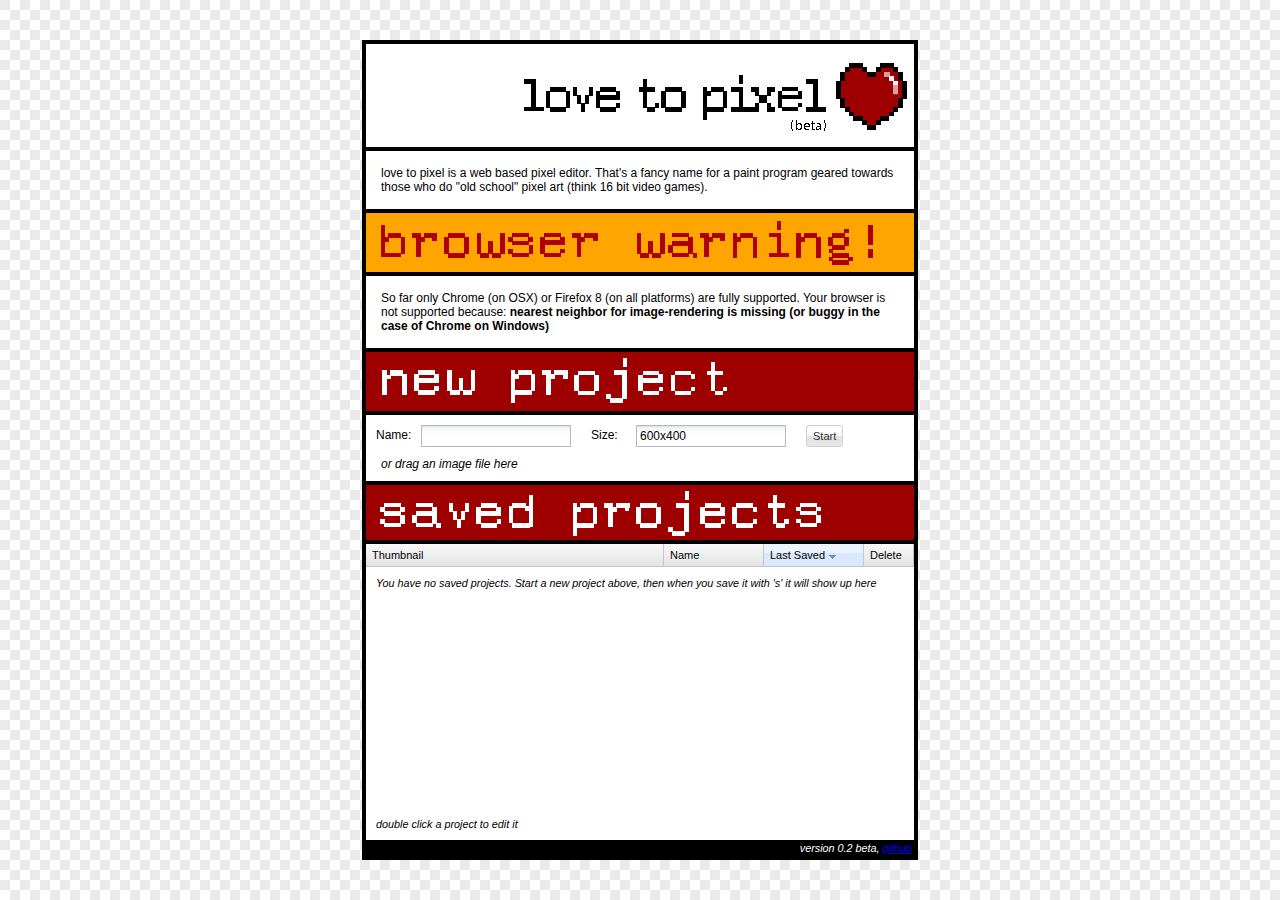
<file: app/index.html>
<!DOCTYPE html>
<html lang="en">
<head>
	<meta property="og:title" content="Love To Pixel" />
	<meta property="og:type" content="website" />
	<meta property="og:image" content="http://www.lovetopixel.com/heartLogo.png" />
	<meta property="og:site_name" content="lovetopixel" />
	<meta property="og:description" content="A web based pixel editor" />
	<meta charset="utf-8" />
	<title>love to pixel</title>
	<link rel="stylesheet" href="css/ltp-theme.css" />
	<link rel="stylesheet" href="ltp.css" />
	<script type="text/javascript" src="js/lib/ext/ext-4.0.7-gpl/ext-all.js"></script>
	<script type="text/javascript" src="js/min/ltp.min.js"></script>
</head>
<body>
	<script type="text/javascript">
		Ext.onReady(function() {
			Ext.tip.QuickTipManager.init();
			LTP.app.init();
		});
	</script>
	<script type="text/javascript">
  	var _gaq = _gaq || [];
  	_gaq.push(['_setAccount', 'UA-19694847-5']);
  	_gaq.push(['_trackPageview']);
  	(function() {
    	var ga = document.createElement('script'); ga.type = 'text/javascript'; ga.async = true;
    	ga.src = ('https:' == document.location.protocol ? 'https://ssl' : 'http://www') + '.google-analytics.com/ga.js';
    	var s = document.getElementsByTagName('script')[0]; s.parentNode.insertBefore(ga, s);
  	})();
	</script>	
</body>
</html>
</file>
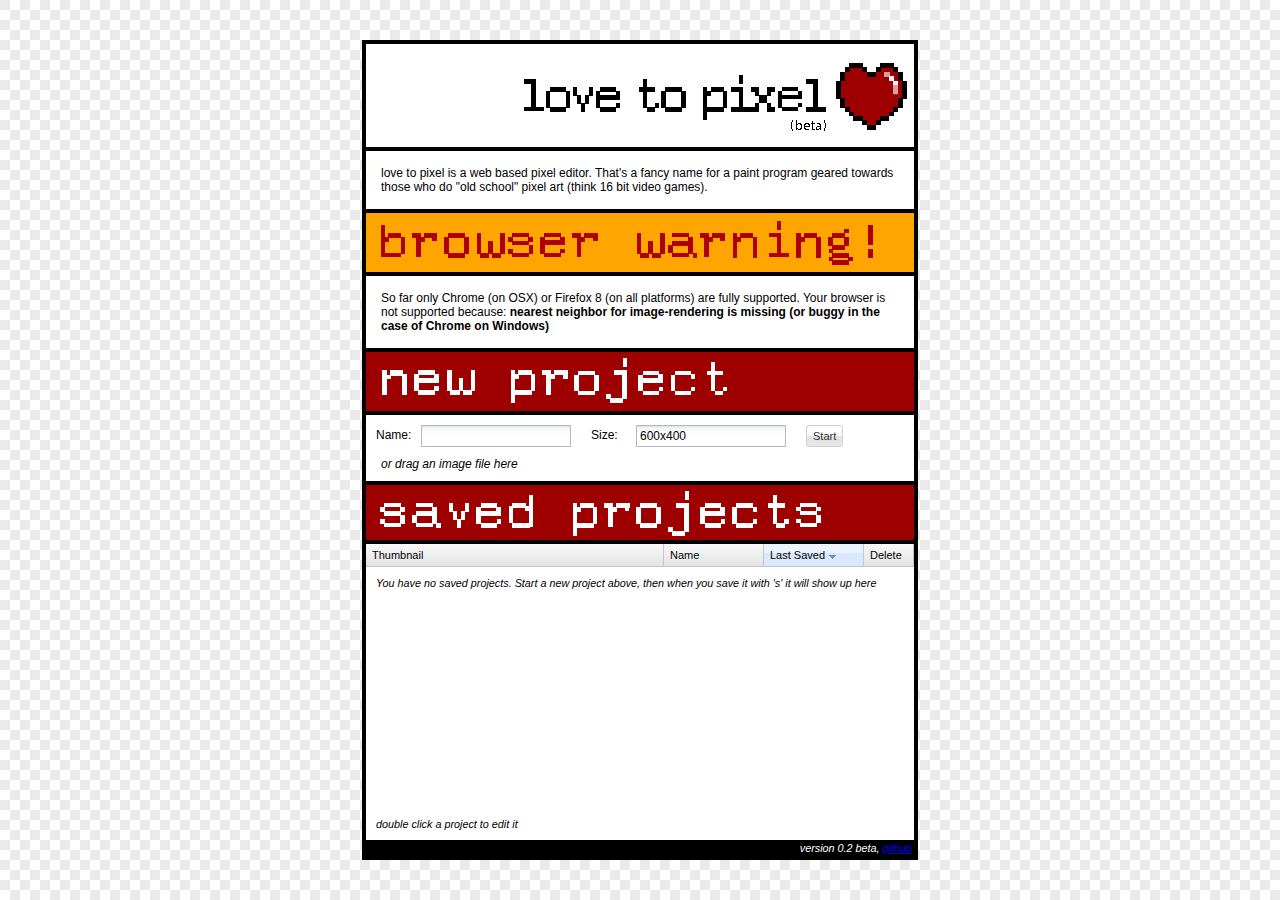
<file: app/index.debug.html>
<!DOCTYPE html>
<html lang="en">
<head>
	<meta property="og:title" content="Love To Pixel" />
	<meta property="og:type" content="website" />
	<meta property="og:image" content="http://www.lovetopixel.com/heartLogo.png" />
	<meta property="og:site_name" content="lovetopixel" />
	<meta property="og:description" content="A web based pixel editor" />

	<meta charset="utf-8" />
	<title>love to pixel</title>
	<link rel="stylesheet" href="css/ltp-theme.css" />
	<link rel="stylesheet" href="ltp.css" />

	<script type="text/javascript" src="js/lib/ext/ext-4.0.7-gpl/ext-all.js"></script>
	<!-- minify here -->
	<script type="text/javascript" src="js/ext-patches.js"></script>

	<script type="text/javascript" src="js/lib/jscolor/jscolor.js"></script>

	<script type="text/javascript" src="js/DefinePropertyShim.js"></script>
	<script type="text/javascript" src="js/util.js"></script>
	<script type="text/javascript" src="js/CompatibilityInfo.js"></script>

	<script type="text/javascript" src="js/persistence/models/LayerModel.js"></script>
	<script type="text/javascript" src="js/persistence/models/ProjectModel.js"></script>
	<script type="text/javascript" src="js/persistence/ProjectPersister.js"></script>

	<script type="text/javascript" src="js/ImageLoader.js"></script>

	<script type="text/javascript" src="js/Colors.js"></script>
	<script type="text/javascript" src="js/MessageBus.js"></script>

	<script type="text/javascript" src="js/geometry/PointTransformer.js"></script>
	<script type="text/javascript" src="js/geometry/Rectangle.js"></script>
	<script type="text/javascript" src="js/geometry/Pair.js"></script>
	<script type="text/javascript" src="js/geometry/BoundingBoxBuilder.js"></script>

	<script type="text/javascript" src="js/tools/ColorManager.js"></script>
	<script type="text/javascript" src="js/tools/BaseTool.js"></script>
	<script type="text/javascript" src="js/tools/BrushTool.js"></script>
	<script type="text/javascript" src="js/tools/EraserTool.js"></script>
	<script type="text/javascript" src="js/tools/EyeDropperTool.js"></script>
	<script type="text/javascript" src="js/tools/PanningTool.js"></script>
	<script type="text/javascript" src="js/tools/FillTool.js"></script>

	<script type="text/javascript" src="js/transformers/DirectionLockTransformer.js"></script>
	<script type="text/javascript" src="js/transformers/BrushSizeLockTransformer.js"></script>

	<script type="text/javascript" src="js/canvas/Container.js"></script>
	<script type="text/javascript" src="js/canvas/Painter.js"></script>
	<script type="text/javascript" src="js/canvas/LayerManager.js"></script>
	<script type="text/javascript" src="js/canvas/Grid.js"></script>

	<script type="text/javascript" src="js/KeyListener.js"></script>
	<script type="text/javascript" src="js/LTP.js"></script>

	<script type="text/javascript" src="js/ui/FlairMessage.js"></script>
	<script type="text/javascript" src="js/ui/CurrentCoordinates.js"></script>
	<script type="text/javascript" src="js/ui/CurrentZoom.js"></script>
	<script type="text/javascript" src="js/ui/CurrentColor.js"></script>
	<script type="text/javascript" src="js/ui/CurrentLock.js"></script>
	<script type="text/javascript" src="js/ui/HelpLink.js"></script>
	<script type="text/javascript" src="js/ui/HelpWindow.js"></script>
	<script type="text/javascript" src="js/ui/StatusBar.js"></script>
	<script type="text/javascript" src="js/ui/ColorSwatch.js"></script>
	<script type="text/javascript" src="js/ui/SizeSwatch.js"></script>
	<script type="text/javascript" src="js/ui/Toolbar.js"></script>
	<script type="text/javascript" src="js/ui/ProjectList.js"></script>
	<script type="text/javascript" src="js/ui/BrowserWarningPanel.js"></script>
	<script type="text/javascript" src="js/ui/ProjectChooserHeader.js"></script>
	<script type="text/javascript" src="js/ui/DragDropZone.js"></script>
	<script type="text/javascript" src="js/ui/ProjectChooser.js"></script>
	<script type="text/javascript" src="js/ui/LayerPanel.js"></script>
	<script type="text/javascript" src="js/ui/FloatingPalette.js"></script>
	<script type="text/javascript" src="js/ui/FloatingColorPalette.js"></script>
	<script type="text/javascript" src="js/ui/FloatingSizePalette.js"></script>
	<script type="text/javascript" src="js/ui/Publisher.js"></script>

	<script type="text/javascript" src="js/App.js"></script>
</head>
<body>
	<script type="text/javascript">
		Ext.onReady(function() {
			Ext.tip.QuickTipManager.init();
			LTP.app.init();
		});

	</script>
	<script type="text/javascript">
  	var _gaq = _gaq || [];
  	_gaq.push(['_setAccount', 'UA-19694847-5']);
  	_gaq.push(['_trackPageview']);
  	(function() {
    	var ga = document.createElement('script'); ga.type = 'text/javascript'; ga.async = true;
    	ga.src = ('https:' == document.location.protocol ? 'https://ssl' : 'http://www') + '.google-analytics.com/ga.js';
    	var s = document.getElementsByTagName('script')[0]; s.parentNode.insertBefore(ga, s);
  	})();
	</script>	
</body>
</html>
</file>
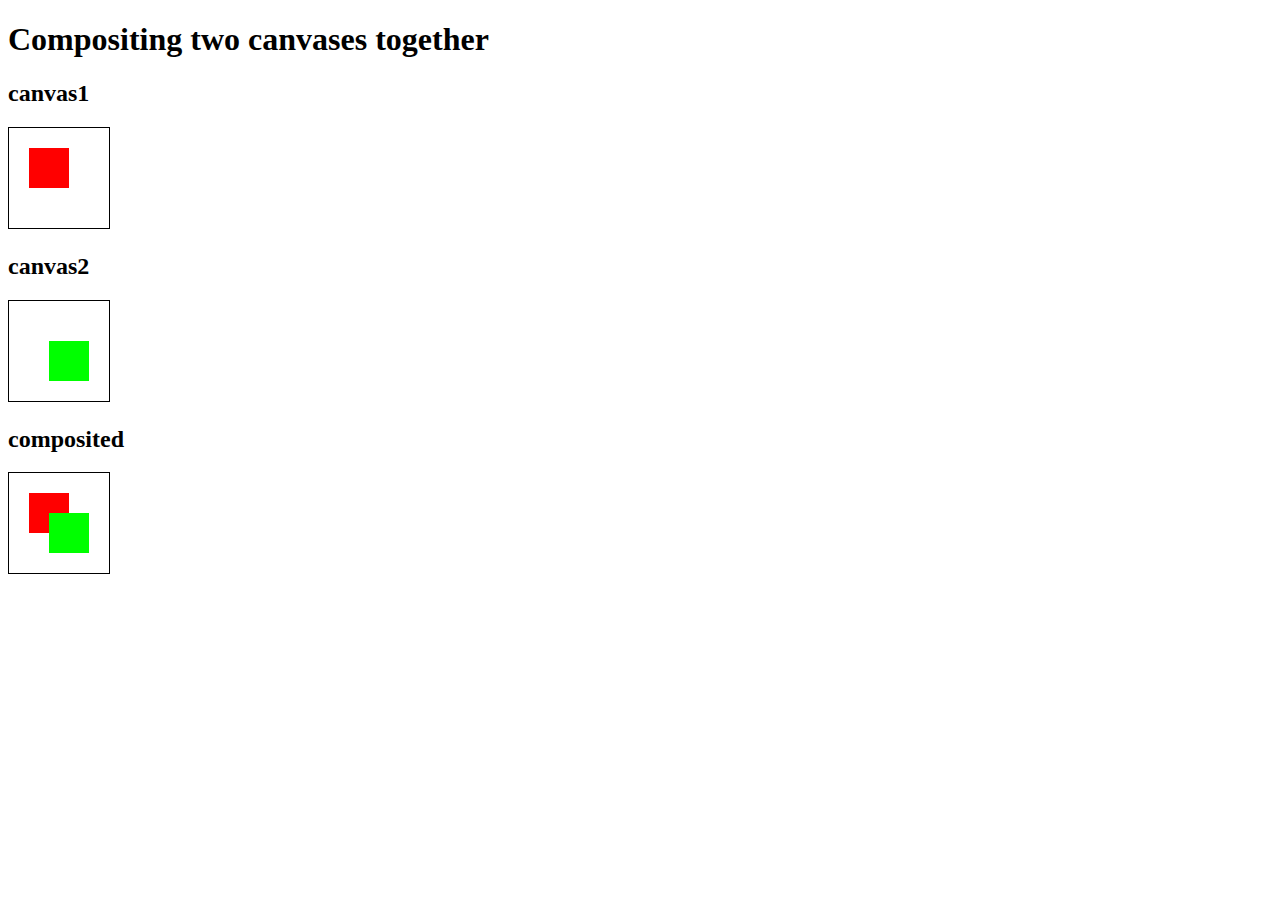
<file: experiments/compositing.html>
<!DOCTYPE html>
<html>
<head>
	<title>Canvas experiment 1</title>
	<script type="text/javascript">
		function onLoad() {
			var canvas1 = document.getElementById("canvas1");
			var canvas2 = document.getElementById("canvas2");

			var context1 = canvas1.getContext('2d');
			var context2 = canvas2.getContext('2d');
	
			context1.fillStyle= "rgba(255,0,0,1)";
			context1.fillRect(20, 20, 40, 40);

			context2.fillStyle = "rgba(0,255,0,1)";
			context2.fillRect(40, 40, 40, 40);

			var outputContext = document.getElementById('outputCanvas').getContext('2d');

			outputContext.drawImage(canvas1, 0, 0);
			outputContext.drawImage(canvas2, 0, 0);
		}
	</script>
	<style>
		canvas {
			border: 1px solid black;
		}
	</style>
</head>
<body onload="onLoad()">
	<h1>Compositing two canvases together</h1>
	<div id="canvasContainer">
		<h2>canvas1</h2>
		<canvas id="canvas1" width="100" height="100"></canvas>
		<h2>canvas2</h2>
		<canvas id="canvas2" width="100" height="100"></canvas>
		<h2>composited</h2>
		<canvas id="outputCanvas" width="100" height="100"></canvas>
	</div>
</body>
</html>
</file>
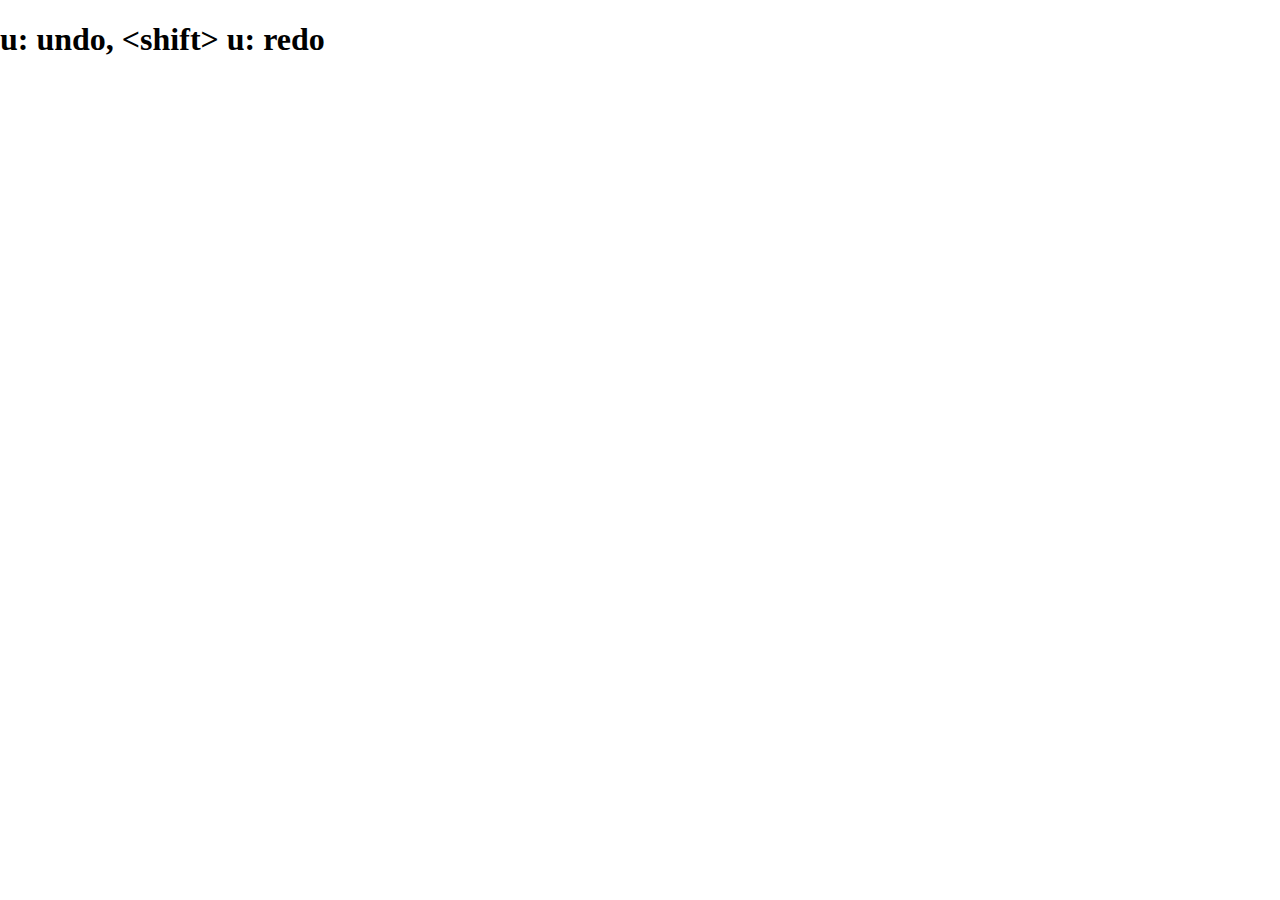
<file: experiments/grid.html>
<!DOCTYPE html>
<html>
<head>
	<title>Grid</title>
	<style>
		body, html {
			margin: 0;
			padding: 0
		}

		canvas { border: 1px solid black; zoom: 100%; cursor: none; }

		#container {
			position: absolute;
			top: 0;
			left: 0;
		}

		h1 {
			position: absolute;
			top: 0;
			left: 0;
			z-index: 100;
		}
	</style>
</head>
<body>
	<h1>u: undo, &lt;shift&gt; u: redo</h1>
	<div id="container"></div>
	<script type="text/javascript" src="../app/js/util.js"></script>
	<script type="text/javascript" src="../app/js/geometry/Rectangle.js"></script>
	<script type="text/javascript" src="../app/js/geometry/Pair.js"></script>
	<script type="text/javascript" src="../app/js/geometry/BoundingBoxBuilder.js"></script>
	<script type="text/javascript" src="../app/js/KeyListener.js"></script>
	<script type="text/javascript" src="../app/js/canvas/LayerManager.js"></script>
	<script type="text/javascript" src="../app/js/tools/BrushTool.js"></script>
	<script type="text/javascript" src="../app/js/geometry/PointTransformer.js"></script>
	<script type="text/javascript" src="../app/js/canvas/Painter.js"></script>
	<script type="text/javascript" src="../app/js/canvas/Grid.js"></script>
	<script type="text/javascript" src="../app/js/LTP.js"></script>

	<script type="text/javascript">
		var imageSize = s(800,800);
		var layerManager = new LTP.LayerManager(imageSize);
		var pointTransformer = new LTP.PointTransformer();
		 painter = new LTP.Painter(imageSize, pointTransformer);
		var leftBrush = new LTP.BrushTool('orange', 30);
		var rightBrush = new LTP.BrushTool('blue', 4);

		var activeLayerContext = layerManager.activeLayer.getContext('2d');
		activeLayerContext.save();
		activeLayerContext.fillStyle = 'white';
		activeLayerContext.fillRect(0, 0, 800, 800);
		activeLayerContext.restore();

		painter.activeCanvas = layerManager.activeLayer;
		painter.leftTool = leftBrush;
		painter.rightTool = rightBrush;

		var container = document.getElementById("container");

		painter.overlay.style.zIndex = 6;
		painter.scratch.style.zIndex = 4;
		layerManager.activeLayer.style.zIndex = 3;

		var grid = new LTP.Grid(imageSize, 'rgba(0,0,255,.5)', 20);
		grid.canvas.style.zIndex = 5;
		grid.canvas.style.position = 'absolute';

		container.appendChild(layerManager.activeLayer);
		container.appendChild(painter.overlay);
		container.appendChild(painter.scratch);
		container.appendChild(grid.canvas);

		var keyListenerConfig = {
			callbacks: {
				u: function(shift) {
					if(shift) {
						painter.redo();
					} else {
						painter.undo();
					}
				},
				g: function(shift) {
					grid.visible = !grid.visible;
				}
			}
		};

		var keyListener = new LTP.KeyListener(keyListenerConfig);
	</script>
</body>
</html>
</file>
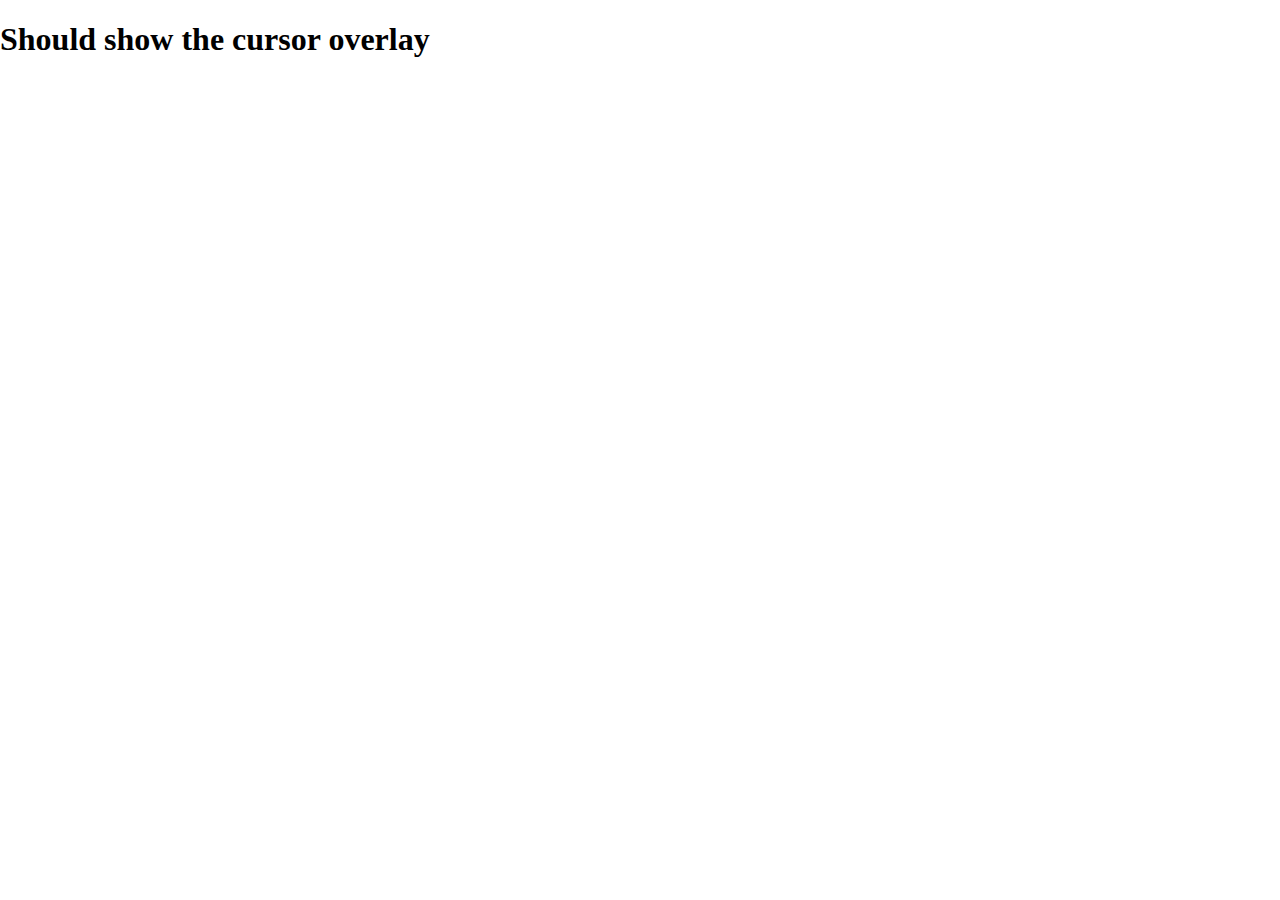
<file: experiments/overlaying.html>
<!DOCTYPE html>
<html>
<head>
	<title>overlaying exploration</title>
	<style>
		body, html {
			margin: 0;
			padding: 0
		}

		canvas { border: 1px solid black; background-color: 'grey'; zoom: 100%; cursor: none; }

		#container {
			position: absolute;
			top: 0;
			left: 0;
		}
	</style>
</head>
<body>
	<h1>Should show the cursor overlay</h1>
	<div id="container"></div>
	<script type="text/javascript" src="../app/js/util.js"></script>
	<script type="text/javascript" src="../app/js/geometry/BoundingBoxBuilder.js"></script>
	<script type="text/javascript" src="../app/js/geometry/Rectangle.js"></script>
	<script type="text/javascript" src="../app/js/geometry/Pair.js"></script>
	<script type="text/javascript" src="../app/js/KeyListener.js"></script>
	<script type="text/javascript" src="../app/js/canvas/LayerManager.js"></script>
	<script type="text/javascript" src="../app/js/tools/BrushTool.js"></script>
	<script type="text/javascript" src="../app/js/geometry/PointTransformer.js"></script>
	<script type="text/javascript" src="../app/js/canvas/Painter.js"></script>
	<script type="text/javascript" src="../app/js/LTP.js"></script>

	<script type="text/javascript">
		var imageSize = s(800,800);
		var layerManager = new LTP.LayerManager(imageSize);
		var pointTransformer = new LTP.PointTransformer();
		var painter = new LTP.Painter(imageSize, pointTransformer);
		var leftBrush = new LTP.BrushTool('orange', 30);
		var rightBrush = new LTP.BrushTool('blue', 4);

		painter.activeCanvas = layerManager.activeLayer;
		painter.leftTool = leftBrush;
		painter.rightTool = rightBrush;

		var container = document.getElementById("container");

		painter.overlay.style.position = "absolute";
		painter.overlay.style.top = 0;
		painter.overlay.style.left = 0;
		painter.overlay.style.zIndex = 5;
		layerManager.activeLayer.style.zIndex = 3;

		container.appendChild(layerManager.activeLayer);
		container.appendChild(painter.overlay);
	</script>
</body>
</html>
</file>
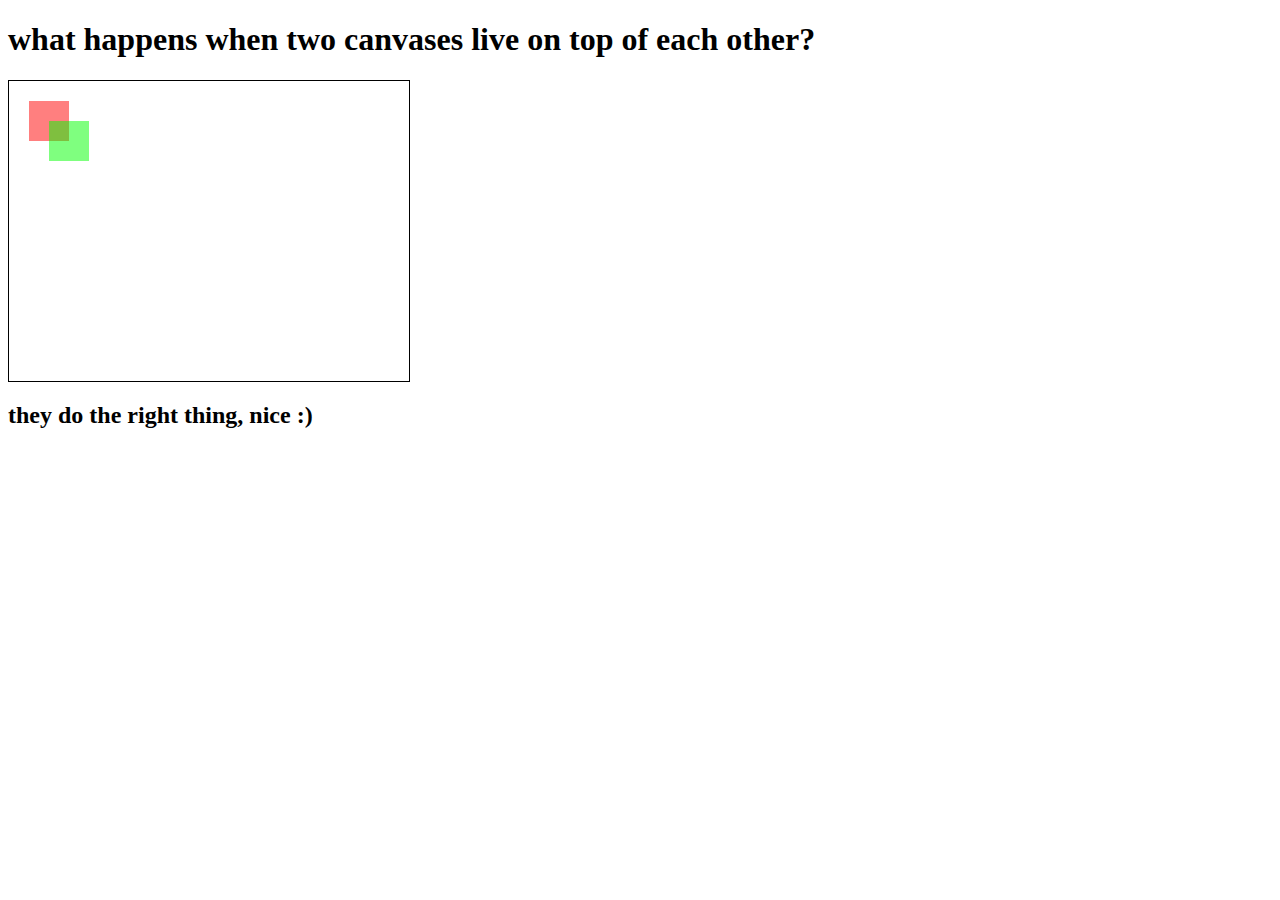
<file: experiments/overlayingCanvases.html>
<!DOCTYPE html>
<html>
<head>
	<title>Canvas experiment 1</title>
	<script type="text/javascript">
		function onLoad() {
			var context1 = document.getElementById("canvas1").getContext('2d');
			var context2 = document.getElementById("canvas2").getContext('2d');
	
			context1.fillStyle= "rgba(255,0,0,.5)";
			context1.fillRect(20, 20, 40, 40);

			context2.fillStyle = "rgba(0,255,0,.5)";
			context2.fillRect(40, 40, 40, 40);
		}
	</script>
	<style>
		#canvasContainer {
			border: 1px solid black;
			position: relative;
			width: 400px;
			height: 300px;
		}
		#canvas1 {
			position: absolute;
			top: 0;
			left: 0;
			z-index: 1;
		}
		#canvas2 {
			position: absolute;
			top: 0;
			left: 0;
			z-index: 2;
		}
	</style>
</head>
<body onload="onLoad()">
	<h1>what happens when two canvases live on top of each other?</h1>
	<div id="canvasContainer">
		<canvas id="canvas1" width="400" height="300"></canvas>
		<canvas id="canvas2" width="400" height="300"></canvas>
	</div>
	<h2>they do the right thing, nice :)</h2>
</body>
</html>
</file>
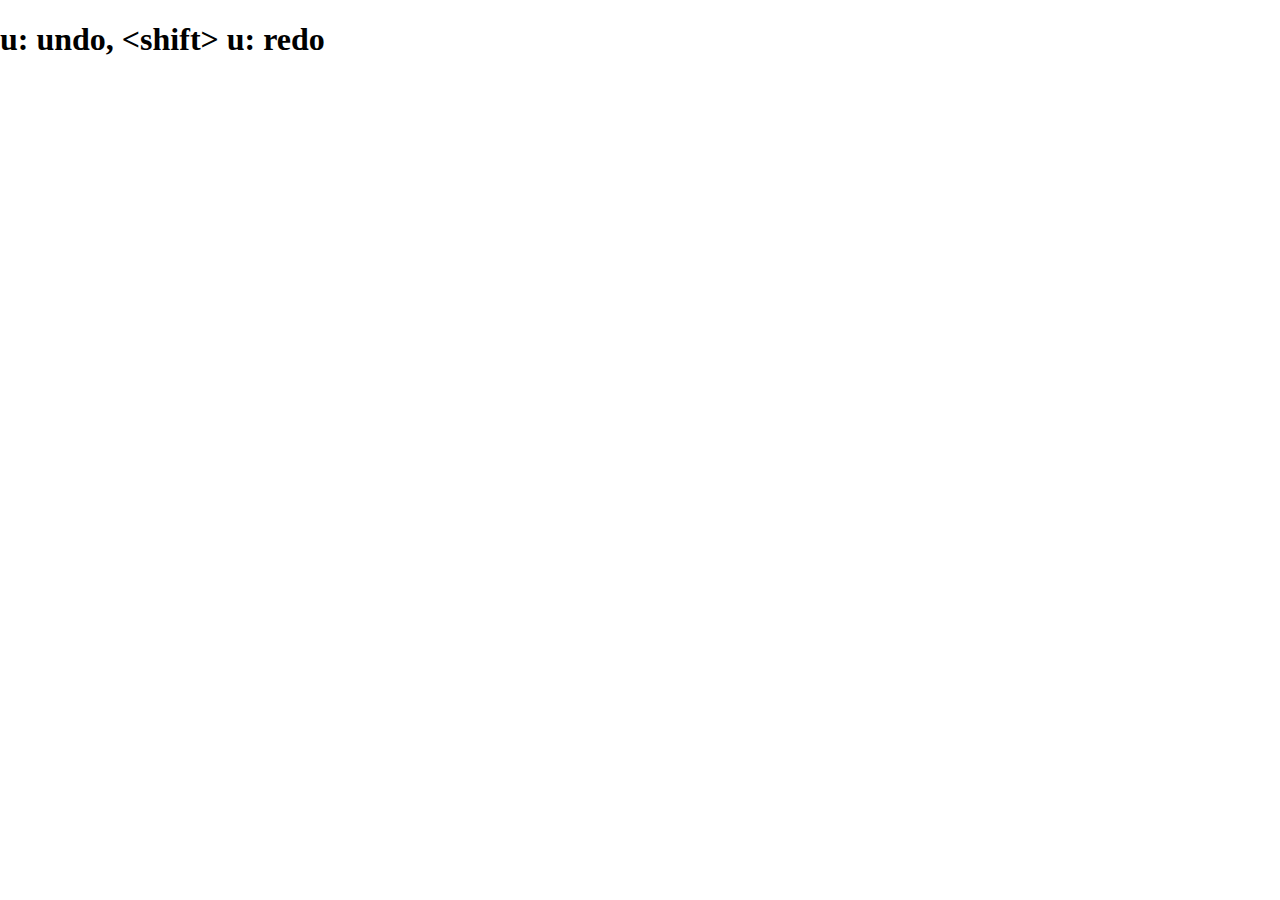
<file: experiments/undoRedo.html>
<!DOCTYPE html>
<html>
<head>
	<title>Undo and Redo</title>
	<style>
		body, html {
			margin: 0;
			padding: 0
		}

		canvas { border: 1px solid black; zoom: 100%; cursor: none; }

		#container {
			position: absolute;
			top: 0;
			left: 0;
		}

		h1 {
			position: absolute;
			top: 0;
			left: 0;
			z-index: 100;
		}
	</style>
</head>
<body>
	<h1>u: undo, &lt;shift&gt; u: redo</h1>
	<div id="container"></div>
	<script type="text/javascript" src="../app/js/util.js"></script>
	<script type="text/javascript" src="../app/js/geometry/Rectangle.js"></script>
	<script type="text/javascript" src="../app/js/geometry/Pair.js"></script>
	<script type="text/javascript" src="../app/js/geometry/BoundingBoxBuilder.js"></script>
	<script type="text/javascript" src="../app/js/KeyListener.js"></script>
	<script type="text/javascript" src="../app/js/canvas/LayerManager.js"></script>
	<script type="text/javascript" src="../app/js/tools/BrushTool.js"></script>
	<script type="text/javascript" src="../app/js/geometry/PointTransformer.js"></script>
	<script type="text/javascript" src="../app/js/canvas/Painter.js"></script>
	<script type="text/javascript" src="../app/js/LTP.js"></script>

	<script type="text/javascript">
		var imageSize = s(800,800);
		var layerManager = new LTP.LayerManager(imageSize);
		var pointTransformer = new LTP.PointTransformer();
		 painter = new LTP.Painter(imageSize, pointTransformer);
		var leftBrush = new LTP.BrushTool('orange', 30);
		var rightBrush = new LTP.BrushTool('blue', 4);

		var activeLayerContext = layerManager.activeLayer.getContext('2d');
		activeLayerContext.save();
		activeLayerContext.fillStyle = 'white';
		activeLayerContext.fillRect(0, 0, 800, 800);
		activeLayerContext.restore();

		painter.activeCanvas = layerManager.activeLayer;
		painter.leftTool = leftBrush;
		painter.rightTool = rightBrush;

		var container = document.getElementById("container");

		painter.overlay.style.zIndex = 5;
		painter.scratch.style.zIndex = 4;
		layerManager.activeLayer.style.zIndex = 3;

		container.appendChild(layerManager.activeLayer);
		container.appendChild(painter.overlay);
		container.appendChild(painter.scratch);

		var keyListenerConfig = {
			callbacks: {
				u: function(shift) {
					if(shift) {
						painter.redo();
					} else {
						painter.undo();
					}
				}
			}
		};

		var keyListener = new LTP.KeyListener(keyListenerConfig);
	</script>
</body>
</html>
</file>
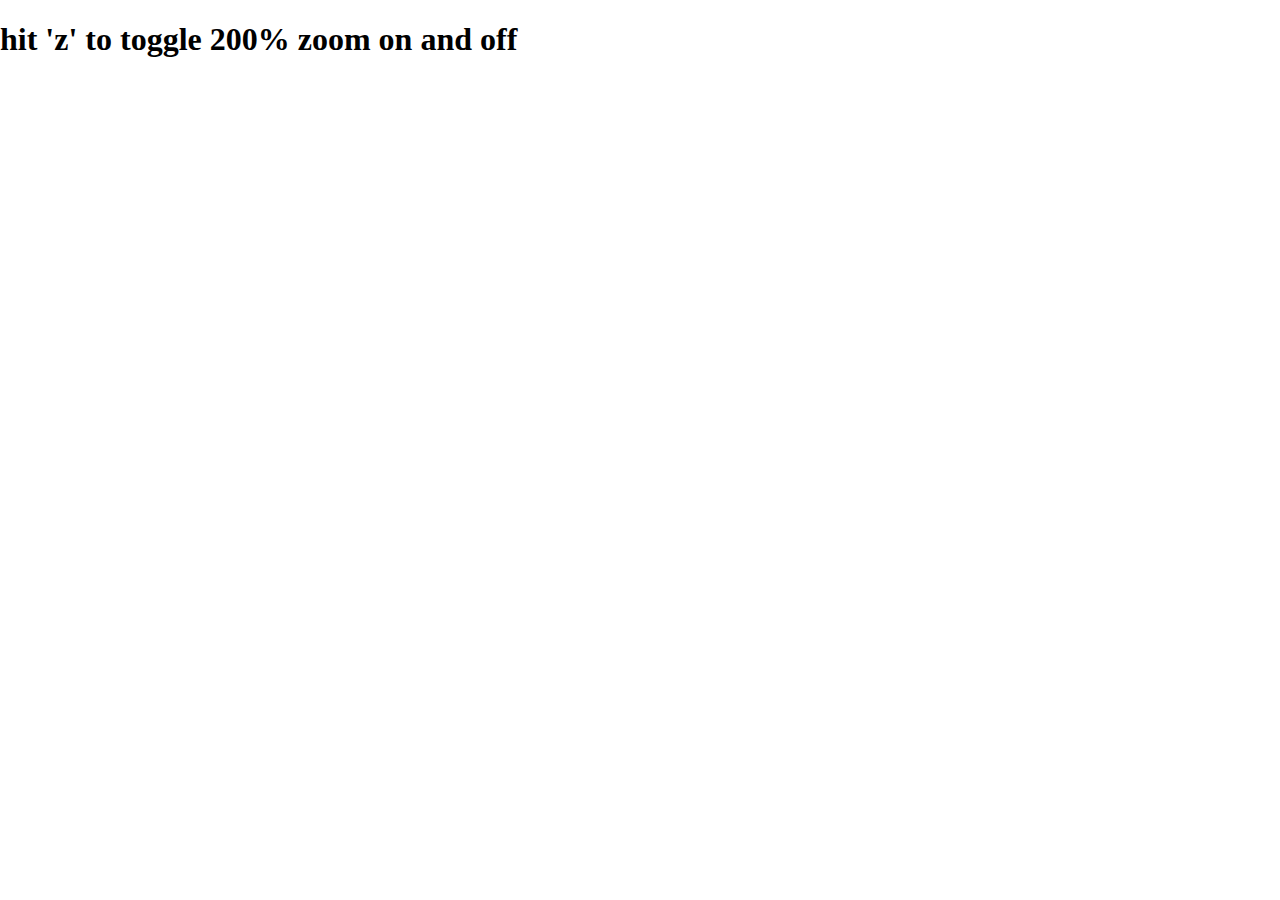
<file: experiments/zooming.html>
<!DOCTYPE html>
<html>
<head>
	<title>zooming exploration</title>
	<style>	
		body, html {
			margin: 0;
			padding: 0;
		}
		canvas { border: 1px solid black; background-color: 'grey'; zoom: 100%; }
		#container {
			position: absolute;
			top: 0;
			left: 0;
		}
	</style>
</head>
<body>
	<h1>hit 'z' to toggle 200% zoom on and off</h1>
	<div id="container"></div>
	<script type="text/javascript" src="../app/js/util.js"></script>
	<script type="text/javascript" src="../app/js/geometry/BoundingBoxBuilder.js"></script>
	<script type="text/javascript" src="../app/js/geometry/Rectangle.js"></script>
	<script type="text/javascript" src="../app/js/geometry/Pair.js"></script>
	<script type="text/javascript" src="../app/js/KeyListener.js"></script>
	<script type="text/javascript" src="../app/js/canvas/LayerManager.js"></script>
	<script type="text/javascript" src="../app/js/tools/BrushTool.js"></script>
	<script type="text/javascript" src="../app/js/geometry/PointTransformer.js"></script>
	<script type="text/javascript" src="../app/js/canvas/Painter.js"></script>
	<script type="text/javascript" src="../app/js/LTP.js"></script>

	<script type="text/javascript">
		var zoomed = false;

		var imageSize = s(800,800);
		var layerManager = new LTP.LayerManager(imageSize);
		var pointTransformer = new LTP.PointTransformer();
		var painter = new LTP.Painter(imageSize, pointTransformer);
		var leftBrush = new LTP.BrushTool('orange', 30);
		var rightBrush = new LTP.BrushTool('blue', 4);

		var keyListenerConfig = {
			callbacks: {
				z: function(shift) {
					if(!zoomed) {
						layerManager.activeLayer.style.zoom = "200%";
						pointTransformer.zoom = 2;
						zoomed = true;
					} else {
						layerManager.activeLayer.style.zoom = "100%";
						pointTransformer.zoom = 1;
						zoomed = false;
					}
				}
			}
		};

		var keyListener = new LTP.KeyListener(keyListenerConfig);

		painter.activeCanvas = layerManager.activeLayer;
		layerManager.activeLayer.style.position = "absolute";
		layerManager.activeLayer.style.zIndex = 3;

		painter.leftTool = leftBrush;
		painter.rightTool = rightBrush;

		var overlay = painter.overlay;
		overlay.style.zIndex = 5;
		overlay.style.position = "absolute";

		var container = document.getElementById("container");
		container.appendChild(layerManager.activeLayer);
		container.appendChild(overlay);
	</script>
</body>
</html>
</file>
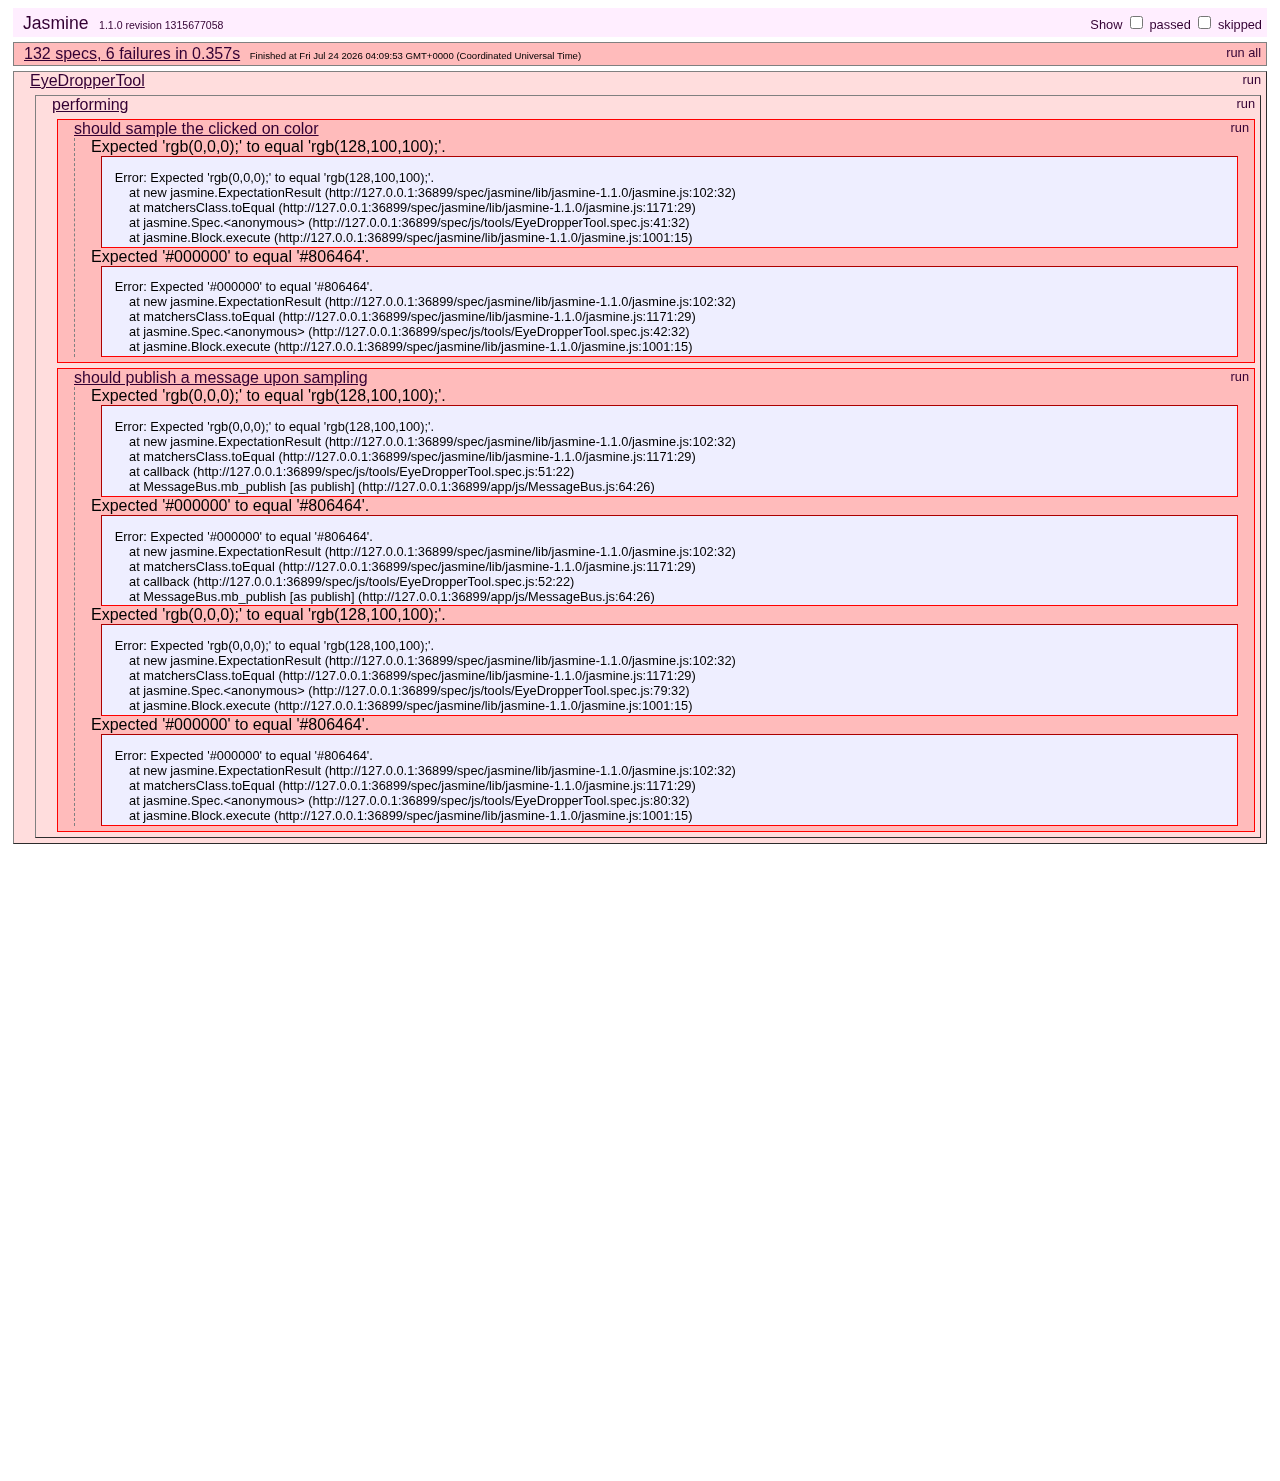
<file: spec/SpecRunner.html>
<!DOCTYPE html>
<html>
<head>
  <title>LTP Jasmine Spec Runner</title>

  <link rel="stylesheet" type="text/css" href="jasmine/lib/jasmine-1.1.0/jasmine.css">
  <script type="text/javascript" src="jasmine/lib/jasmine-1.1.0/jasmine.js"></script>
  <script type="text/javascript" src="jasmine/lib/jasmine-1.1.0/jasmine-html.js"></script>
	<script type="text/javascript" src="../app/js/lib/ext/ext-4.0.7-gpl/ext-all-debug.js"></script>
	<script type="text/javascript" src="../app/js/ext-patches.js"></script>

  <!-- include source files here... -->
	<script type="text/javascript" src="../app/js/util.js"></script>
	<script type="text/javascript" src="../app/js/persistence/models/LayerModel.js"></script>
	<script type="text/javascript" src="../app/js/persistence/models/ProjectModel.js"></script>
	<script type="text/javascript" src="../app/js/persistence/ProjectPersister.js"></script>
	<script type="text/javascript" src="../app/js/ImageLoader.js"></script>
	<script type="text/javascript" src="../app/js/Colors.js"></script>
	<script type="text/javascript" src="../app/js/MessageBus.js"></script>
	<script type="text/javascript" src="../app/js/geometry/Pair.js"></script>
	<script type="text/javascript" src="../app/js/geometry/Rectangle.js"></script>
	<script type="text/javascript" src="../app/js/geometry/BoundingBoxBuilder.js"></script>
	<script type="text/javascript" src="../app/js/KeyListener.js"></script>
	<script type="text/javascript" src="../app/js/canvas/LayerManager.js"></script>
	<script type="text/javascript" src="../app/js/tools/ColorManager.js"></script>
	<script type="text/javascript" src="../app/js/tools/BaseTool.js"></script>
	<script type="text/javascript" src="../app/js/tools/BrushTool.js"></script>
	<script type="text/javascript" src="../app/js/tools/EyeDropperTool.js"></script>
	<script type="text/javascript" src="../app/js/tools/PanningTool.js"></script>
	<script type="text/javascript" src="../app/js/tools/FillTool.js"></script>
	<script type="text/javascript" src="../app/js/geometry/PointTransformer.js"></script>
	<script type="text/javascript" src="../app/js/transformers/BrushSizeLockTransformer.js"></script>
	<script type="text/javascript" src="../app/js/transformers/DirectionLockTransformer.js"></script>
	<script type="text/javascript" src="../app/js/canvas/Grid.js"></script>
	<script type="text/javascript" src="../app/js/canvas/Painter.js"></script>
	<script type="text/javascript" src="../app/js/canvas/Container.js"></script>
	<script type="text/javascript" src="../app/js/LTP.js"></script>
  <!-- include spec files here... -->
  <script type="text/javascript" src="js/persistence/ProjectPersister.spec.js"></script>
  <script type="text/javascript" src="js/ImageLoader.spec.js"></script>
  <script type="text/javascript" src="js/canvas/Grid.spec.js"></script>
  <script type="text/javascript" src="js/geometry/Pair.spec.js"></script>
  <script type="text/javascript" src="js/geometry/Rectangle.spec.js"></script>
  <script type="text/javascript" src="js/geometry/BoundingBoxBuilder.spec.js"></script>
  <script type="text/javascript" src="js/KeyListener.spec.js"></script>
  <script type="text/javascript" src="js/canvas/LayerManager.spec.js"></script>
  <script type="text/javascript" src="js/tools/ColorManager.spec.js"></script>
  <script type="text/javascript" src="js/canvas/Painter.spec.js"></script>
  <script type="text/javascript" src="js/tools/BrushTool.spec.js"></script>
  <script type="text/javascript" src="js/tools/BaseTool.spec.js"></script>
  <script type="text/javascript" src="js/tools/EyeDropperTool.spec.js"></script>
  <script type="text/javascript" src="js/tools/PanningTool.spec.js"></script>
  <script type="text/javascript" src="js/tools/FillTool.spec.js"></script>
  <script type="text/javascript" src="js/geometry/PointTransformer.spec.js"></script>
  <script type="text/javascript" src="js/transformers/BrushSizeLockTransformer.spec.js"></script>
  <script type="text/javascript" src="js/transformers/DirectionLockTransformer.spec.js"></script>
  <script type="text/javascript" src="js/canvas/Container.spec.js"></script>
  <script type="text/javascript" src="js/MessageBus.spec.js"></script>


  <script type="text/javascript">
    (function() {
      var jasmineEnv = jasmine.getEnv();
      jasmineEnv.updateInterval = 1000;

      var trivialReporter = new jasmine.TrivialReporter();

      jasmineEnv.addReporter(trivialReporter);

      jasmineEnv.specFilter = function(spec) {
        return trivialReporter.specFilter(spec);
      };

      var currentWindowOnload = window.onload;

      window.onload = function() {
        if (currentWindowOnload) {
          currentWindowOnload();
        }
        execJasmine();
      };

      function execJasmine() {
        jasmineEnv.execute();
      }

    })();
  </script>

</head>

<body>
</body>
</html>
</file>
<file: app/css/ltp-theme.css>
html,body,div,dl,dt,dd,ul,ol,li,h1,h2,h3,h4,h5,h6,pre,code,form,fieldset,legend,input,textarea,p,blockquote,th,td{margin:0;padding:0}table{border-collapse:collapse;border-spacing:0}fieldset,img{border:0}address,caption,cite,code,dfn,em,strong,th,var{font-style:normal;font-weight:normal}li{list-style:none}caption,th{text-align:left}h1,h2,h3,h4,h5,h6{font-size:100%}q:before,q:after{content:""}abbr,acronym{border:0;font-variant:normal}sup{vertical-align:text-top}sub{vertical-align:text-bottom}input,textarea,select{font-family:inherit;font-size:inherit;font-weight:inherit}*:focus{outline:none}.x-border-box,.x-border-box *{box-sizing:border-box;-moz-box-sizing:border-box;-ms-box-sizing:border-box;-webkit-box-sizing:border-box}.x-body{color:black;font-size:12px;font-family:tahoma, arial, verdana, sans-serif}.x-clear{overflow:hidden;clear:both;height:0;width:0;font-size:0;line-height:0}.x-layer{position:absolute;overflow:hidden;zoom:1}.x-shim{position:absolute;left:0;top:0;overflow:hidden;filter:progid:DXImageTransform.Microsoft.Alpha(Opacity=0);opacity:0}.x-hide-display{display:none !important}.x-hide-visibility{visibility:hidden !important}.x-item-disabled{filter:progid:DXImageTransform.Microsoft.Alpha(Opacity=30);opacity:0.3}.x-ie6 .x-item-disabled{filter:none}.x-hidden,.x-hide-offsets{display:block !important;position:absolute!important;left:-10000px !important;top:-10000px !important}.x-hide-nosize{height:0!important;width:0!important}.x-masked-relative{position:relative}.x-ie6 .x-masked select,.x-ie6.x-body-masked select{visibility:hidden !important}.x-css-shadow{position:absolute;-moz-border-radius:5px 5px;-webkit-border-radius:5px 5px;-o-border-radius:5px 5px;-ms-border-radius:5px 5px;-khtml-border-radius:5px 5px;border-radius:5px 5px}.x-ie-shadow{background-color:#777;display:none;position:absolute;overflow:hidden;zoom:1}.x-frame-shadow{display:none;position:absolute;overflow:hidden}.x-frame-shadow *{overflow:hidden}.x-frame-shadow *{padding:0;border:0;margin:0;clear:none;zoom:1}.x-frame-shadow .xstc,.x-frame-shadow .xsbc{height:6px;float:left}.x-frame-shadow .xsc{width:100%}.x-frame-shadow .xsml{background:transparent repeat-y 0 0}.x-frame-shadow .xsmr{background:transparent repeat-y -6px 0}.x-frame-shadow .xstl{background:transparent no-repeat 0 0}.x-frame-shadow .xstc{background:transparent repeat-x 0 -30px}.x-frame-shadow .xstr{background:transparent repeat-x 0 -18px}.x-frame-shadow .xsbl{background:transparent no-repeat 0 -12px}.x-frame-shadow .xsbc{background:transparent repeat-x 0 -36px}.x-frame-shadow .xsbr{background:transparent repeat-x 0 -6px}.x-frame-shadow .xstl,.x-frame-shadow .xstc,.x-frame-shadow .xstr,.x-frame-shadow .xsbl,.x-frame-shadow .xsbc,.x-frame-shadow .xsbr{width:6px;height:6px;float:left;background-image:url('../images/shared/shadow.png')}.x-frame-shadow .xsml,.x-frame-shadow .xsmr{width:6px;float:left;height:100%;background-image:url('../images/shared/shadow-lr.png')}.x-frame-shadow .xsmc{float:left;height:100%;background-image:url('../images/shared/shadow-c.png')}.x-frame-shadow .xst,.x-frame-shadow .xsb{height:6px;overflow:hidden;width:100%}.x-box-tl{background:transparent no-repeat 0 0;zoom:1}.x-box-tc{height:8px;background:transparent repeat-x 0 0;overflow:hidden}.x-box-tr{background:transparent no-repeat right -8px}.x-box-ml{background:transparent repeat-y 0;padding-left:4px;overflow:hidden;zoom:1}.x-box-mc{background:repeat-x 0 -16px;padding:4px 10px}.x-box-mc h3{margin:0 0 4px 0;zoom:1}.x-box-mr{background:transparent repeat-y right;padding-right:4px;overflow:hidden}.x-box-bl{background:transparent no-repeat 0 -16px;zoom:1}.x-box-bc{background:transparent repeat-x 0 -8px;height:8px;overflow:hidden}.x-box-br{background:transparent no-repeat right -24px}.x-box-tl,.x-box-bl{padding-left:8px;overflow:hidden}.x-box-tr,.x-box-br{padding-right:8px;overflow:hidden}.x-box-tl{background-image:url('../images/box/corners.gif')}.x-box-tc{background-image:url('../images/box/tb.gif')}.x-box-tr{background-image:url('../images/box/corners.gif')}.x-box-ml{background-image:url('../images/box/l.gif')}.x-box-mc{background-color:#eee;background-image:url('../images/box/tb.gif');font-family:"Myriad Pro","Myriad Web","Tahoma","Helvetica","Arial",sans-serif;color:#393939;font-size:15px}.x-box-mc h3{font-size:18px;font-weight:bold}.x-box-mr{background-image:url('../images/box/r.gif')}.x-box-bl{background-image:url('../images/box/corners.gif')}.x-box-bc{background-image:url('../images/box/tb.gif')}.x-box-br{background-image:url('../images/box/corners.gif')}.x-box-blue .x-box-bl,.x-box-blue .x-box-br,.x-box-blue .x-box-tl,.x-box-blue .x-box-tr{background-image:url('../images/box/corners-blue.gif')}.x-box-blue .x-box-bc,.x-box-blue .x-box-mc,.x-box-blue .x-box-tc{background-image:url('../images/box/tb-blue.gif')}.x-box-blue .x-box-mc{background-color:#c3daf9}.x-box-blue .x-box-mc h3{color:#17385b}.x-box-blue .x-box-ml{background-image:url('../images/box/l-blue.gif')}.x-box-blue .x-box-mr{background-image:url('../images/box/r-blue.gif')}.x-focus-element{position:absolute;top:-10px;left:-10px;width:0px;height:0px}.x-focus-frame{position:absolute;left:0px;top:0px;z-index:100000000;width:0px;height:0px}.x-focus-frame-top,.x-focus-frame-bottom,.x-focus-frame-left,.x-focus-frame-right{position:absolute;top:0px;left:0px}.x-focus-frame-top,.x-focus-frame-bottom{border-top:solid 2px #15428b;height:2px}.x-focus-frame-left,.x-focus-frame-right{border-left:solid 2px #15428b;width:2px}.x-mask{z-index:100;position:absolute;top:0;left:0;filter:progid:DXImageTransform.Microsoft.Alpha(Opacity=50);opacity:0.5;width:100%;height:100%;zoom:1;background:#cccccc}.x-mask-msg{z-index:20001;position:absolute;top:0;left:0;padding:2px;border:1px solid;border-color:#8c7a7a;background-image:none;background-color:#adadad}.x-mask-msg div{padding:5px 10px 5px 25px;background-image:url('../images/grid/loading.gif');background-repeat:no-repeat;background-position:5px center;cursor:wait;border:1px solid gray;background-color:#eeeeee;color:#222222;font:normal 11px tahoma, arial, verdana, sans-serif}.x-dd-drag-repair .x-dd-drag-ghost{filter:progid:DXImageTransform.Microsoft.Alpha(Opacity=60);opacity:0.6}.x-dd-drag-repair .x-dd-drop-icon{display:none}.x-dd-drag-ghost{filter:progid:DXImageTransform.Microsoft.Alpha(Opacity=85);opacity:0.85;padding:5px;padding-left:20px;white-space:nowrap;color:#000;font:normal 11px tahoma, arial, verdana, sans-serif;border:1px solid;border-color:#ddd #bbb #bbb #ddd;background-color:#fff}.x-dd-drop-icon{position:absolute;top:3px;left:3px;display:block;width:16px;height:16px;background-color:transparent;background-position:center;background-repeat:no-repeat;z-index:1}.x-view-selector{position:absolute;left:0;top:0;width:0;background-color:#c3daf9;border:1px dotted #3399bb;filter:progid:DXImageTransform.Microsoft.Alpha(Opacity=50);opacity:0.5;zoom:1}.x-dd-drop-nodrop .x-dd-drop-icon{background-image:url('../images/dd/drop-no.gif')}.x-dd-drop-ok .x-dd-drop-icon{background-image:url('../images/dd/drop-yes.gif')}.x-dd-drop-ok-add .x-dd-drop-icon{background-image:url('../images/dd/drop-add.gif')}.x-resizable-handle{position:absolute;z-index:100;font-size:1px;line-height:6px;overflow:hidden;zoom:1;filter:progid:DXImageTransform.Microsoft.Alpha(Opacity=0);opacity:0;background-color:#fff}.x-resizable-handle-east{width:6px;height:100%;right:0;top:0}.x-resizable-over .x-resizable-handle-east{cursor:e-resize}.x-resizable-handle-south{width:100%;height:6px;left:0;bottom:0}.x-resizable-over .x-resizable-handle-south{cursor:s-resize}.x-resizable-handle-west{width:6px;height:100%;left:0;top:0}.x-resizable-over .x-resizable-handle-west{cursor:w-resize}.x-resizable-handle-north{width:100%;height:6px;left:0;top:0}.x-resizable-over .x-resizable-handle-north{cursor:n-resize}.x-resizable-handle-southeast{width:6px;height:6px;right:0;bottom:0;z-index:101}.x-resizable-over .x-resizable-handle-southeast{cursor:se-resize}.x-resizable-handle-northwest{width:6px;height:6px;left:0;top:0;z-index:101}.x-resizable-over .x-resizable-handle-northwest{cursor:nw-resize}.x-resizable-handle-northeast{width:6px;height:6px;right:0;top:0;z-index:101}.x-resizable-over .x-resizable-handle-northeast{cursor:ne-resize}.x-resizable-handle-southwest{width:6px;height:6px;left:0;bottom:0;z-index:101}.x-resizable-over .x-resizable-handle-southwest{cursor:sw-resize}.x-ie .x-resizable-handle-east{margin-right:-1px}.x-ie .x-resizable-handle-south{margin-bottom:-1px}.x-resizable-over .x-resizable-handle,.x-resizable-pinned .x-resizable-handle{filter:progid:DXImageTransform.Microsoft.Alpha(Opacity=100);opacity:1}.x-window .x-window-handle{filter:progid:DXImageTransform.Microsoft.Alpha(Opacity=0);opacity:0}.x-window-collapsed .x-window-handle{display:none}.x-resizable-proxy{border:1px dashed #3b5a82;position:absolute;left:0;top:0;overflow:hidden;z-index:50000}.x-resizable-overlay{position:absolute;left:0;top:0;width:100%;height:100%;display:none;z-index:200000;background-color:#fff;filter:progid:DXImageTransform.Microsoft.Alpha(Opacity=0);opacity:0}.x-resizable-over .x-resizable-handle-east,.x-resizable-over .x-resizable-handle-west,.x-resizable-pinned .x-resizable-handle-east,.x-resizable-pinned .x-resizable-handle-west{background-position:left;background-image:url('../images/sizer/e-handle.gif')}.x-resizable-over .x-resizable-handle-south,.x-resizable-over .x-resizable-handle-north,.x-resizable-pinned .x-resizable-handle-south,.x-resizable-pinned .x-resizable-handle-north{background-position:top;background-image:url('../images/sizer/s-handle.gif')}.x-resizable-over .x-resizable-handle-southeast,.x-resizable-pinned .x-resizable-handle-southeast{background-position:top left;background-image:url('../images/sizer/se-handle.gif')}.x-resizable-over .x-resizable-handle-northwest,.x-resizable-pinned .x-resizable-handle-northwest{background-position:bottom right;background-image:url('../images/sizer/nw-handle.gif')}.x-resizable-over .x-resizable-handle-northeast,.x-resizable-pinned .x-resizable-handle-northeast{background-position:bottom left;background-image:url('../images/sizer/ne-handle.gif')}.x-resizable-over .x-resizable-handle-southwest,.x-resizable-pinned .x-resizable-handle-southwest{background-position:top right;background-image:url('../images/sizer/sw-handle.gif')}.x-splitter .x-collapse-el{position:absolute;cursor:pointer;background-color:transparent;background-repeat:no-repeat !important}.x-layout-split-left,.x-layout-split-right{top:50%;margin-top:-17px;width:5px;height:35px}.x-layout-split-top,.x-layout-split-bottom{left:50%;width:35px;height:5px;margin-left:-17px}.x-layout-split-left{background:no-repeat top right;background-image:url('../images/util/splitter/mini-left.gif')}.x-layout-split-right{background:no-repeat top left;background-image:url('../images/util/splitter/mini-right.gif')}.x-layout-split-top{background:no-repeat top left;background-image:url('../images/util/splitter/mini-top.gif')}.x-layout-split-bottom{background:no-repeat top left;background-image:url('../images/util/splitter/mini-bottom.gif')}.x-splitter-collapsed .x-layout-split-left{background:no-repeat top left;background-image:url('../images/util/splitter/mini-right.gif')}.x-splitter-collapsed .x-layout-split-right{background:no-repeat top right;background-image:url('../images/util/splitter/mini-left.gif')}.x-splitter-collapsed .x-layout-split-top{background:no-repeat top left;background-image:url('../images/util/splitter/mini-bottom.gif')}.x-splitter-collapsed .x-layout-split-bottom{background:no-repeat top left;background-image:url('../images/util/splitter/mini-top.gif')}.x-splitter-horizontal{cursor:e-resize;cursor:row-resize;font-size:1px}.x-splitter-vertical{cursor:e-resize;cursor:col-resize;font-size:1px}.x-splitter-collapsed{cursor:default}.x-splitter-active{z-index:4;font-size:1px;background-color:#b4b4b4;filter:progid:DXImageTransform.Microsoft.Alpha(Opacity=80);opacity:0.8}.x-splitter-active .x-collapse-el{filter:progid:DXImageTransform.Microsoft.Alpha(Opacity=30);opacity:0.3}.x-proxy-el{position:absolute;background:#b4b4b4;filter:progid:DXImageTransform.Microsoft.Alpha(Opacity=80);opacity:0.8}.x-docked{position:absolute;z-index:1}.x-docked-top{border-bottom-width:0 !important}.x-docked-bottom{border-top-width:0 !important}.x-docked-left{border-right-width:0 !important}.x-docked-right{border-left-width:0 !important}.x-docked-noborder-top{border-top-width:0 !important}.x-docked-noborder-right{border-right-width:0 !important}.x-docked-noborder-bottom{border-bottom-width:0 !important}.x-docked-noborder-left{border-left-width:0 !important}.x-box-inner{overflow:hidden;zoom:1;position:relative;left:0;top:0}.x-box-item{position:absolute !important;left:0;top:0}.x-box-layout-ct,.x-border-layout-ct{overflow:hidden;zoom:1}.x-overflow-hidden{overflow:hidden !important}.x-inline-children > *{display:inline-block !important}.x-abs-layout-item{position:absolute}.x-fit-item{position:relative}.x-border-layout-ct{background-color:#adadad}.x-border-region-slide-in{z-index:5}.x-region-collapsed-placeholder{z-index:4}.x-accordion-hd .x-panel-header-text{color:black;font-weight:normal}.x-accordion-hd{background:#d9e7f8 !important;-moz-box-shadow:inset 0 0 0 0 #d9e7f8;-webkit-box-shadow:inset 0 0 0 0 #d9e7f8;-o-box-shadow:inset 0 0 0 0 #d9e7f8;box-shadow:inset 0 0 0 0 #d9e7f8}.x-accordion-hd .x-tool-collapse-top,.x-accordion-hd .x-tool-collapse-right,.x-accordion-hd .x-tool-collapse-bottom,.x-accordion-hd .x-tool-collapse-left{background-position:0 -255px}.x-accordion-hd .x-tool-expand-top,.x-accordion-hd .x-tool-expand-right,.x-accordion-hd .x-tool-expand-bottom,.x-accordion-hd .x-tool-expand-left{background-position:0 -240px}.x-accordion-hd .x-tool-over .x-tool-collapse-top,.x-accordion-hd .x-tool-over .x-tool-collapse-right,.x-accordion-hd .x-tool-over .x-tool-collapse-bottom,.x-accordion-hd .x-tool-over .x-tool-collapse-left{background-position:-15px -255px}.x-accordion-hd .x-tool-over .x-tool-expand-top,.x-accordion-hd .x-tool-over .x-tool-expand-right,.x-accordion-hd .x-tool-over .x-tool-expand-bottom,.x-accordion-hd .x-tool-over .x-tool-expand-left{background-position:-15px -240px}.x-accordion-hd{border-width:1px 0 1px 0 !important;padding:4px 5px 5px 5px;border-top-color:#b9b9b9 !important}.x-accordion-body{border-width:0 !important}.x-accordion-hd-sibling-expanded{border-top-color:#8c7a7a !important;-moz-box-shadow:inset 0 1px 0 0 #b9b9b9;-webkit-box-shadow:inset 0 1px 0 0 #b9b9b9;-o-box-shadow:inset 0 1px 0 0 #b9b9b9;box-shadow:inset 0 1px 0 0 #b9b9b9}.x-accordion-hd-last-collapsed{border-bottom-color:#d9e7f8 !important}.x-frame-tl,.x-frame-tr,.x-frame-tc,.x-frame-bl,.x-frame-br,.x-frame-bc{overflow:hidden;background-repeat:no-repeat}.x-frame-tc,.x-frame-bc{background-repeat:repeat-x}.x-frame-mc{position:relative;background-repeat:repeat-x;overflow:hidden}.x-box-scroller-left{float:left;height:100%;z-index:5}.x-box-scroller-left .x-toolbar-scroll-left,.x-box-scroller-left .x-tabbar-scroll-left{width:18px;position:relative;cursor:pointer;height:20px;background:transparent no-repeat -18px 0;background-image:url('../images/tab-bar/scroll-left.gif')}.x-box-scroller-left .x-toolbar-scroll-left-hover{background-position:0 0}.x-box-scroller-left .x-toolbar-scroll-left-disabled,.x-box-scroller-left .x-tabbar-scroll-left-disabled{background-position:-18px 0;filter:progid:DXImageTransform.Microsoft.Alpha(Opacity=50);opacity:0.5;cursor:default}.x-box-scroller-left .x-toolbar-scroll-left{background-image:url('../images/toolbar/scroll-left.gif');background-position:-14px 0}.x-box-scroller-left .x-toolbar-scroll-left-hover{background-position:0 0}.x-box-scroller-left .x-toolbar-scroll-left-disabled{background-position:-14px 0}.x-box-scroller-left .x-toolbar-scroll-left{width:14px;height:22px;border-bottom:1px solid #8db2e3}.x-horizontal-box-overflow-body{float:left}.x-box-scroller-right{float:right;height:100%;z-index:5}.x-box-scroller-right .x-toolbar-scroll-right,.x-box-scroller-right .x-tabbar-scroll-right{width:18px;position:relative;cursor:pointer;height:20px;background:transparent no-repeat 0 0;background-image:url('../images/tab-bar/scroll-right.gif')}.x-box-scroller-right .x-toolbar-scroll-right-hover{background-position:-18px 0}.x-box-scroller-right .x-toolbar-scroll-right-disabled,.x-box-scroller-right .x-tabbar-scroll-right-disabled{background-position:0 0;filter:progid:DXImageTransform.Microsoft.Alpha(Opacity=50);opacity:0.5;cursor:default}.x-box-scroller-right .x-toolbar-scroll-right{background-image:url('../images/toolbar/scroll-right.gif')}.x-box-scroller-right .x-toolbar-scroll-right-hover{background-position:-14px 0}.x-box-scroller-right .x-toolbar-scroll-right-disabled{background-position:0 0}.x-box-scroller-right .x-toolbar-scroll-right{width:14px;height:22px;border-bottom:1px solid #8db2e3}.x-box-scroller-top .x-box-scroller{line-height:0;font-size:0}.x-box-scroller-top .x-menu-scroll-top{background:transparent no-repeat center center;background-image:url('../images/layout/mini-top.gif');height:8px;cursor:pointer}.x-box-scroller-bottom .x-box-scroller{line-height:0;font-size:0}.x-box-scroller-bottom .x-menu-scroll-bottom{background:transparent no-repeat center center;background-image:url('../images/layout/mini-bottom.gif');height:8px;cursor:pointer}.x-box-menu-right{float:right;padding-right:2px}.x-column{float:left}.x-ie6 .x-column{display:inline}.x-tool{height:15px}.x-tool img{overflow:hidden;width:15px;height:15px;cursor:pointer;background-color:transparent;background-repeat:no-repeat;background-image:url('../images/tools/tool-sprites.gif');margin:0}.x-panel-header-horizontal .x-tool,.x-window-header-horizontal .x-tool{margin-left:2px}.x-panel-header-vertical .x-tool,.x-window-header-vertical .x-tool{margin-bottom:2px}.x-tool-placeholder{visibility:hidden}.x-tool-toggle{background-position:0 -60px}.x-tool-over .x-tool-toggle{background-position:-15px -60px}.x-panel-collapsed .x-tool-toggle,.x-fieldset-collapsed .x-tool-toggle{background-position:0 -75px}.x-panel-collapsed .x-tool-over .x-tool-toggle,.x-fieldset-collapsed .x-tool-over .x-tool-toggle{background-position:-15px -75px}.x-tool-close{background-position:0 0}.x-tool-minimize{background-position:0 -15px}.x-tool-maximize{background-position:0 -30px}.x-tool-restore{background-position:0 -45px}.x-tool-gear{background-position:0 -90px}.x-tool-prev{background-position:0 -105px}.x-tool-next{background-position:0 -120px}.x-tool-pin{background-position:0 -135px}.x-tool-unpin{background-position:0 -150px}.x-tool-right{background-position:0 -165px}.x-tool-left{background-position:0 -180px}.x-tool-help{background-position:0 -300px}.x-tool-save{background-position:0 -285px}.x-tool-search{background-position:0 -270px}.x-tool-minus{background-position:0 -255px}.x-tool-plus{background-position:0 -240px}.x-tool-refresh{background-position:0 -225px}.x-tool-up{background-position:0 -210px}.x-tool-down{background-position:0 -195px}.x-tool-move{background-position:0 -375px}.x-tool-resize{background-position:0 -360px}.x-tool-collapse{background-position:0 -345px}.x-tool-expand{background-position:0 -330px}.x-tool-print{background-position:0 -315px}.x-tool-expand-bottom,.x-tool-collapse-bottom{background-position:0 -195px}.x-tool-expand-top,.x-tool-collapse-top{background-position:0 -210px}.x-tool-expand-left,.x-tool-collapse-left{background-position:0 -180px}.x-tool-expand-right,.x-tool-collapse-right{background-position:0 -165px}.x-tool-over .x-tool-close{background-position:-15px 0}.x-tool-over .x-tool-minimize{background-position:-15px -15px}.x-tool-over .x-tool-maximize{background-position:-15px -30px}.x-tool-over .x-tool-restore{background-position:-15px -45px}.x-tool-over .x-tool-gear{background-position:-15px -90px}.x-tool-over .x-tool-prev{background-position:-15px -105px}.x-tool-over .x-tool-next{background-position:-15px -120px}.x-tool-over .x-tool-pin{background-position:-15px -135px}.x-tool-over .x-tool-unpin{background-position:-15px -150px}.x-tool-over .x-tool-right{background-position:-15px -165px}.x-tool-over .x-tool-left{background-position:-15px -180px}.x-tool-over .x-tool-down{background-position:-15px -195px}.x-tool-over .x-tool-up{background-position:-15px -210px}.x-tool-over .x-tool-refresh{background-position:-15px -225px}.x-tool-over .x-tool-plus{background-position:-15px -240px}.x-tool-over .x-tool-minus{background-position:-15px -255px}.x-tool-over .x-tool-search{background-position:-15px -270px}.x-tool-over .x-tool-save{background-position:-15px -285px}.x-tool-over .x-tool-help{background-position:-15px -300px}.x-tool-over .x-tool-print{background-position:-15px -315px}.x-tool-over .x-tool-expand{background-position:-15px -330px}.x-tool-over .x-tool-collapse{background-position:-15px -345px}.x-tool-over .x-tool-resize{background-position:-15px -360px}.x-tool-over .x-tool-move{background-position:-15px -375px}.x-tool-over .x-tool-expand-bottom,.x-tool-over .x-tool-collapse-bottom{background-position:-15px -195px}.x-tool-over .x-tool-expand-top,.x-tool-over .x-tool-collapse-top{background-position:-15px -210px}.x-tool-over .x-tool-expand-left,.x-tool-over .x-tool-collapse-left{background-position:-15px -180px}.x-tool-over .x-tool-expand-right,.x-tool-over .x-tool-collapse-right{background-position:-15px -165px}.x-horizontal-scroller-present .x-grid-body{border-bottom-width:0px}.x-vertical-scroller-present .x-grid-body{border-right-width:0px}.x-scroller{overflow:hidden}.x-scroller-vertical{border:1px solid #8c7a7a;border-top-color:#c5c5c5}.x-scroller-horizontal{border:1px solid #8c7a7a}.x-vertical-scroller-present .x-scroller-horizontal{border-right-width:0px}.x-scroller-ct{overflow:hidden;position:absolute;margin:0;padding:0;border:none;left:0px;top:0px;box-sizing:content-box !important;-ms-box-sizing:content-box !important;-moz-box-sizing:content-box !important;-webkit-box-sizing:content-box !important}.x-scroller-vertical .x-scroller-ct{overflow-y:scroll}.x-scroller-horizontal .x-scroller-ct{overflow-x:scroll}.x-html html,.x-html address,.x-html blockquote,.x-html body,.x-html dd,.x-html div,.x-html dl,.x-html dt,.x-html fieldset,.x-html form,.x-html frame,.x-html frameset,.x-html h1,.x-html h2,.x-html h3,.x-html h4,.x-html h5,.x-html h6,.x-html noframes,.x-html ol,.x-html p,.x-html ul,.x-html center,.x-html dir,.x-html hr,.x-html menu,.x-html pre{display:block}.x-html li{display:list-item;list-style:disc}.x-html head{display:none}.x-html table{display:table}.x-html tr{display:table-row}.x-html thead{display:table-header-group}.x-html tbody{display:table-row-group}.x-html tfoot{display:table-footer-group}.x-html col{display:table-column}.x-html colgroup{display:table-column-group}.x-html td,.x-html th{display:table-cell}.x-html caption{display:table-caption}.x-html th{font-weight:bolder;text-align:center}.x-html caption{text-align:center}.x-html body{margin:8px}.x-html h1{font-size:2em;margin:.67em 0}.x-html h2{font-size:1.5em;margin:.75em 0}.x-html h3{font-size:1.17em;margin:.83em 0}.x-html h4,.x-html p,.x-html blockquote,.x-html ul,.x-html fieldset,.x-html form,.x-html ol,.x-html dl,.x-html dir,.x-html menu{margin:1.12em 0}.x-html h5{font-size:.83em;margin:1.5em 0}.x-html h6{font-size:.75em;margin:1.67em 0}.x-html h1,.x-html h2,.x-html h3,.x-html h4,.x-html h5,.x-html h6,.x-html b,.x-html strong{font-weight:bolder}.x-html blockquote{margin-left:40px;margin-right:40px}.x-html i,.x-html cite,.x-html em,.x-html var,.x-html address{font-style:italic}.x-html pre,.x-html tt,.x-html code,.x-html kbd,.x-html samp{font-family:monospace}.x-html pre{white-space:pre}.x-html button,.x-html textarea,.x-html input,.x-html select{display:inline-block}.x-html big{font-size:1.17em}.x-html small,.x-html sub,.x-html sup{font-size:.83em}.x-html sub{vertical-align:sub}.x-html sup{vertical-align:super}.x-html table{border-spacing:2px}.x-html thead,.x-html tbody,.x-html tfoot{vertical-align:middle}.x-html td,.x-html th{vertical-align:inherit}.x-html s,.x-html strike,.x-html del{text-decoration:line-through}.x-html hr{border:1px inset}.x-html ol,.x-html ul,.x-html dir,.x-html menu,.x-html dd{margin-left:40px}.x-html ul,.x-html menu,.x-html dir{list-style-type:disc}.x-html ol{list-style-type:decimal}.x-html ol ul,.x-html ul ol,.x-html ul ul,.x-html ol ol{margin-top:0;margin-bottom:0}.x-html u,.x-html ins{text-decoration:underline}.x-html br:before{content:"\A"}.x-html :before,.x-html :after{white-space:pre-line}.x-html center{text-align:center}.x-html :link,.x-html :visited{text-decoration:underline}.x-html :focus{outline:invert dotted thin}.x-html BDO[DIR="ltr"]{direction:ltr;unicode-bidi:bidi-override}.x-html BDO[DIR="rtl"]{direction:rtl;unicode-bidi:bidi-override}.x-boundlist{border-width:1px;border-style:solid;border-color:#a66b6b;background:white}.x-boundlist .x-toolbar{border-width:1px 0 0 0}.x-boundlist-item{padding:2px;user-select:none;-o-user-select:none;-ms-user-select:none;-moz-user-select:-moz-none;-webkit-user-select:none;cursor:default;cursor:pointer;cursor:hand;position:relative;border-width:1px;border-style:dotted;border-color:white}.x-boundlist-selected{background:#a1a0a0;border-color:#837675}.x-boundlist-item-over{background:#adadad;border-color:#8f8382}.x-boundlist-floating{border-top-width:0}.x-boundlist-above{border-top-width:1px;border-bottom-width:1px}.x-btn{display:inline-block;zoom:1;*display:inline;position:relative;cursor:pointer;cursor:hand;white-space:nowrap;vertical-align:middle;background-repeat:no-repeat}.x-btn *{cursor:pointer;cursor:hand}.x-btn em{background-repeat:no-repeat}.x-btn em a{text-decoration:none;display:inline-block;color:inherit}.x-btn button{margin:0;padding:0;border:0;width:auto;background:none;outline:0 none;overflow:hidden;vertical-align:bottom;-webkit-appearance:none}.x-btn button::-moz-focus-inner{border:0;padding:0}.x-btn .x-btn-inner{display:block;white-space:nowrap;background-color:transparent;background-repeat:no-repeat;background-position:left center}.x-btn .x-btn-left .x-btn-inner{text-align:left}.x-btn .x-btn-center .x-btn-inner{text-align:center}.x-btn .x-btn-right .x-btn-inner{text-align:right}.x-btn-disabled{filter:progid:DXImageTransform.Microsoft.Alpha(Opacity=100);opacity:1}.x-btn-disabled span{filter:progid:DXImageTransform.Microsoft.Alpha(Opacity=50);opacity:0.5}.x-ie6 .x-btn-disabled span,.x-ie7 .x-btn-disabled span{filter:none}.x-ie7 .x-btn-disabled,.x-ie8 .x-btn-disabled{filter:none}.x-ie6 .x-btn-disabled .x-btn-icon,.x-ie7 .x-btn-disabled .x-btn-icon,.x-ie8 .x-btn-disabled .x-btn-icon{filter:progid:DXImageTransform.Microsoft.Alpha(Opacity=60);opacity:0.6}* html .x-ie .x-btn button{width:1px}.x-ie .x-btn button{overflow-x:visible;vertical-align:baseline}.x-strict .x-ie6 .x-btn .x-frame-mc,.x-strict .x-ie7 .x-btn .x-frame-mc{height:100%}.x-nbr .x-btn .x-frame-mc{vertical-align:middle;white-space:nowrap;text-align:center;cursor:pointer}.x-btn-icon-text-left .x-btn-icon{background-position:left center}.x-btn-icon-text-right .x-btn-icon{background-position:right center}.x-btn-icon-text-top .x-btn-icon{background-position:center top}.x-btn-icon-text-bottom .x-btn-icon{background-position:center bottom}.x-btn button,.x-btn a{position:relative}.x-btn button .x-btn-icon,.x-btn a .x-btn-icon{position:absolute;background-repeat:no-repeat}.x-btn-arrow-right{background:transparent no-repeat right center;padding-right:12px}.x-btn-arrow-right .x-btn-inner{padding-right:0 !important}.x-toolbar .x-btn-arrow-right{padding-right:12px}.x-btn-arrow-bottom{background:transparent no-repeat center bottom;padding-bottom:12px}.x-btn-arrow{background-image:url('../images/button/arrow.gif');display:block}.x-btn-split-right,.x-btn-over .x-btn-split-right{background:transparent no-repeat right center;background-image:url('../images/button/s-arrow.gif');padding-right:14px !important}.x-btn-split-bottom,.x-btn-over .x-btn-split-bottom{background:transparent no-repeat center bottom;background-image:url('../images/button/s-arrow-b.gif');padding-bottom:14px}.x-toolbar .x-btn-split-right{background-image:url('../images/button/s-arrow-noline.gif');padding-right:12px !important}.x-toolbar .x-btn-split-bottom{background-image:url('../images/button/s-arrow-b-noline.gif')}.x-btn-split{display:block}.x-item-disabled,.x-item-disabled *{cursor:default}.x-cycle-fixed-width .x-btn-inner{text-align:inherit}.x-btn-over .x-btn-split-right{background-image:url('../images/button/s-arrow-o.gif')}.x-btn-over .x-btn-split-bottom{background-image:url('../images/button/s-arrow-bo.gif')}.x-btn-default-small{border-color:#d1d1d1}.x-btn-default-small{-moz-border-radius:3px;-webkit-border-radius:3px;-o-border-radius:3px;-ms-border-radius:3px;-khtml-border-radius:3px;border-radius:3px;padding:2px 2px 2px 2px;border-width:1px;border-style:solid;background-image:none;background-color:white;background-image:-webkit-gradient(linear, 50% 0%, 50% 100%, color-stop(0%, #ffffff), color-stop(48%, #f9f9f9), color-stop(52%, #e2e2e2), color-stop(100%, #e7e7e7));background-image:-webkit-linear-gradient(top, #ffffff,#f9f9f9 48%,#e2e2e2 52%,#e7e7e7);background-image:-moz-linear-gradient(top, #ffffff,#f9f9f9 48%,#e2e2e2 52%,#e7e7e7);background-image:-o-linear-gradient(top, #ffffff,#f9f9f9 48%,#e2e2e2 52%,#e7e7e7);background-image:-ms-linear-gradient(top, #ffffff,#f9f9f9 48%,#e2e2e2 52%,#e7e7e7);background-image:linear-gradient(top, #ffffff,#f9f9f9 48%,#e2e2e2 52%,#e7e7e7)}.x-nlg .x-btn-default-small-mc{background-image:url('../images/btn/btn-default-small-bg.gif');background-color:#fff}.x-nbr .x-btn-default-small{padding:0 !important;border-width:0 !important;-moz-border-radius:0px;-webkit-border-radius:0px;-o-border-radius:0px;-ms-border-radius:0px;-khtml-border-radius:0px;border-radius:0px;background-color:transparent;background-position:1100303px 1000303px}.x-nbr .x-btn-default-small-tl,.x-nbr .x-btn-default-small-bl,.x-nbr .x-btn-default-small-tr,.x-nbr .x-btn-default-small-br,.x-nbr .x-btn-default-small-tc,.x-nbr .x-btn-default-small-bc,.x-nbr .x-btn-default-small-ml,.x-nbr .x-btn-default-small-mr{zoom:1;background-image:url('../images/btn/btn-default-small-corners.gif')}.x-nbr .x-btn-default-small-ml,.x-nbr .x-btn-default-small-mr{zoom:1;background-image:url('../images/btn/btn-default-small-sides.gif');background-position:0 0}.x-nbr .x-btn-default-small-mc{padding:0 0 0 0}.x-btn-default-small .x-btn-inner{font-size:11px;font-weight:normal;font-family:tahoma, arial, verdana, sans-serif;color:#333333;background-repeat:no-repeat;padding:0 4px}.x-btn-default-small-icon button,.x-btn-default-small-icon .x-btn-inner,.x-btn-default-small-noicon button,.x-btn-default-small-noicon .x-btn-inner{height:16px;line-height:16px}.x-btn-default-small-icon button{padding:0;width:16px !important;height:16px}.x-btn-default-small-icon .x-btn-icon{width:16px;height:16px;top:0;left:0;bottom:0;right:0}.x-btn-default-small-icon-text-left button{height:16px}.x-btn-default-small-icon-text-left .x-btn-inner{height:16px;line-height:16px;padding-left:20px}.x-btn-default-small-icon-text-left .x-btn-icon{width:16px;height:auto;top:0;left:0;bottom:0;right:auto}.x-ie6 .x-btn-default-small-icon-text-left .x-btn-icon,.x-quirks .x-btn-default-small-icon-text-left .x-btn-icon{height:16px}.x-btn-default-small-icon-text-right button{height:16px}.x-btn-default-small-icon-text-right .x-btn-inner{height:16px;line-height:16px;padding-right:20px !important}.x-btn-default-small-icon-text-right .x-btn-icon{width:16px;height:auto;top:0;left:auto;bottom:0;right:0}.x-ie6 .x-btn-default-small-icon-text-right .x-btn-icon,.x-quirks .x-btn-default-small-icon-text-right .x-btn-icon{height:16px}.x-btn-default-small-icon-text-top .x-btn-inner{padding-top:20px}.x-btn-default-small-icon-text-top .x-btn-icon{width:auto;height:16px;top:0;left:0;bottom:auto;right:0}.x-ie6 .x-btn-default-small-icon-text-top .x-btn-icon,.x-quirks .x-ie .x-btn-default-small-icon-text-top .x-btn-icon{width:16px}.x-btn-default-small-icon-text-bottom .x-btn-inner{padding-bottom:20px}.x-btn-default-small-icon-text-bottom .x-btn-icon{width:auto;height:16px;top:auto;left:0;bottom:0;right:0}.x-ie6 .x-btn-default-small-icon-text-bottom .x-btn-icon,.x-quirks .x-ie .x-btn-default-small-icon-text-bottom .x-btn-icon{width:16px}.x-btn-default-small-over{border-color:#a58382;background-image:none;background-color:#d5939a;background-image:-webkit-gradient(linear, 50% 0%, 50% 100%, color-stop(0%, #d5939a), color-stop(48%, #d28b91), color-stop(52%, #a69394), color-stop(100%, #b19091));background-image:-webkit-linear-gradient(top, #d5939a,#d28b91 48%,#a69394 52%,#b19091);background-image:-moz-linear-gradient(top, #d5939a,#d28b91 48%,#a69394 52%,#b19091);background-image:-o-linear-gradient(top, #d5939a,#d28b91 48%,#a69394 52%,#b19091);background-image:-ms-linear-gradient(top, #d5939a,#d28b91 48%,#a69394 52%,#b19091);background-image:linear-gradient(top, #d5939a,#d28b91 48%,#a69394 52%,#b19091)}.x-btn-default-small-focus{border-color:#a58382;background-image:none;background-color:#d5939a;background-image:-webkit-gradient(linear, 50% 0%, 50% 100%, color-stop(0%, #d5939a), color-stop(48%, #d28b91), color-stop(52%, #a69394), color-stop(100%, #b19091));background-image:-webkit-linear-gradient(top, #d5939a,#d28b91 48%,#a69394 52%,#b19091);background-image:-moz-linear-gradient(top, #d5939a,#d28b91 48%,#a69394 52%,#b19091);background-image:-o-linear-gradient(top, #d5939a,#d28b91 48%,#a69394 52%,#b19091);background-image:-ms-linear-gradient(top, #d5939a,#d28b91 48%,#a69394 52%,#b19091);background-image:linear-gradient(top, #d5939a,#d28b91 48%,#a69394 52%,#b19091)}.x-btn-default-small-menu-active,.x-btn-default-small-pressed{border-color:#8a7a7a;background-image:none;background-color:#909090;background-image:-webkit-gradient(linear, 50% 0%, 50% 100%, color-stop(0%, #909090), color-stop(48%, #959595), color-stop(52%, #b25559), color-stop(100%, #b45e62));background-image:-webkit-linear-gradient(top, #909090,#959595 48%,#b25559 52%,#b45e62);background-image:-moz-linear-gradient(top, #909090,#959595 48%,#b25559 52%,#b45e62);background-image:-o-linear-gradient(top, #909090,#959595 48%,#b25559 52%,#b45e62);background-image:-ms-linear-gradient(top, #909090,#959595 48%,#b25559 52%,#b45e62);background-image:linear-gradient(top, #909090,#959595 48%,#b25559 52%,#b45e62)}.x-btn-default-small-disabled{border-color:#a4a4a4;background-image:none;background-color:#b9b9b9;background-image:-webkit-gradient(linear, 50% 0%, 50% 100%, color-stop(0%, #b9b9b9), color-stop(48%, #b3b3b3), color-stop(52%, #9c9c9c), color-stop(100%, #a1a1a1));background-image:-webkit-linear-gradient(top, #b9b9b9,#b3b3b3 48%,#9c9c9c 52%,#a1a1a1);background-image:-moz-linear-gradient(top, #b9b9b9,#b3b3b3 48%,#9c9c9c 52%,#a1a1a1);background-image:-o-linear-gradient(top, #b9b9b9,#b3b3b3 48%,#9c9c9c 52%,#a1a1a1);background-image:-ms-linear-gradient(top, #b9b9b9,#b3b3b3 48%,#9c9c9c 52%,#a1a1a1);background-image:linear-gradient(top, #b9b9b9,#b3b3b3 48%,#9c9c9c 52%,#a1a1a1)}.x-btn-default-small-disabled .x-btn-inner{color:#333333 !important}.x-ie .x-btn-default-small-disabled .x-btn-inner{color:#595959 !important}.x-ie6 .x-btn-default-small-disabled .x-btn-inner{color:#8c8c8c !important}.x-nbr .x-btn-default-small-over .x-frame-tl,.x-nbr .x-btn-default-small-over .x-frame-bl,.x-nbr .x-btn-default-small-over .x-frame-tr,.x-nbr .x-btn-default-small-over .x-frame-br,.x-nbr .x-btn-default-small-over .x-frame-tc,.x-nbr .x-btn-default-small-over .x-frame-bc{background-image:url('../images/btn/btn-default-small-over-corners.gif')}.x-nbr .x-btn-default-small-over .x-frame-ml,.x-nbr .x-btn-default-small-over .x-frame-mr{background-image:url('../images/btn/btn-default-small-over-sides.gif')}.x-nbr .x-btn-default-small-over .x-frame-mc{background-color:#d5939a;background-image:url('../images/btn/btn-default-small-over-bg.gif')}.x-nbr .x-btn-default-small-focus .x-frame-tl,.x-nbr .x-btn-default-small-focus .x-frame-bl,.x-nbr .x-btn-default-small-focus .x-frame-tr,.x-nbr .x-btn-default-small-focus .x-frame-br,.x-nbr .x-btn-default-small-focus .x-frame-tc,.x-nbr .x-btn-default-small-focus .x-frame-bc{background-image:url('../images/btn/btn-default-small-focus-corners.gif')}.x-nbr .x-btn-default-small-focus .x-frame-ml,.x-nbr .x-btn-default-small-focus .x-frame-mr{background-image:url('../images/btn/btn-default-small-focus-sides.gif')}.x-nbr .x-btn-default-small-focus .x-frame-mc{background-color:#d5939a;background-image:url('../images/btn/btn-default-small-focus-bg.gif')}.x-nbr .x-btn-default-small-menu-active .x-frame-tl,.x-nbr .x-btn-default-small-menu-active .x-frame-bl,.x-nbr .x-btn-default-small-menu-active .x-frame-tr,.x-nbr .x-btn-default-small-menu-active .x-frame-br,.x-nbr .x-btn-default-small-menu-active .x-frame-tc,.x-nbr .x-btn-default-small-menu-active .x-frame-bc,.x-nbr .x-btn-default-small-pressed .x-frame-tl,.x-nbr .x-btn-default-small-pressed .x-frame-bl,.x-nbr .x-btn-default-small-pressed .x-frame-tr,.x-nbr .x-btn-default-small-pressed .x-frame-br,.x-nbr .x-btn-default-small-pressed .x-frame-tc,.x-nbr .x-btn-default-small-pressed .x-frame-bc{background-image:url('../images/btn/btn-default-small-pressed-corners.gif')}.x-nbr .x-btn-default-small-menu-active .x-frame-ml,.x-nbr .x-btn-default-small-menu-active .x-frame-mr,.x-nbr .x-btn-default-small-pressed .x-frame-ml,.x-nbr .x-btn-default-small-pressed .x-frame-mr{background-image:url('../images/btn/btn-default-small-pressed-sides.gif')}.x-nbr .x-btn-default-small-menu-active .x-frame-mc,.x-nbr .x-btn-default-small-pressed .x-frame-mc{background-color:#909090;background-image:url('../images/btn/btn-default-small-pressed-bg.gif')}.x-nbr .x-btn-default-small-disabled .x-frame-tl,.x-nbr .x-btn-default-small-disabled .x-frame-bl,.x-nbr .x-btn-default-small-disabled .x-frame-tr,.x-nbr .x-btn-default-small-disabled .x-frame-br,.x-nbr .x-btn-default-small-disabled .x-frame-tc,.x-nbr .x-btn-default-small-disabled .x-frame-bc{background-image:url('../images/btn/btn-default-small-disabled-corners.gif')}.x-nbr .x-btn-default-small-disabled .x-frame-ml,.x-nbr .x-btn-default-small-disabled .x-frame-mr{background-image:url('../images/btn/btn-default-small-disabled-sides.gif')}.x-nbr .x-btn-default-small-disabled .x-frame-mc{background-color:#b9b9b9;background-image:url('../images/btn/btn-default-small-disabled-bg.gif')}.x-nlg .x-btn-default-small{background-repeat:repeat-x;background-image:url('../images/btn/btn-default-small-bg.gif')}.x-nlg .x-btn-default-small-over{background-repeat:repeat-x;background-image:url('../images/btn/btn-default-small-over-bg.gif')}.x-nlg .x-btn-default-small-focus{background-repeat:repeat-x;background-image:url('../images/btn/btn-default-small-focus-bg.gif')}.x-nlg .x-btn-default-small-menu-active,.x-nlg .x-btn-default-small-pressed{background-repeat:repeat-x;background-image:url('../images/btn/btn-default-small-pressed-bg.gif')}.x-nlg .x-btn-default-small-disabled{background-repeat:repeat-x;background-image:url('../images/btn/btn-default-small-disabled-bg.gif')}.x-btn-default-medium{border-color:#d1d1d1}.x-btn-default-medium{-moz-border-radius:3px;-webkit-border-radius:3px;-o-border-radius:3px;-ms-border-radius:3px;-khtml-border-radius:3px;border-radius:3px;padding:3px 3px 3px 3px;border-width:1px;border-style:solid;background-image:none;background-color:#fff;background-image:-webkit-gradient(linear, 50% 0%, 50% 100%, color-stop(0%, #ffffff), color-stop(48%, #f9f9f9), color-stop(52%, #e2e2e2), color-stop(100%, #e7e7e7));background-image:-webkit-linear-gradient(top, #ffffff,#f9f9f9 48%,#e2e2e2 52%,#e7e7e7);background-image:-moz-linear-gradient(top, #ffffff,#f9f9f9 48%,#e2e2e2 52%,#e7e7e7);background-image:-o-linear-gradient(top, #ffffff,#f9f9f9 48%,#e2e2e2 52%,#e7e7e7);background-image:-ms-linear-gradient(top, #ffffff,#f9f9f9 48%,#e2e2e2 52%,#e7e7e7);background-image:linear-gradient(top, #ffffff,#f9f9f9 48%,#e2e2e2 52%,#e7e7e7)}.x-nlg .x-btn-default-medium-mc{background-image:url('../images/btn/btn-default-medium-bg.gif');background-color:#fff}.x-nbr .x-btn-default-medium{padding:0 !important;border-width:0 !important;-moz-border-radius:0px;-webkit-border-radius:0px;-o-border-radius:0px;-ms-border-radius:0px;-khtml-border-radius:0px;border-radius:0px;background-color:transparent;background-position:1100303px 1000303px}.x-nbr .x-btn-default-medium-tl,.x-nbr .x-btn-default-medium-bl,.x-nbr .x-btn-default-medium-tr,.x-nbr .x-btn-default-medium-br,.x-nbr .x-btn-default-medium-tc,.x-nbr .x-btn-default-medium-bc,.x-nbr .x-btn-default-medium-ml,.x-nbr .x-btn-default-medium-mr{zoom:1;background-image:url('../images/btn/btn-default-medium-corners.gif')}.x-nbr .x-btn-default-medium-ml,.x-nbr .x-btn-default-medium-mr{zoom:1;background-image:url('../images/btn/btn-default-medium-sides.gif');background-position:0 0}.x-nbr .x-btn-default-medium-mc{padding:0px 0px 0px 0px}.x-btn-default-medium .x-btn-inner{font-size:11px;font-weight:normal;font-family:tahoma, arial, verdana, sans-serif;color:#333333;background-repeat:no-repeat;padding:0 3px}.x-btn-default-medium-icon button,.x-btn-default-medium-icon .x-btn-inner,.x-btn-default-medium-noicon button,.x-btn-default-medium-noicon .x-btn-inner{height:24px;line-height:24px}.x-btn-default-medium-icon button{padding:0;width:24px !important;height:24px}.x-btn-default-medium-icon .x-btn-icon{width:24px;height:24px;top:0;left:0;bottom:0;right:0}.x-btn-default-medium-icon-text-left button{height:24px}.x-btn-default-medium-icon-text-left .x-btn-inner{height:24px;line-height:24px;padding-left:28px}.x-btn-default-medium-icon-text-left .x-btn-icon{width:24px;height:auto;top:0;left:0;bottom:0;right:auto}.x-ie6 .x-btn-default-medium-icon-text-left .x-btn-icon,.x-quirks .x-btn-default-medium-icon-text-left .x-btn-icon{height:24px}.x-btn-default-medium-icon-text-right button{height:24px}.x-btn-default-medium-icon-text-right .x-btn-inner{height:24px;line-height:24px;padding-right:28px !important}.x-btn-default-medium-icon-text-right .x-btn-icon{width:24px;height:auto;top:0;left:auto;bottom:0;right:0}.x-ie6 .x-btn-default-medium-icon-text-right .x-btn-icon,.x-quirks .x-btn-default-medium-icon-text-right .x-btn-icon{height:24px}.x-btn-default-medium-icon-text-top .x-btn-inner{padding-top:28px}.x-btn-default-medium-icon-text-top .x-btn-icon{width:auto;height:24px;top:0;left:0;bottom:auto;right:0}.x-ie6 .x-btn-default-medium-icon-text-top .x-btn-icon,.x-quirks .x-ie .x-btn-default-medium-icon-text-top .x-btn-icon{width:24px}.x-btn-default-medium-icon-text-bottom .x-btn-inner{padding-bottom:28px}.x-btn-default-medium-icon-text-bottom .x-btn-icon{width:auto;height:24px;top:auto;left:0;bottom:0;right:0}.x-ie6 .x-btn-default-medium-icon-text-bottom .x-btn-icon,.x-quirks .x-ie .x-btn-default-medium-icon-text-bottom .x-btn-icon{width:24px}.x-btn-default-medium-over{border-color:#a58382;background-image:none;background-color:#d5939a;background-image:-webkit-gradient(linear, 50% 0%, 50% 100%, color-stop(0%, #d5939a), color-stop(48%, #d28b91), color-stop(52%, #a69394), color-stop(100%, #b19091));background-image:-webkit-linear-gradient(top, #d5939a,#d28b91 48%,#a69394 52%,#b19091);background-image:-moz-linear-gradient(top, #d5939a,#d28b91 48%,#a69394 52%,#b19091);background-image:-o-linear-gradient(top, #d5939a,#d28b91 48%,#a69394 52%,#b19091);background-image:-ms-linear-gradient(top, #d5939a,#d28b91 48%,#a69394 52%,#b19091);background-image:linear-gradient(top, #d5939a,#d28b91 48%,#a69394 52%,#b19091)}.x-btn-default-medium-focus{border-color:#a58382;background-image:none;background-color:#d5939a;background-image:-webkit-gradient(linear, 50% 0%, 50% 100%, color-stop(0%, #d5939a), color-stop(48%, #d28b91), color-stop(52%, #a69394), color-stop(100%, #b19091));background-image:-webkit-linear-gradient(top, #d5939a,#d28b91 48%,#a69394 52%,#b19091);background-image:-moz-linear-gradient(top, #d5939a,#d28b91 48%,#a69394 52%,#b19091);background-image:-o-linear-gradient(top, #d5939a,#d28b91 48%,#a69394 52%,#b19091);background-image:-ms-linear-gradient(top, #d5939a,#d28b91 48%,#a69394 52%,#b19091);background-image:linear-gradient(top, #d5939a,#d28b91 48%,#a69394 52%,#b19091)}.x-btn-default-medium-menu-active,.x-btn-default-medium-pressed{border-color:#8a7a7a;background-image:none;background-color:#909090;background-image:-webkit-gradient(linear, 50% 0%, 50% 100%, color-stop(0%, #909090), color-stop(48%, #959595), color-stop(52%, #b25559), color-stop(100%, #b45e62));background-image:-webkit-linear-gradient(top, #909090,#959595 48%,#b25559 52%,#b45e62);background-image:-moz-linear-gradient(top, #909090,#959595 48%,#b25559 52%,#b45e62);background-image:-o-linear-gradient(top, #909090,#959595 48%,#b25559 52%,#b45e62);background-image:-ms-linear-gradient(top, #909090,#959595 48%,#b25559 52%,#b45e62);background-image:linear-gradient(top, #909090,#959595 48%,#b25559 52%,#b45e62)}.x-btn-default-medium-disabled{border-color:#a4a4a4;background-image:none;background-color:#b9b9b9;background-image:-webkit-gradient(linear, 50% 0%, 50% 100%, color-stop(0%, #b9b9b9), color-stop(48%, #b3b3b3), color-stop(52%, #9c9c9c), color-stop(100%, #a1a1a1));background-image:-webkit-linear-gradient(top, #b9b9b9,#b3b3b3 48%,#9c9c9c 52%,#a1a1a1);background-image:-moz-linear-gradient(top, #b9b9b9,#b3b3b3 48%,#9c9c9c 52%,#a1a1a1);background-image:-o-linear-gradient(top, #b9b9b9,#b3b3b3 48%,#9c9c9c 52%,#a1a1a1);background-image:-ms-linear-gradient(top, #b9b9b9,#b3b3b3 48%,#9c9c9c 52%,#a1a1a1);background-image:linear-gradient(top, #b9b9b9,#b3b3b3 48%,#9c9c9c 52%,#a1a1a1)}.x-btn-default-medium-disabled .x-btn-inner{color:#333333 !important}.x-ie .x-btn-default-medium-disabled .x-btn-inner{color:#595959 !important}.x-ie6 .x-btn-default-medium-disabled .x-btn-inner{color:#8c8c8c !important}.x-nbr .x-btn-default-medium-over .x-frame-tl,.x-nbr .x-btn-default-medium-over .x-frame-bl,.x-nbr .x-btn-default-medium-over .x-frame-tr,.x-nbr .x-btn-default-medium-over .x-frame-br,.x-nbr .x-btn-default-medium-over .x-frame-tc,.x-nbr .x-btn-default-medium-over .x-frame-bc{background-image:url('../images/btn/btn-default-medium-over-corners.gif')}.x-nbr .x-btn-default-medium-over .x-frame-ml,.x-nbr .x-btn-default-medium-over .x-frame-mr{background-image:url('../images/btn/btn-default-medium-over-sides.gif')}.x-nbr .x-btn-default-medium-over .x-frame-mc{background-color:#d5939a;background-image:url('../images/btn/btn-default-medium-over-bg.gif')}.x-nbr .x-btn-default-medium-focus .x-frame-tl,.x-nbr .x-btn-default-medium-focus .x-frame-bl,.x-nbr .x-btn-default-medium-focus .x-frame-tr,.x-nbr .x-btn-default-medium-focus .x-frame-br,.x-nbr .x-btn-default-medium-focus .x-frame-tc,.x-nbr .x-btn-default-medium-focus .x-frame-bc{background-image:url('../images/btn/btn-default-medium-focus-corners.gif')}.x-nbr .x-btn-default-medium-focus .x-frame-ml,.x-nbr .x-btn-default-medium-focus .x-frame-mr{background-image:url('../images/btn/btn-default-medium-focus-sides.gif')}.x-nbr .x-btn-default-medium-focus .x-frame-mc{background-color:#d5939a;background-image:url('../images/btn/btn-default-medium-focus-bg.gif')}.x-nbr .x-btn-default-medium-menu-active .x-frame-tl,.x-nbr .x-btn-default-medium-menu-active .x-frame-bl,.x-nbr .x-btn-default-medium-menu-active .x-frame-tr,.x-nbr .x-btn-default-medium-menu-active .x-frame-br,.x-nbr .x-btn-default-medium-menu-active .x-frame-tc,.x-nbr .x-btn-default-medium-menu-active .x-frame-bc,.x-nbr .x-btn-default-medium-pressed .x-frame-tl,.x-nbr .x-btn-default-medium-pressed .x-frame-bl,.x-nbr .x-btn-default-medium-pressed .x-frame-tr,.x-nbr .x-btn-default-medium-pressed .x-frame-br,.x-nbr .x-btn-default-medium-pressed .x-frame-tc,.x-nbr .x-btn-default-medium-pressed .x-frame-bc{background-image:url('../images/btn/btn-default-medium-pressed-corners.gif')}.x-nbr .x-btn-default-medium-menu-active .x-frame-ml,.x-nbr .x-btn-default-medium-menu-active .x-frame-mr,.x-nbr .x-btn-default-medium-pressed .x-frame-ml,.x-nbr .x-btn-default-medium-pressed .x-frame-mr{background-image:url('../images/btn/btn-default-medium-pressed-sides.gif')}.x-nbr .x-btn-default-medium-menu-active .x-frame-mc,.x-nbr .x-btn-default-medium-pressed .x-frame-mc{background-color:#909090;background-image:url('../images/btn/btn-default-medium-pressed-bg.gif')}.x-nbr .x-btn-default-medium-disabled .x-frame-tl,.x-nbr .x-btn-default-medium-disabled .x-frame-bl,.x-nbr .x-btn-default-medium-disabled .x-frame-tr,.x-nbr .x-btn-default-medium-disabled .x-frame-br,.x-nbr .x-btn-default-medium-disabled .x-frame-tc,.x-nbr .x-btn-default-medium-disabled .x-frame-bc{background-image:url('../images/btn/btn-default-medium-disabled-corners.gif')}.x-nbr .x-btn-default-medium-disabled .x-frame-ml,.x-nbr .x-btn-default-medium-disabled .x-frame-mr{background-image:url('../images/btn/btn-default-medium-disabled-sides.gif')}.x-nbr .x-btn-default-medium-disabled .x-frame-mc{background-color:#b9b9b9;background-image:url('../images/btn/btn-default-medium-disabled-bg.gif')}.x-nlg .x-btn-default-medium{background-repeat:repeat-x;background-image:url('../images/btn/btn-default-medium-bg.gif')}.x-nlg .x-btn-default-medium-over{background-repeat:repeat-x;background-image:url('../images/btn/btn-default-medium-over-bg.gif')}.x-nlg .x-btn-default-medium-focus{background-repeat:repeat-x;background-image:url('../images/btn/btn-default-medium-focus-bg.gif')}.x-nlg .x-btn-default-medium-menu-active,.x-nlg .x-btn-default-medium-pressed{background-repeat:repeat-x;background-image:url('../images/btn/btn-default-medium-pressed-bg.gif')}.x-nlg .x-btn-default-medium-disabled{background-repeat:repeat-x;background-image:url('../images/btn/btn-default-medium-disabled-bg.gif')}.x-btn-default-large{border-color:#d1d1d1}.x-btn-default-large{-moz-border-radius:3px;-webkit-border-radius:3px;-o-border-radius:3px;-ms-border-radius:3px;-khtml-border-radius:3px;border-radius:3px;padding:3px 3px 3px 3px;border-width:1px;border-style:solid;background-image:none;background-color:#fff;background-image:-webkit-gradient(linear, 50% 0%, 50% 100%, color-stop(0%, #ffffff), color-stop(48%, #f9f9f9), color-stop(52%, #e2e2e2), color-stop(100%, #e7e7e7));background-image:-webkit-linear-gradient(top, #ffffff,#f9f9f9 48%,#e2e2e2 52%,#e7e7e7);background-image:-moz-linear-gradient(top, #ffffff,#f9f9f9 48%,#e2e2e2 52%,#e7e7e7);background-image:-o-linear-gradient(top, #ffffff,#f9f9f9 48%,#e2e2e2 52%,#e7e7e7);background-image:-ms-linear-gradient(top, #ffffff,#f9f9f9 48%,#e2e2e2 52%,#e7e7e7);background-image:linear-gradient(top, #ffffff,#f9f9f9 48%,#e2e2e2 52%,#e7e7e7)}.x-nlg .x-btn-default-large-mc{background-image:url('../images/btn/btn-default-large-bg.gif');background-color:#fff}.x-nbr .x-btn-default-large{padding:0 !important;border-width:0 !important;-moz-border-radius:0px;-webkit-border-radius:0px;-o-border-radius:0px;-ms-border-radius:0px;-khtml-border-radius:0px;border-radius:0px;background-color:transparent;background-position:1100303px 1000303px}.x-nbr .x-btn-default-large-tl,.x-nbr .x-btn-default-large-bl,.x-nbr .x-btn-default-large-tr,.x-nbr .x-btn-default-large-br,.x-nbr .x-btn-default-large-tc,.x-nbr .x-btn-default-large-bc,.x-nbr .x-btn-default-large-ml,.x-nbr .x-btn-default-large-mr{zoom:1;background-image:url('../images/btn/btn-default-large-corners.gif')}.x-nbr .x-btn-default-large-ml,.x-nbr .x-btn-default-large-mr{zoom:1;background-image:url('../images/btn/btn-default-large-sides.gif');background-position:0 0}.x-nbr .x-btn-default-large-mc{padding:0px 0px 0px 0px}.x-btn-default-large .x-btn-inner{font-size:11px;font-weight:normal;font-family:tahoma, arial, verdana, sans-serif;color:#333333;background-repeat:no-repeat;padding:0 3px}.x-btn-default-large-icon button,.x-btn-default-large-icon .x-btn-inner,.x-btn-default-large-noicon button,.x-btn-default-large-noicon .x-btn-inner{height:32px;line-height:32px}.x-btn-default-large-icon button{padding:0;width:32px !important;height:32px}.x-btn-default-large-icon .x-btn-icon{width:32px;height:32px;top:0;left:0;bottom:0;right:0}.x-btn-default-large-icon-text-left button{height:32px}.x-btn-default-large-icon-text-left .x-btn-inner{height:32px;line-height:32px;padding-left:36px}.x-btn-default-large-icon-text-left .x-btn-icon{width:32px;height:auto;top:0;left:0;bottom:0;right:auto}.x-ie6 .x-btn-default-large-icon-text-left .x-btn-icon,.x-quirks .x-btn-default-large-icon-text-left .x-btn-icon{height:32px}.x-btn-default-large-icon-text-right button{height:32px}.x-btn-default-large-icon-text-right .x-btn-inner{height:32px;line-height:32px;padding-right:36px !important}.x-btn-default-large-icon-text-right .x-btn-icon{width:32px;height:auto;top:0;left:auto;bottom:0;right:0}.x-ie6 .x-btn-default-large-icon-text-right .x-btn-icon,.x-quirks .x-btn-default-large-icon-text-right .x-btn-icon{height:32px}.x-btn-default-large-icon-text-top .x-btn-inner{padding-top:36px}.x-btn-default-large-icon-text-top .x-btn-icon{width:auto;height:32px;top:0;left:0;bottom:auto;right:0}.x-ie6 .x-btn-default-large-icon-text-top .x-btn-icon,.x-quirks .x-ie .x-btn-default-large-icon-text-top .x-btn-icon{width:32px}.x-btn-default-large-icon-text-bottom .x-btn-inner{padding-bottom:36px}.x-btn-default-large-icon-text-bottom .x-btn-icon{width:auto;height:32px;top:auto;left:0;bottom:0;right:0}.x-ie6 .x-btn-default-large-icon-text-bottom .x-btn-icon,.x-quirks .x-ie .x-btn-default-large-icon-text-bottom .x-btn-icon{width:32px}.x-btn-default-large-over{border-color:#a58382;background-image:none;background-color:#d5939a;background-image:-webkit-gradient(linear, 50% 0%, 50% 100%, color-stop(0%, #d5939a), color-stop(48%, #d28b91), color-stop(52%, #a69394), color-stop(100%, #b19091));background-image:-webkit-linear-gradient(top, #d5939a,#d28b91 48%,#a69394 52%,#b19091);background-image:-moz-linear-gradient(top, #d5939a,#d28b91 48%,#a69394 52%,#b19091);background-image:-o-linear-gradient(top, #d5939a,#d28b91 48%,#a69394 52%,#b19091);background-image:-ms-linear-gradient(top, #d5939a,#d28b91 48%,#a69394 52%,#b19091);background-image:linear-gradient(top, #d5939a,#d28b91 48%,#a69394 52%,#b19091)}.x-btn-default-large-focus{border-color:#a58382;background-image:none;background-color:#d5939a;background-image:-webkit-gradient(linear, 50% 0%, 50% 100%, color-stop(0%, #d5939a), color-stop(48%, #d28b91), color-stop(52%, #a69394), color-stop(100%, #b19091));background-image:-webkit-linear-gradient(top, #d5939a,#d28b91 48%,#a69394 52%,#b19091);background-image:-moz-linear-gradient(top, #d5939a,#d28b91 48%,#a69394 52%,#b19091);background-image:-o-linear-gradient(top, #d5939a,#d28b91 48%,#a69394 52%,#b19091);background-image:-ms-linear-gradient(top, #d5939a,#d28b91 48%,#a69394 52%,#b19091);background-image:linear-gradient(top, #d5939a,#d28b91 48%,#a69394 52%,#b19091)}.x-btn-default-large-menu-active,.x-btn-default-large-pressed{border-color:#8a7a7a;background-image:none;background-color:#909090;background-image:-webkit-gradient(linear, 50% 0%, 50% 100%, color-stop(0%, #909090), color-stop(48%, #959595), color-stop(52%, #b25559), color-stop(100%, #b45e62));background-image:-webkit-linear-gradient(top, #909090,#959595 48%,#b25559 52%,#b45e62);background-image:-moz-linear-gradient(top, #909090,#959595 48%,#b25559 52%,#b45e62);background-image:-o-linear-gradient(top, #909090,#959595 48%,#b25559 52%,#b45e62);background-image:-ms-linear-gradient(top, #909090,#959595 48%,#b25559 52%,#b45e62);background-image:linear-gradient(top, #909090,#959595 48%,#b25559 52%,#b45e62)}.x-btn-default-large-disabled{border-color:#a4a4a4;background-image:none;background-color:#b9b9b9;background-image:-webkit-gradient(linear, 50% 0%, 50% 100%, color-stop(0%, #b9b9b9), color-stop(48%, #b3b3b3), color-stop(52%, #9c9c9c), color-stop(100%, #a1a1a1));background-image:-webkit-linear-gradient(top, #b9b9b9,#b3b3b3 48%,#9c9c9c 52%,#a1a1a1);background-image:-moz-linear-gradient(top, #b9b9b9,#b3b3b3 48%,#9c9c9c 52%,#a1a1a1);background-image:-o-linear-gradient(top, #b9b9b9,#b3b3b3 48%,#9c9c9c 52%,#a1a1a1);background-image:-ms-linear-gradient(top, #b9b9b9,#b3b3b3 48%,#9c9c9c 52%,#a1a1a1);background-image:linear-gradient(top, #b9b9b9,#b3b3b3 48%,#9c9c9c 52%,#a1a1a1)}.x-btn-default-large-disabled .x-btn-inner{color:#333333 !important}.x-ie .x-btn-default-large-disabled .x-btn-inner{color:#595959 !important}.x-ie6 .x-btn-default-large-disabled .x-btn-inner{color:#8c8c8c !important}.x-nbr .x-btn-default-large-over .x-frame-tl,.x-nbr .x-btn-default-large-over .x-frame-bl,.x-nbr .x-btn-default-large-over .x-frame-tr,.x-nbr .x-btn-default-large-over .x-frame-br,.x-nbr .x-btn-default-large-over .x-frame-tc,.x-nbr .x-btn-default-large-over .x-frame-bc{background-image:url('../images/btn/btn-default-large-over-corners.gif')}.x-nbr .x-btn-default-large-over .x-frame-ml,.x-nbr .x-btn-default-large-over .x-frame-mr{background-image:url('../images/btn/btn-default-large-over-sides.gif')}.x-nbr .x-btn-default-large-over .x-frame-mc{background-color:#d5939a;background-image:url('../images/btn/btn-default-large-over-bg.gif')}.x-nbr .x-btn-default-large-focus .x-frame-tl,.x-nbr .x-btn-default-large-focus .x-frame-bl,.x-nbr .x-btn-default-large-focus .x-frame-tr,.x-nbr .x-btn-default-large-focus .x-frame-br,.x-nbr .x-btn-default-large-focus .x-frame-tc,.x-nbr .x-btn-default-large-focus .x-frame-bc{background-image:url('../images/btn/btn-default-large-focus-corners.gif')}.x-nbr .x-btn-default-large-focus .x-frame-ml,.x-nbr .x-btn-default-large-focus .x-frame-mr{background-image:url('../images/btn/btn-default-large-focus-sides.gif')}.x-nbr .x-btn-default-large-focus .x-frame-mc{background-color:#d5939a;background-image:url('../images/btn/btn-default-large-focus-bg.gif')}.x-nbr .x-btn-default-large-menu-active .x-frame-tl,.x-nbr .x-btn-default-large-menu-active .x-frame-bl,.x-nbr .x-btn-default-large-menu-active .x-frame-tr,.x-nbr .x-btn-default-large-menu-active .x-frame-br,.x-nbr .x-btn-default-large-menu-active .x-frame-tc,.x-nbr .x-btn-default-large-menu-active .x-frame-bc,.x-nbr .x-btn-default-large-pressed .x-frame-tl,.x-nbr .x-btn-default-large-pressed .x-frame-bl,.x-nbr .x-btn-default-large-pressed .x-frame-tr,.x-nbr .x-btn-default-large-pressed .x-frame-br,.x-nbr .x-btn-default-large-pressed .x-frame-tc,.x-nbr .x-btn-default-large-pressed .x-frame-bc{background-image:url('../images/btn/btn-default-large-pressed-corners.gif')}.x-nbr .x-btn-default-large-menu-active .x-frame-ml,.x-nbr .x-btn-default-large-menu-active .x-frame-mr,.x-nbr .x-btn-default-large-pressed .x-frame-ml,.x-nbr .x-btn-default-large-pressed .x-frame-mr{background-image:url('../images/btn/btn-default-large-pressed-sides.gif')}.x-nbr .x-btn-default-large-menu-active .x-frame-mc,.x-nbr .x-btn-default-large-pressed .x-frame-mc{background-color:#909090;background-image:url('../images/btn/btn-default-large-pressed-bg.gif')}.x-nbr .x-btn-default-large-disabled .x-frame-tl,.x-nbr .x-btn-default-large-disabled .x-frame-bl,.x-nbr .x-btn-default-large-disabled .x-frame-tr,.x-nbr .x-btn-default-large-disabled .x-frame-br,.x-nbr .x-btn-default-large-disabled .x-frame-tc,.x-nbr .x-btn-default-large-disabled .x-frame-bc{background-image:url('../images/btn/btn-default-large-disabled-corners.gif')}.x-nbr .x-btn-default-large-disabled .x-frame-ml,.x-nbr .x-btn-default-large-disabled .x-frame-mr{background-image:url('../images/btn/btn-default-large-disabled-sides.gif')}.x-nbr .x-btn-default-large-disabled .x-frame-mc{background-color:#b9b9b9;background-image:url('../images/btn/btn-default-large-disabled-bg.gif')}.x-nlg .x-btn-default-large{background-repeat:repeat-x;background-image:url('../images/btn/btn-default-large-bg.gif')}.x-nlg .x-btn-default-large-over{background-repeat:repeat-x;background-image:url('../images/btn/btn-default-large-over-bg.gif')}.x-nlg .x-btn-default-large-focus{background-repeat:repeat-x;background-image:url('../images/btn/btn-default-large-focus-bg.gif')}.x-nlg .x-btn-default-large-menu-active,.x-nlg .x-btn-default-large-pressed{background-repeat:repeat-x;background-image:url('../images/btn/btn-default-large-pressed-bg.gif')}.x-nlg .x-btn-default-large-disabled{background-repeat:repeat-x;background-image:url('../images/btn/btn-default-large-disabled-bg.gif')}.x-btn-default-toolbar-small{border-color:transparent}.x-btn-default-toolbar-small{-moz-border-radius:3px;-webkit-border-radius:3px;-o-border-radius:3px;-ms-border-radius:3px;-khtml-border-radius:3px;border-radius:3px;padding:2px 2px 2px 2px;border-width:1px;border-style:solid;background-color:transparent}.x-nlg .x-btn-default-toolbar-small-mc{background-color:transparent}.x-nbr .x-btn-default-toolbar-small{padding:0 !important;border-width:0 !important;-moz-border-radius:0px;-webkit-border-radius:0px;-o-border-radius:0px;-ms-border-radius:0px;-khtml-border-radius:0px;border-radius:0px;background-color:transparent;background-position:1100303px 1000303px}.x-nbr .x-btn-default-toolbar-small-tl,.x-nbr .x-btn-default-toolbar-small-bl,.x-nbr .x-btn-default-toolbar-small-tr,.x-nbr .x-btn-default-toolbar-small-br,.x-nbr .x-btn-default-toolbar-small-tc,.x-nbr .x-btn-default-toolbar-small-bc,.x-nbr .x-btn-default-toolbar-small-ml,.x-nbr .x-btn-default-toolbar-small-mr{zoom:1}.x-nbr .x-btn-default-toolbar-small-ml,.x-nbr .x-btn-default-toolbar-small-mr{zoom:1}.x-nbr .x-btn-default-toolbar-small-mc{padding:0 0 0 0}.x-btn-default-toolbar-small .x-btn-inner{font-size:11px;font-weight:normal;font-family:tahoma, arial, verdana, sans-serif;color:#333333;background-repeat:no-repeat;padding:0 4px}.x-btn-default-toolbar-small-icon button,.x-btn-default-toolbar-small-icon .x-btn-inner,.x-btn-default-toolbar-small-noicon button,.x-btn-default-toolbar-small-noicon .x-btn-inner{height:16px;line-height:16px}.x-btn-default-toolbar-small-icon button{padding:0;width:16px !important;height:16px}.x-btn-default-toolbar-small-icon .x-btn-icon{width:16px;height:16px;top:0;left:0;bottom:0;right:0}.x-btn-default-toolbar-small-icon-text-left button{height:16px}.x-btn-default-toolbar-small-icon-text-left .x-btn-inner{height:16px;line-height:16px;padding-left:20px}.x-btn-default-toolbar-small-icon-text-left .x-btn-icon{width:16px;height:auto;top:0;left:0;bottom:0;right:auto}.x-ie6 .x-btn-default-toolbar-small-icon-text-left .x-btn-icon,.x-quirks .x-btn-default-toolbar-small-icon-text-left .x-btn-icon{height:16px}.x-btn-default-toolbar-small-icon-text-right button{height:16px}.x-btn-default-toolbar-small-icon-text-right .x-btn-inner{height:16px;line-height:16px;padding-right:20px !important}.x-btn-default-toolbar-small-icon-text-right .x-btn-icon{width:16px;height:auto;top:0;left:auto;bottom:0;right:0}.x-ie6 .x-btn-default-toolbar-small-icon-text-right .x-btn-icon,.x-quirks .x-btn-default-toolbar-small-icon-text-right .x-btn-icon{height:16px}.x-btn-default-toolbar-small-icon-text-top .x-btn-inner{padding-top:20px}.x-btn-default-toolbar-small-icon-text-top .x-btn-icon{width:auto;height:16px;top:0;left:0;bottom:auto;right:0}.x-ie6 .x-btn-default-toolbar-small-icon-text-top .x-btn-icon,.x-quirks .x-ie .x-btn-default-toolbar-small-icon-text-top .x-btn-icon{width:16px}.x-btn-default-toolbar-small-icon-text-bottom .x-btn-inner{padding-bottom:20px}.x-btn-default-toolbar-small-icon-text-bottom .x-btn-icon{width:auto;height:16px;top:auto;left:0;bottom:0;right:0}.x-ie6 .x-btn-default-toolbar-small-icon-text-bottom .x-btn-icon,.x-quirks .x-ie .x-btn-default-toolbar-small-icon-text-bottom .x-btn-icon{width:16px}.x-btn-default-toolbar-small-over{border-color:#6b6b6b;background-image:none;background-color:#d38c92;background-image:-webkit-gradient(linear, 50% 0%, 50% 100%, color-stop(0%, #d38c92), color-stop(48%, #d08488), color-stop(52%, #a28f8e), color-stop(100%, #ad8b8b));background-image:-webkit-linear-gradient(top, #d38c92,#d08488 48%,#a28f8e 52%,#ad8b8b);background-image:-moz-linear-gradient(top, #d38c92,#d08488 48%,#a28f8e 52%,#ad8b8b);background-image:-o-linear-gradient(top, #d38c92,#d08488 48%,#a28f8e 52%,#ad8b8b);background-image:-ms-linear-gradient(top, #d38c92,#d08488 48%,#a28f8e 52%,#ad8b8b);background-image:linear-gradient(top, #d38c92,#d08488 48%,#a28f8e 52%,#ad8b8b)}.x-btn-default-toolbar-small-focus{border-color:#6b6b6b;background-image:none;background-color:#d38c92;background-image:-webkit-gradient(linear, 50% 0%, 50% 100%, color-stop(0%, #d38c92), color-stop(48%, #d08488), color-stop(52%, #a28f8e), color-stop(100%, #ad8b8b));background-image:-webkit-linear-gradient(top, #d38c92,#d08488 48%,#a28f8e 52%,#ad8b8b);background-image:-moz-linear-gradient(top, #d38c92,#d08488 48%,#a28f8e 52%,#ad8b8b);background-image:-o-linear-gradient(top, #d38c92,#d08488 48%,#a28f8e 52%,#ad8b8b);background-image:-ms-linear-gradient(top, #d38c92,#d08488 48%,#a28f8e 52%,#ad8b8b);background-image:linear-gradient(top, #d38c92,#d08488 48%,#a28f8e 52%,#ad8b8b)}.x-btn-default-toolbar-small-menu-active,.x-btn-default-toolbar-small-pressed{border-color:#616161;background-image:none;background-color:#939393;background-image:-webkit-gradient(linear, 50% 0%, 50% 100%, color-stop(0%, #939393), color-stop(48%, #999999), color-stop(52%, #b45a5e), color-stop(100%, #b66367));background-image:-webkit-linear-gradient(top, #939393,#999999 48%,#b45a5e 52%,#b66367);background-image:-moz-linear-gradient(top, #939393,#999999 48%,#b45a5e 52%,#b66367);background-image:-o-linear-gradient(top, #939393,#999999 48%,#b45a5e 52%,#b66367);background-image:-ms-linear-gradient(top, #939393,#999999 48%,#b45a5e 52%,#b66367);background-image:linear-gradient(top, #939393,#999999 48%,#b45a5e 52%,#b66367)}.x-btn-default-toolbar-small-disabled{background-image:none;background-color:transparent}.x-btn-default-toolbar-small-disabled .x-btn-inner{color:#333333 !important}.x-ie .x-btn-default-toolbar-small-disabled .x-btn-inner{color:#595959 !important}.x-ie6 .x-btn-default-toolbar-small-disabled .x-btn-inner{color:#8c8c8c !important}.x-nbr .x-btn-default-toolbar-small-over .x-frame-tl,.x-nbr .x-btn-default-toolbar-small-over .x-frame-bl,.x-nbr .x-btn-default-toolbar-small-over .x-frame-tr,.x-nbr .x-btn-default-toolbar-small-over .x-frame-br,.x-nbr .x-btn-default-toolbar-small-over .x-frame-tc,.x-nbr .x-btn-default-toolbar-small-over .x-frame-bc{background-image:url('../images/btn/btn-default-toolbar-small-over-corners.gif')}.x-nbr .x-btn-default-toolbar-small-over .x-frame-ml,.x-nbr .x-btn-default-toolbar-small-over .x-frame-mr{background-image:url('../images/btn/btn-default-toolbar-small-over-sides.gif')}.x-nbr .x-btn-default-toolbar-small-over .x-frame-mc{background-color:#d38c92;background-image:url('../images/btn/btn-default-toolbar-small-over-bg.gif')}.x-nbr .x-btn-default-toolbar-small-focus .x-frame-tl,.x-nbr .x-btn-default-toolbar-small-focus .x-frame-bl,.x-nbr .x-btn-default-toolbar-small-focus .x-frame-tr,.x-nbr .x-btn-default-toolbar-small-focus .x-frame-br,.x-nbr .x-btn-default-toolbar-small-focus .x-frame-tc,.x-nbr .x-btn-default-toolbar-small-focus .x-frame-bc{background-image:url('../images/btn/btn-default-toolbar-small-focus-corners.gif')}.x-nbr .x-btn-default-toolbar-small-focus .x-frame-ml,.x-nbr .x-btn-default-toolbar-small-focus .x-frame-mr{background-image:url('../images/btn/btn-default-toolbar-small-focus-sides.gif')}.x-nbr .x-btn-default-toolbar-small-focus .x-frame-mc{background-color:#d38c92;background-image:url('../images/btn/btn-default-toolbar-small-focus-bg.gif')}.x-nbr .x-btn-default-toolbar-small-menu-active .x-frame-tl,.x-nbr .x-btn-default-toolbar-small-menu-active .x-frame-bl,.x-nbr .x-btn-default-toolbar-small-menu-active .x-frame-tr,.x-nbr .x-btn-default-toolbar-small-menu-active .x-frame-br,.x-nbr .x-btn-default-toolbar-small-menu-active .x-frame-tc,.x-nbr .x-btn-default-toolbar-small-menu-active .x-frame-bc,.x-nbr .x-btn-default-toolbar-small-pressed .x-frame-tl,.x-nbr .x-btn-default-toolbar-small-pressed .x-frame-bl,.x-nbr .x-btn-default-toolbar-small-pressed .x-frame-tr,.x-nbr .x-btn-default-toolbar-small-pressed .x-frame-br,.x-nbr .x-btn-default-toolbar-small-pressed .x-frame-tc,.x-nbr .x-btn-default-toolbar-small-pressed .x-frame-bc{background-image:url('../images/btn/btn-default-toolbar-small-pressed-corners.gif')}.x-nbr .x-btn-default-toolbar-small-menu-active .x-frame-ml,.x-nbr .x-btn-default-toolbar-small-menu-active .x-frame-mr,.x-nbr .x-btn-default-toolbar-small-pressed .x-frame-ml,.x-nbr .x-btn-default-toolbar-small-pressed .x-frame-mr{background-image:url('../images/btn/btn-default-toolbar-small-pressed-sides.gif')}.x-nbr .x-btn-default-toolbar-small-menu-active .x-frame-mc,.x-nbr .x-btn-default-toolbar-small-pressed .x-frame-mc{background-color:#939393;background-image:url('../images/btn/btn-default-toolbar-small-pressed-bg.gif')}.x-nbr .x-btn-default-toolbar-small-disabled .x-frame-tl,.x-nbr .x-btn-default-toolbar-small-disabled .x-frame-bl,.x-nbr .x-btn-default-toolbar-small-disabled .x-frame-tr,.x-nbr .x-btn-default-toolbar-small-disabled .x-frame-br,.x-nbr .x-btn-default-toolbar-small-disabled .x-frame-tc,.x-nbr .x-btn-default-toolbar-small-disabled .x-frame-bc{background-image:url('../images/btn/btn-default-toolbar-small-disabled-corners.gif')}.x-nbr .x-btn-default-toolbar-small-disabled .x-frame-ml,.x-nbr .x-btn-default-toolbar-small-disabled .x-frame-mr{background-image:url('../images/btn/btn-default-toolbar-small-disabled-sides.gif')}.x-nbr .x-btn-default-toolbar-small-disabled .x-frame-mc{background-color:transparent}.x-nlg .x-btn-default-toolbar-small-over{background-repeat:repeat-x;background-image:url('../images/btn/btn-default-toolbar-small-over-bg.gif')}.x-nlg .x-btn-default-toolbar-small-focus{background-repeat:repeat-x;background-image:url('../images/btn/btn-default-toolbar-small-focus-bg.gif')}.x-nlg .x-btn-default-toolbar-small-menu-active,.x-nlg .x-btn-default-toolbar-small-pressed{background-repeat:repeat-x;background-image:url('../images/btn/btn-default-toolbar-small-pressed-bg.gif')}.x-btn-default-toolbar-medium{border-color:transparent}.x-btn-default-toolbar-medium{-moz-border-radius:3px;-webkit-border-radius:3px;-o-border-radius:3px;-ms-border-radius:3px;-khtml-border-radius:3px;border-radius:3px;padding:3px 3px 3px 3px;border-width:1px;border-style:solid;background-color:transparent}.x-nlg .x-btn-default-toolbar-medium-mc{background-color:transparent}.x-nbr .x-btn-default-toolbar-medium{padding:0 !important;border-width:0 !important;-moz-border-radius:0px;-webkit-border-radius:0px;-o-border-radius:0px;-ms-border-radius:0px;-khtml-border-radius:0px;border-radius:0px;background-color:transparent;background-position:1100303px 1000303px}.x-nbr .x-btn-default-toolbar-medium-tl,.x-nbr .x-btn-default-toolbar-medium-bl,.x-nbr .x-btn-default-toolbar-medium-tr,.x-nbr .x-btn-default-toolbar-medium-br,.x-nbr .x-btn-default-toolbar-medium-tc,.x-nbr .x-btn-default-toolbar-medium-bc,.x-nbr .x-btn-default-toolbar-medium-ml,.x-nbr .x-btn-default-toolbar-medium-mr{zoom:1}.x-nbr .x-btn-default-toolbar-medium-ml,.x-nbr .x-btn-default-toolbar-medium-mr{zoom:1}.x-nbr .x-btn-default-toolbar-medium-mc{padding:0px 0px 0px 0px}.x-btn-default-toolbar-medium .x-btn-inner{font-size:11px;font-weight:normal;font-family:tahoma, arial, verdana, sans-serif;color:#333333;background-repeat:no-repeat;padding:0 3px}.x-btn-default-toolbar-medium-icon button,.x-btn-default-toolbar-medium-icon .x-btn-inner,.x-btn-default-toolbar-medium-noicon button,.x-btn-default-toolbar-medium-noicon .x-btn-inner{height:24px;line-height:24px}.x-btn-default-toolbar-medium-icon button{padding:0;width:24px !important;height:24px}.x-btn-default-toolbar-medium-icon .x-btn-icon{width:24px;height:24px;top:0;left:0;bottom:0;right:0}.x-btn-default-toolbar-medium-icon-text-left button{height:24px}.x-btn-default-toolbar-medium-icon-text-left .x-btn-inner{height:24px;line-height:24px;padding-left:28px}.x-btn-default-toolbar-medium-icon-text-left .x-btn-icon{width:24px;height:auto;top:0;left:0;bottom:0;right:auto}.x-ie6 .x-btn-default-toolbar-medium-icon-text-left .x-btn-icon,.x-quirks .x-btn-default-toolbar-medium-icon-text-left .x-btn-icon{height:24px}.x-btn-default-toolbar-medium-icon-text-right button{height:24px}.x-btn-default-toolbar-medium-icon-text-right .x-btn-inner{height:24px;line-height:24px;padding-right:28px !important}.x-btn-default-toolbar-medium-icon-text-right .x-btn-icon{width:24px;height:auto;top:0;left:auto;bottom:0;right:0}.x-ie6 .x-btn-default-toolbar-medium-icon-text-right .x-btn-icon,.x-quirks .x-btn-default-toolbar-medium-icon-text-right .x-btn-icon{height:24px}.x-btn-default-toolbar-medium-icon-text-top .x-btn-inner{padding-top:28px}.x-btn-default-toolbar-medium-icon-text-top .x-btn-icon{width:auto;height:24px;top:0;left:0;bottom:auto;right:0}.x-ie6 .x-btn-default-toolbar-medium-icon-text-top .x-btn-icon,.x-quirks .x-ie .x-btn-default-toolbar-medium-icon-text-top .x-btn-icon{width:24px}.x-btn-default-toolbar-medium-icon-text-bottom .x-btn-inner{padding-bottom:28px}.x-btn-default-toolbar-medium-icon-text-bottom .x-btn-icon{width:auto;height:24px;top:auto;left:0;bottom:0;right:0}.x-ie6 .x-btn-default-toolbar-medium-icon-text-bottom .x-btn-icon,.x-quirks .x-ie .x-btn-default-toolbar-medium-icon-text-bottom .x-btn-icon{width:24px}.x-btn-default-toolbar-medium-over{border-color:#6b6b6b;background-image:none;background-color:#d38c92;background-image:-webkit-gradient(linear, 50% 0%, 50% 100%, color-stop(0%, #d38c92), color-stop(48%, #d08488), color-stop(52%, #a28f8e), color-stop(100%, #ad8b8b));background-image:-webkit-linear-gradient(top, #d38c92,#d08488 48%,#a28f8e 52%,#ad8b8b);background-image:-moz-linear-gradient(top, #d38c92,#d08488 48%,#a28f8e 52%,#ad8b8b);background-image:-o-linear-gradient(top, #d38c92,#d08488 48%,#a28f8e 52%,#ad8b8b);background-image:-ms-linear-gradient(top, #d38c92,#d08488 48%,#a28f8e 52%,#ad8b8b);background-image:linear-gradient(top, #d38c92,#d08488 48%,#a28f8e 52%,#ad8b8b)}.x-btn-default-toolbar-medium-focus{border-color:#6b6b6b;background-image:none;background-color:#d38c92;background-image:-webkit-gradient(linear, 50% 0%, 50% 100%, color-stop(0%, #d38c92), color-stop(48%, #d08488), color-stop(52%, #a28f8e), color-stop(100%, #ad8b8b));background-image:-webkit-linear-gradient(top, #d38c92,#d08488 48%,#a28f8e 52%,#ad8b8b);background-image:-moz-linear-gradient(top, #d38c92,#d08488 48%,#a28f8e 52%,#ad8b8b);background-image:-o-linear-gradient(top, #d38c92,#d08488 48%,#a28f8e 52%,#ad8b8b);background-image:-ms-linear-gradient(top, #d38c92,#d08488 48%,#a28f8e 52%,#ad8b8b);background-image:linear-gradient(top, #d38c92,#d08488 48%,#a28f8e 52%,#ad8b8b)}.x-btn-default-toolbar-medium-menu-active,.x-btn-default-toolbar-medium-pressed{border-color:#616161;background-image:none;background-color:#939393;background-image:-webkit-gradient(linear, 50% 0%, 50% 100%, color-stop(0%, #939393), color-stop(48%, #999999), color-stop(52%, #b45a5e), color-stop(100%, #b66367));background-image:-webkit-linear-gradient(top, #939393,#999999 48%,#b45a5e 52%,#b66367);background-image:-moz-linear-gradient(top, #939393,#999999 48%,#b45a5e 52%,#b66367);background-image:-o-linear-gradient(top, #939393,#999999 48%,#b45a5e 52%,#b66367);background-image:-ms-linear-gradient(top, #939393,#999999 48%,#b45a5e 52%,#b66367);background-image:linear-gradient(top, #939393,#999999 48%,#b45a5e 52%,#b66367)}.x-btn-default-toolbar-medium-disabled{background-image:none;background-color:transparent}.x-btn-default-toolbar-medium-disabled .x-btn-inner{color:#333333 !important}.x-ie .x-btn-default-toolbar-medium-disabled .x-btn-inner{color:#595959 !important}.x-ie6 .x-btn-default-toolbar-medium-disabled .x-btn-inner{color:#8c8c8c !important}.x-nbr .x-btn-default-toolbar-medium-over .x-frame-tl,.x-nbr .x-btn-default-toolbar-medium-over .x-frame-bl,.x-nbr .x-btn-default-toolbar-medium-over .x-frame-tr,.x-nbr .x-btn-default-toolbar-medium-over .x-frame-br,.x-nbr .x-btn-default-toolbar-medium-over .x-frame-tc,.x-nbr .x-btn-default-toolbar-medium-over .x-frame-bc{background-image:url('../images/btn/btn-default-toolbar-medium-over-corners.gif')}.x-nbr .x-btn-default-toolbar-medium-over .x-frame-ml,.x-nbr .x-btn-default-toolbar-medium-over .x-frame-mr{background-image:url('../images/btn/btn-default-toolbar-medium-over-sides.gif')}.x-nbr .x-btn-default-toolbar-medium-over .x-frame-mc{background-color:#d38c92;background-image:url('../images/btn/btn-default-toolbar-medium-over-bg.gif')}.x-nbr .x-btn-default-toolbar-medium-focus .x-frame-tl,.x-nbr .x-btn-default-toolbar-medium-focus .x-frame-bl,.x-nbr .x-btn-default-toolbar-medium-focus .x-frame-tr,.x-nbr .x-btn-default-toolbar-medium-focus .x-frame-br,.x-nbr .x-btn-default-toolbar-medium-focus .x-frame-tc,.x-nbr .x-btn-default-toolbar-medium-focus .x-frame-bc{background-image:url('../images/btn/btn-default-toolbar-medium-focus-corners.gif')}.x-nbr .x-btn-default-toolbar-medium-focus .x-frame-ml,.x-nbr .x-btn-default-toolbar-medium-focus .x-frame-mr{background-image:url('../images/btn/btn-default-toolbar-medium-focus-sides.gif')}.x-nbr .x-btn-default-toolbar-medium-focus .x-frame-mc{background-color:#d38c92;background-image:url('../images/btn/btn-default-toolbar-medium-focus-bg.gif')}.x-nbr .x-btn-default-toolbar-medium-menu-active .x-frame-tl,.x-nbr .x-btn-default-toolbar-medium-menu-active .x-frame-bl,.x-nbr .x-btn-default-toolbar-medium-menu-active .x-frame-tr,.x-nbr .x-btn-default-toolbar-medium-menu-active .x-frame-br,.x-nbr .x-btn-default-toolbar-medium-menu-active .x-frame-tc,.x-nbr .x-btn-default-toolbar-medium-menu-active .x-frame-bc,.x-nbr .x-btn-default-toolbar-medium-pressed .x-frame-tl,.x-nbr .x-btn-default-toolbar-medium-pressed .x-frame-bl,.x-nbr .x-btn-default-toolbar-medium-pressed .x-frame-tr,.x-nbr .x-btn-default-toolbar-medium-pressed .x-frame-br,.x-nbr .x-btn-default-toolbar-medium-pressed .x-frame-tc,.x-nbr .x-btn-default-toolbar-medium-pressed .x-frame-bc{background-image:url('../images/btn/btn-default-toolbar-medium-pressed-corners.gif')}.x-nbr .x-btn-default-toolbar-medium-menu-active .x-frame-ml,.x-nbr .x-btn-default-toolbar-medium-menu-active .x-frame-mr,.x-nbr .x-btn-default-toolbar-medium-pressed .x-frame-ml,.x-nbr .x-btn-default-toolbar-medium-pressed .x-frame-mr{background-image:url('../images/btn/btn-default-toolbar-medium-pressed-sides.gif')}.x-nbr .x-btn-default-toolbar-medium-menu-active .x-frame-mc,.x-nbr .x-btn-default-toolbar-medium-pressed .x-frame-mc{background-color:#939393;background-image:url('../images/btn/btn-default-toolbar-medium-pressed-bg.gif')}.x-nbr .x-btn-default-toolbar-medium-disabled .x-frame-tl,.x-nbr .x-btn-default-toolbar-medium-disabled .x-frame-bl,.x-nbr .x-btn-default-toolbar-medium-disabled .x-frame-tr,.x-nbr .x-btn-default-toolbar-medium-disabled .x-frame-br,.x-nbr .x-btn-default-toolbar-medium-disabled .x-frame-tc,.x-nbr .x-btn-default-toolbar-medium-disabled .x-frame-bc{background-image:url('../images/btn/btn-default-toolbar-medium-disabled-corners.gif')}.x-nbr .x-btn-default-toolbar-medium-disabled .x-frame-ml,.x-nbr .x-btn-default-toolbar-medium-disabled .x-frame-mr{background-image:url('../images/btn/btn-default-toolbar-medium-disabled-sides.gif')}.x-nbr .x-btn-default-toolbar-medium-disabled .x-frame-mc{background-color:transparent}.x-nlg .x-btn-default-toolbar-medium-over{background-repeat:repeat-x;background-image:url('../images/btn/btn-default-toolbar-medium-over-bg.gif')}.x-nlg .x-btn-default-toolbar-medium-focus{background-repeat:repeat-x;background-image:url('../images/btn/btn-default-toolbar-medium-focus-bg.gif')}.x-nlg .x-btn-default-toolbar-medium-menu-active,.x-nlg .x-btn-default-toolbar-medium-pressed{background-repeat:repeat-x;background-image:url('../images/btn/btn-default-toolbar-medium-pressed-bg.gif')}.x-btn-default-toolbar-large{border-color:transparent}.x-btn-default-toolbar-large{-moz-border-radius:3px;-webkit-border-radius:3px;-o-border-radius:3px;-ms-border-radius:3px;-khtml-border-radius:3px;border-radius:3px;padding:3px 3px 3px 3px;border-width:1px;border-style:solid;background-color:transparent}.x-nlg .x-btn-default-toolbar-large-mc{background-color:transparent}.x-nbr .x-btn-default-toolbar-large{padding:0 !important;border-width:0 !important;-moz-border-radius:0px;-webkit-border-radius:0px;-o-border-radius:0px;-ms-border-radius:0px;-khtml-border-radius:0px;border-radius:0px;background-color:transparent;background-position:1100303px 1000303px}.x-nbr .x-btn-default-toolbar-large-tl,.x-nbr .x-btn-default-toolbar-large-bl,.x-nbr .x-btn-default-toolbar-large-tr,.x-nbr .x-btn-default-toolbar-large-br,.x-nbr .x-btn-default-toolbar-large-tc,.x-nbr .x-btn-default-toolbar-large-bc,.x-nbr .x-btn-default-toolbar-large-ml,.x-nbr .x-btn-default-toolbar-large-mr{zoom:1}.x-nbr .x-btn-default-toolbar-large-ml,.x-nbr .x-btn-default-toolbar-large-mr{zoom:1}.x-nbr .x-btn-default-toolbar-large-mc{padding:0px 0px 0px 0px}.x-btn-default-toolbar-large .x-btn-inner{font-size:11px;font-weight:normal;font-family:tahoma, arial, verdana, sans-serif;color:#333333;background-repeat:no-repeat;padding:0 3px}.x-btn-default-toolbar-large-icon button,.x-btn-default-toolbar-large-icon .x-btn-inner,.x-btn-default-toolbar-large-noicon button,.x-btn-default-toolbar-large-noicon .x-btn-inner{height:32px;line-height:32px}.x-btn-default-toolbar-large-icon button{padding:0;width:32px !important;height:32px}.x-btn-default-toolbar-large-icon .x-btn-icon{width:32px;height:32px;top:0;left:0;bottom:0;right:0}.x-btn-default-toolbar-large-icon-text-left button{height:32px}.x-btn-default-toolbar-large-icon-text-left .x-btn-inner{height:32px;line-height:32px;padding-left:36px}.x-btn-default-toolbar-large-icon-text-left .x-btn-icon{width:32px;height:auto;top:0;left:0;bottom:0;right:auto}.x-ie6 .x-btn-default-toolbar-large-icon-text-left .x-btn-icon,.x-quirks .x-btn-default-toolbar-large-icon-text-left .x-btn-icon{height:32px}.x-btn-default-toolbar-large-icon-text-right button{height:32px}.x-btn-default-toolbar-large-icon-text-right .x-btn-inner{height:32px;line-height:32px;padding-right:36px !important}.x-btn-default-toolbar-large-icon-text-right .x-btn-icon{width:32px;height:auto;top:0;left:auto;bottom:0;right:0}.x-ie6 .x-btn-default-toolbar-large-icon-text-right .x-btn-icon,.x-quirks .x-btn-default-toolbar-large-icon-text-right .x-btn-icon{height:32px}.x-btn-default-toolbar-large-icon-text-top .x-btn-inner{padding-top:36px}.x-btn-default-toolbar-large-icon-text-top .x-btn-icon{width:auto;height:32px;top:0;left:0;bottom:auto;right:0}.x-ie6 .x-btn-default-toolbar-large-icon-text-top .x-btn-icon,.x-quirks .x-ie .x-btn-default-toolbar-large-icon-text-top .x-btn-icon{width:32px}.x-btn-default-toolbar-large-icon-text-bottom .x-btn-inner{padding-bottom:36px}.x-btn-default-toolbar-large-icon-text-bottom .x-btn-icon{width:auto;height:32px;top:auto;left:0;bottom:0;right:0}.x-ie6 .x-btn-default-toolbar-large-icon-text-bottom .x-btn-icon,.x-quirks .x-ie .x-btn-default-toolbar-large-icon-text-bottom .x-btn-icon{width:32px}.x-btn-default-toolbar-large-over{border-color:#6b6b6b;background-image:none;background-color:#d38c92;background-image:-webkit-gradient(linear, 50% 0%, 50% 100%, color-stop(0%, #d38c92), color-stop(48%, #d08488), color-stop(52%, #a28f8e), color-stop(100%, #ad8b8b));background-image:-webkit-linear-gradient(top, #d38c92,#d08488 48%,#a28f8e 52%,#ad8b8b);background-image:-moz-linear-gradient(top, #d38c92,#d08488 48%,#a28f8e 52%,#ad8b8b);background-image:-o-linear-gradient(top, #d38c92,#d08488 48%,#a28f8e 52%,#ad8b8b);background-image:-ms-linear-gradient(top, #d38c92,#d08488 48%,#a28f8e 52%,#ad8b8b);background-image:linear-gradient(top, #d38c92,#d08488 48%,#a28f8e 52%,#ad8b8b)}.x-btn-default-toolbar-large-focus{border-color:#6b6b6b;background-image:none;background-color:#d38c92;background-image:-webkit-gradient(linear, 50% 0%, 50% 100%, color-stop(0%, #d38c92), color-stop(48%, #d08488), color-stop(52%, #a28f8e), color-stop(100%, #ad8b8b));background-image:-webkit-linear-gradient(top, #d38c92,#d08488 48%,#a28f8e 52%,#ad8b8b);background-image:-moz-linear-gradient(top, #d38c92,#d08488 48%,#a28f8e 52%,#ad8b8b);background-image:-o-linear-gradient(top, #d38c92,#d08488 48%,#a28f8e 52%,#ad8b8b);background-image:-ms-linear-gradient(top, #d38c92,#d08488 48%,#a28f8e 52%,#ad8b8b);background-image:linear-gradient(top, #d38c92,#d08488 48%,#a28f8e 52%,#ad8b8b)}.x-btn-default-toolbar-large-menu-active,.x-btn-default-toolbar-large-pressed{border-color:#616161;background-image:none;background-color:#939393;background-image:-webkit-gradient(linear, 50% 0%, 50% 100%, color-stop(0%, #939393), color-stop(48%, #999999), color-stop(52%, #b45a5e), color-stop(100%, #b66367));background-image:-webkit-linear-gradient(top, #939393,#999999 48%,#b45a5e 52%,#b66367);background-image:-moz-linear-gradient(top, #939393,#999999 48%,#b45a5e 52%,#b66367);background-image:-o-linear-gradient(top, #939393,#999999 48%,#b45a5e 52%,#b66367);background-image:-ms-linear-gradient(top, #939393,#999999 48%,#b45a5e 52%,#b66367);background-image:linear-gradient(top, #939393,#999999 48%,#b45a5e 52%,#b66367)}.x-btn-default-toolbar-large-disabled{background-image:none;background-color:transparent}.x-btn-default-toolbar-large-disabled .x-btn-inner{color:#333333 !important}.x-ie .x-btn-default-toolbar-large-disabled .x-btn-inner{color:#595959 !important}.x-ie6 .x-btn-default-toolbar-large-disabled .x-btn-inner{color:#8c8c8c !important}.x-nbr .x-btn-default-toolbar-large-over .x-frame-tl,.x-nbr .x-btn-default-toolbar-large-over .x-frame-bl,.x-nbr .x-btn-default-toolbar-large-over .x-frame-tr,.x-nbr .x-btn-default-toolbar-large-over .x-frame-br,.x-nbr .x-btn-default-toolbar-large-over .x-frame-tc,.x-nbr .x-btn-default-toolbar-large-over .x-frame-bc{background-image:url('../images/btn/btn-default-toolbar-large-over-corners.gif')}.x-nbr .x-btn-default-toolbar-large-over .x-frame-ml,.x-nbr .x-btn-default-toolbar-large-over .x-frame-mr{background-image:url('../images/btn/btn-default-toolbar-large-over-sides.gif')}.x-nbr .x-btn-default-toolbar-large-over .x-frame-mc{background-color:#d38c92;background-image:url('../images/btn/btn-default-toolbar-large-over-bg.gif')}.x-nbr .x-btn-default-toolbar-large-focus .x-frame-tl,.x-nbr .x-btn-default-toolbar-large-focus .x-frame-bl,.x-nbr .x-btn-default-toolbar-large-focus .x-frame-tr,.x-nbr .x-btn-default-toolbar-large-focus .x-frame-br,.x-nbr .x-btn-default-toolbar-large-focus .x-frame-tc,.x-nbr .x-btn-default-toolbar-large-focus .x-frame-bc{background-image:url('../images/btn/btn-default-toolbar-large-focus-corners.gif')}.x-nbr .x-btn-default-toolbar-large-focus .x-frame-ml,.x-nbr .x-btn-default-toolbar-large-focus .x-frame-mr{background-image:url('../images/btn/btn-default-toolbar-large-focus-sides.gif')}.x-nbr .x-btn-default-toolbar-large-focus .x-frame-mc{background-color:#d38c92;background-image:url('../images/btn/btn-default-toolbar-large-focus-bg.gif')}.x-nbr .x-btn-default-toolbar-large-menu-active .x-frame-tl,.x-nbr .x-btn-default-toolbar-large-menu-active .x-frame-bl,.x-nbr .x-btn-default-toolbar-large-menu-active .x-frame-tr,.x-nbr .x-btn-default-toolbar-large-menu-active .x-frame-br,.x-nbr .x-btn-default-toolbar-large-menu-active .x-frame-tc,.x-nbr .x-btn-default-toolbar-large-menu-active .x-frame-bc,.x-nbr .x-btn-default-toolbar-large-pressed .x-frame-tl,.x-nbr .x-btn-default-toolbar-large-pressed .x-frame-bl,.x-nbr .x-btn-default-toolbar-large-pressed .x-frame-tr,.x-nbr .x-btn-default-toolbar-large-pressed .x-frame-br,.x-nbr .x-btn-default-toolbar-large-pressed .x-frame-tc,.x-nbr .x-btn-default-toolbar-large-pressed .x-frame-bc{background-image:url('../images/btn/btn-default-toolbar-large-pressed-corners.gif')}.x-nbr .x-btn-default-toolbar-large-menu-active .x-frame-ml,.x-nbr .x-btn-default-toolbar-large-menu-active .x-frame-mr,.x-nbr .x-btn-default-toolbar-large-pressed .x-frame-ml,.x-nbr .x-btn-default-toolbar-large-pressed .x-frame-mr{background-image:url('../images/btn/btn-default-toolbar-large-pressed-sides.gif')}.x-nbr .x-btn-default-toolbar-large-menu-active .x-frame-mc,.x-nbr .x-btn-default-toolbar-large-pressed .x-frame-mc{background-color:#939393;background-image:url('../images/btn/btn-default-toolbar-large-pressed-bg.gif')}.x-nbr .x-btn-default-toolbar-large-disabled .x-frame-tl,.x-nbr .x-btn-default-toolbar-large-disabled .x-frame-bl,.x-nbr .x-btn-default-toolbar-large-disabled .x-frame-tr,.x-nbr .x-btn-default-toolbar-large-disabled .x-frame-br,.x-nbr .x-btn-default-toolbar-large-disabled .x-frame-tc,.x-nbr .x-btn-default-toolbar-large-disabled .x-frame-bc{background-image:url('../images/btn/btn-default-toolbar-large-disabled-corners.gif')}.x-nbr .x-btn-default-toolbar-large-disabled .x-frame-ml,.x-nbr .x-btn-default-toolbar-large-disabled .x-frame-mr{background-image:url('../images/btn/btn-default-toolbar-large-disabled-sides.gif')}.x-nbr .x-btn-default-toolbar-large-disabled .x-frame-mc{background-color:transparent}.x-nlg .x-btn-default-toolbar-large-over{background-repeat:repeat-x;background-image:url('../images/btn/btn-default-toolbar-large-over-bg.gif')}.x-nlg .x-btn-default-toolbar-large-focus{background-repeat:repeat-x;background-image:url('../images/btn/btn-default-toolbar-large-focus-bg.gif')}.x-nlg .x-btn-default-toolbar-large-menu-active,.x-nlg .x-btn-default-toolbar-large-pressed{background-repeat:repeat-x;background-image:url('../images/btn/btn-default-toolbar-large-pressed-bg.gif')}.x-btn-default-toolbar-small-disabled,.x-btn-default-toolbar-medium-disabled,.x-btn-default-toolbar-large-disabled{border-color:transparent;background-image:none;background:transparent}.x-btn-group{position:relative;overflow:hidden}.x-btn-group-body{position:relative;zoom:1;padding:0 1px}.x-btn-group-body .x-table-layout-cell{vertical-align:top}.x-btn-group-header-text{white-space:nowrap}.x-btn-group-default-framed{-moz-border-radius:2px;-webkit-border-radius:2px;-o-border-radius:2px;-ms-border-radius:2px;-khtml-border-radius:2px;border-radius:2px;padding:1px 1px 1px 1px;border-width:1px;border-style:solid;background-color:#d0def0}.x-nlg .x-btn-group-default-framed-mc{background-color:#d0def0}.x-nbr .x-btn-group-default-framed{padding:0 !important;border-width:0 !important;-moz-border-radius:0px;-webkit-border-radius:0px;-o-border-radius:0px;-ms-border-radius:0px;-khtml-border-radius:0px;border-radius:0px;background-color:transparent;background-position:1000202px 1000202px}.x-nbr .x-btn-group-default-framed-tl,.x-nbr .x-btn-group-default-framed-bl,.x-nbr .x-btn-group-default-framed-tr,.x-nbr .x-btn-group-default-framed-br,.x-nbr .x-btn-group-default-framed-tc,.x-nbr .x-btn-group-default-framed-bc,.x-nbr .x-btn-group-default-framed-ml,.x-nbr .x-btn-group-default-framed-mr{zoom:1;background-image:url('../images/btn-group/btn-group-default-framed-corners.gif')}.x-nbr .x-btn-group-default-framed-ml,.x-nbr .x-btn-group-default-framed-mr{zoom:1;background-image:url('../images/btn-group/btn-group-default-framed-sides.gif');background-position:0 0;background-repeat:repeat-y}.x-nbr .x-btn-group-default-framed-mc{padding:0 0 0 0}.x-btn-group-default-framed{border-color:#b7c8d7;-moz-box-shadow:#e3ebf5 0 1px 0px 0 inset, #e3ebf5 0 -1px 0px 0 inset, #e3ebf5 -1px 0 0px 0 inset, #e3ebf5 1px 0 0px 0 inset;-webkit-box-shadow:#e3ebf5 0 1px 0px 0 inset, #e3ebf5 0 -1px 0px 0 inset, #e3ebf5 -1px 0 0px 0 inset, #e3ebf5 1px 0 0px 0 inset;-o-box-shadow:#e3ebf5 0 1px 0px 0 inset, #e3ebf5 0 -1px 0px 0 inset, #e3ebf5 -1px 0 0px 0 inset, #e3ebf5 1px 0 0px 0 inset;box-shadow:#e3ebf5 0 1px 0px 0 inset, #e3ebf5 0 -1px 0px 0 inset, #e3ebf5 -1px 0 0px 0 inset, #e3ebf5 1px 0 0px 0 inset}.x-btn-group-header-default-framed{margin:2px 2px 0 2px}.x-btn-group-header-body-default-framed{padding:1px 0;background:#c2d8f0;-moz-border-radius-topleft:2px;-webkit-border-top-left-radius:2px;-o-border-top-left-radius:2px;-ms-border-top-left-radius:2px;-khtml-border-top-left-radius:2px;border-top-left-radius:2px;-moz-border-radius-topright:2px;-webkit-border-top-right-radius:2px;-o-border-top-right-radius:2px;-ms-border-top-right-radius:2px;-khtml-border-top-right-radius:2px;border-top-right-radius:2px}.x-btn-group-header-text-default-framed{font:normal 11px tahoma, arial, verdana, sans-serif;color:#3e6aaa}.x-datepicker{border:1px solid #060606;background-color:white;position:relative}.x-datepicker a{-moz-outline:0 none;outline:0 none;color:#16100f;text-decoration:none;border-width:0}.x-datepicker-inner,.x-datepicker-inner td,.x-datepicker-inner th{border-collapse:separate}.x-datepicker-header{position:relative;height:26px;background-image:none;background-color:#121212;background-image:-webkit-gradient(linear, 50% 0%, 50% 100%, color-stop(0%, #1a1a1a), color-stop(100%, #080808));background-image:-webkit-linear-gradient(top, #1a1a1a,#080808);background-image:-moz-linear-gradient(top, #1a1a1a,#080808);background-image:-o-linear-gradient(top, #1a1a1a,#080808);background-image:-ms-linear-gradient(top, #1a1a1a,#080808);background-image:linear-gradient(top, #1a1a1a,#080808)}.x-datepicker-prev,.x-datepicker-next{position:absolute;top:5px;width:18px}.x-datepicker-prev a,.x-datepicker-next a{display:block;width:16px;height:16px;background-position:top;background-repeat:no-repeat;cursor:pointer;text-decoration:none !important;filter:progid:DXImageTransform.Microsoft.Alpha(Opacity=70);opacity:0.7}.x-datepicker-prev a:hover,.x-datepicker-next a:hover{filter:progid:DXImageTransform.Microsoft.Alpha(Opacity=100);opacity:1}.x-datepicker-next{right:5px}.x-datepicker-next a{background-image:url('../images/shared/right-btn.gif')}.x-datepicker-prev{left:5px}.x-datepicker-prev a{background-image:url('../images/shared/left-btn.gif')}.x-item-disabled .x-datepicker-prev a:hover,.x-item-disabled .x-datepicker-next a:hover{filter:progid:DXImageTransform.Microsoft.Alpha(Opacity=60);opacity:0.6}.x-datepicker-month{padding-top:3px}.x-datepicker-month .x-btn,.x-datepicker-month button,.x-datepicker-month .x-btn-tc,.x-datepicker-month .x-btn-tl,.x-datepicker-month .x-btn-tr,.x-datepicker-month .x-btn-mc,.x-datepicker-month .x-btn-ml,.x-datepicker-month .x-btn-mr,.x-datepicker-month .x-btn-bc,.x-datepicker-month .x-btn-bl,.x-datepicker-month .x-btn-br{background:transparent !important;border-width:0 !important}.x-datepicker-month span{color:#fff !important}.x-datepicker-month .x-btn-split-right{background:no-repeat right center !important;background-image:url('../images/button/s-arrow-light.gif');padding-right:12px}.x-datepicker-next{text-align:right}.x-datepicker-month{text-align:center}.x-datepicker-month button{color:white !important}table.x-datepicker-inner{width:100%;table-layout:fixed}table.x-datepicker-inner th{width:25px;height:19px;padding:0;color:#0b0b0b;font:normal 10px tahoma, arial, verdana, sans-serif;text-align:right;border-bottom:1px solid #ad7f80;border-collapse:separate;background-image:none;background-color:#c19e9f;background-image:-webkit-gradient(linear, 50% 0%, 50% 100%, color-stop(0%, #c7a7a8), color-stop(100%, #b99192));background-image:-webkit-linear-gradient(top, #c7a7a8,#b99192);background-image:-moz-linear-gradient(top, #c7a7a8,#b99192);background-image:-o-linear-gradient(top, #c7a7a8,#b99192);background-image:-ms-linear-gradient(top, #c7a7a8,#b99192);background-image:linear-gradient(top, #c7a7a8,#b99192);cursor:default}table.x-datepicker-inner th span{display:block;padding-right:7px}table.x-datepicker-inner tr{height:20px}table.x-datepicker-inner td{border:1px solid;height:17px;border-color:white;text-align:right;padding:0}table.x-datepicker-inner a{padding-right:4px;display:block;zoom:1;font:normal 11px tahoma, arial, verdana, sans-serif;color:black;text-decoration:none;text-align:right}table.x-datepicker-inner .x-datepicker-active{cursor:pointer;color:black}table.x-datepicker-inner .x-datepicker-selected a{background:repeat-x left top;background-color:#a9a9a9;border:1px solid #817574}table.x-datepicker-inner .x-datepicker-selected span{font-weight:bold}table.x-datepicker-inner .x-datepicker-today a{border:1px solid;border-color:darkred}table.x-datepicker-inner .x-datepicker-prevday a,table.x-datepicker-inner .x-datepicker-nextday a{text-decoration:none !important;color:#aaa}table.x-datepicker-inner a:hover,table.x-datepicker-inner .x-datepicker-disabled a:hover{text-decoration:none !important;color:#000;background-color:#cf9192}table.x-datepicker-inner .x-datepicker-disabled a{cursor:default;background-color:#eee;color:#bbb}.x-datepicker-footer,.x-monthpicker-buttons{position:relative;border-top:1px solid #ad7f80;background-image:none;background-color:#c19e9f;background-image:-webkit-gradient(linear, 50% 0%, 50% 100%, color-stop(0%, #acacac), color-stop(49%, #a3a3a3), color-stop(51%, #9d9d9d), color-stop(100%, #9f9f9f));background-image:-webkit-linear-gradient(top, #acacac,#a3a3a3 49%,#9d9d9d 51%,#9f9f9f);background-image:-moz-linear-gradient(top, #acacac,#a3a3a3 49%,#9d9d9d 51%,#9f9f9f);background-image:-o-linear-gradient(top, #acacac,#a3a3a3 49%,#9d9d9d 51%,#9f9f9f);background-image:-ms-linear-gradient(top, #acacac,#a3a3a3 49%,#9d9d9d 51%,#9f9f9f);background-image:linear-gradient(top, #acacac,#a3a3a3 49%,#9d9d9d 51%,#9f9f9f);text-align:center}.x-datepicker-footer .x-btn,.x-monthpicker-buttons .x-btn{position:relative;margin:4px}.x-item-disabled .x-datepicker-inner a:hover{background:none}.x-datepicker .x-monthpicker{position:absolute;left:0;top:0}.x-monthpicker{border:1px solid #060606;background-color:white}.x-monthpicker-months,.x-monthpicker-years{float:left;height:167px;width:88px}.x-monthpicker-item{float:left;margin:4px 0 5px 0;font:normal 11px tahoma, arial, verdana, sans-serif;text-align:center;vertical-align:middle;height:18px;width:43px;border:0 none}.x-monthpicker-item a{display:block;margin:0 5px 0 5px;text-decoration:none;color:#16100f;border:1px solid white;line-height:17px}.x-monthpicker-item a:hover{background-color:#cf9192}.x-monthpicker-item a.x-monthpicker-selected{background-color:#c19e9f;border:1px solid #817574}.x-monthpicker-months{border-right:1px solid #060606;width:87px}.x-monthpicker-years .x-monthpicker-item{width:44px}.x-monthpicker-yearnav{height:28px}.x-monthpicker-yearnav button{background-image:url('../images/tools/tool-sprites.gif');height:15px;width:15px;padding:0;margin:6px 12px 5px 15px;border:0;outline:0 none}.x-monthpicker-yearnav button::-moz-focus-inner{border:0;padding:0}.x-monthpicker-yearnav-next{background-position:0 -120px}.x-monthpicker-yearnav-next-over{cursor:pointer;cursor:hand;background-position:-15px -120px}.x-monthpicker-yearnav-prev{background-position:0 -105px}.x-monthpicker-yearnav-prev-over{cursor:pointer;cursor:hand;background-position:-15px -105px}.x-monthpicker-small .x-monthpicker-item{margin:2px 0 2px 0}.x-monthpicker-small .x-monthpicker-yearnav{height:23px}.x-monthpicker-small .x-monthpicker-months,.x-monthpicker-small .x-monthpicker-years{height:136px}.x-quirks .x-ie7 .x-monthpicker-buttons .x-btn,.x-quirks .x-ie8 .x-monthpicker-buttons .x-btn{margin-top:2px}.x-quirks .x-monthpicker-small .x-monthpicker-yearnav button{margin-top:3px;margin-bottom:3px}.x-ie6 .x-monthpicker-small .x-monthpicker-yearnav button{margin-top:3px;margin-bottom:3px}.x-nlg .x-datepicker-header{background-image:url('../images/datepicker/datepicker-header-bg.gif');background-repeat:repeat-x;background-position:top left}.x-nlg .x-datepicker-footer,.x-nlg .x-monthpicker-buttons{background-image:url('../images/datepicker/datepicker-footer-bg.gif');background-repeat:repeat-x;background-position:top left}.x-color-picker{width:144px;height:90px;cursor:pointer}.x-color-picker a{border:1px solid #fff;float:left;padding:2px;text-decoration:none;-moz-outline:0 none;outline:0 none;cursor:pointer}.x-color-picker a:hover,.x-color-picker a.x-color-picker-selected{border-color:#8bb8f3;background-color:#deecfd}.x-color-picker em{display:block;border:1px solid #aca899}.x-color-picker em span{cursor:pointer;display:block;height:10px;width:10px;line-height:10px}.x-menu-body{user-select:none;-o-user-select:none;-ms-user-select:none;-moz-user-select:-moz-none;-webkit-user-select:none;cursor:default;background:#f0f0f0 !important;padding:2px}.x-menu-item .x-form-text{user-select:text;-webkit-user-select:text;-o-user-select:text;-ie-user-select:text;-moz-user-select:text;-ie-user-select:text}.x-menu-icon-separator{position:absolute;top:0px;left:27px;z-index:0;border-left:solid 1px #e0e0e0;background-color:white;width:2px;height:100%!important;overflow:hidden}.x-menu-plain .x-menu-icon-separator{display:none}.x-menu-focus{display:block;position:absolute;top:-10px;left:-10px;width:0px;height:0px}.x-menu-item{white-space:nowrap;overflow:hidden;z-index:1}.x-menu-item-cmp{margin-bottom:1px}.x-menu-item-link{display:block;margin:1px;padding:6px 2px 3px 32px;text-decoration:none !important;line-height:16px;cursor:default}.x-opera .x-menu-item-link{position:relative}.x-menu-item-icon{width:16px;height:16px;position:absolute;top:5px;left:4px;background:no-repeat center center}.x-menu-item-text{font-size:11px;color:#222222}.x-menu-item-checked .x-menu-item-icon{background-image:url('../images/menu/checked.gif')}.x-menu-item-checked .x-menu-group-icon{background-image:url('../images/menu/group-checked.gif')}.x-menu-item-unchecked .x-menu-item-icon{background-image:url('../images/menu/unchecked.gif')}.x-menu-item-unchecked .x-menu-group-icon{background-image:none}.x-menu-item-separator{height:2px;border-top:solid 1px #e0e0e0;background-color:white;margin:2px 0px;overflow:hidden}.x-menu-item-arrow{position:absolute;width:12px;height:9px;top:9px;right:0px;background:no-repeat center center;background-image:url('../images/menu/menu-parent.gif')}.x-menu-item-indent{margin-left:31px}.x-menu-item-active{cursor:pointer}.x-menu-item-active .x-menu-item-link{background-image:none;background-color:#d9e8fb;background-image:-webkit-gradient(linear, 50% 0%, 50% 100%, color-stop(0%, #e7f0fc), color-stop(100%, #c7ddf9));background-image:-webkit-linear-gradient(top, #e7f0fc,#c7ddf9);background-image:-moz-linear-gradient(top, #e7f0fc,#c7ddf9);background-image:-o-linear-gradient(top, #e7f0fc,#c7ddf9);background-image:-ms-linear-gradient(top, #e7f0fc,#c7ddf9);background-image:linear-gradient(top, #e7f0fc,#c7ddf9);margin:0px;border:1px solid #a9cbf5;cursor:pointer;-moz-border-radius:3px;-webkit-border-radius:3px;-o-border-radius:3px;-ms-border-radius:3px;-khtml-border-radius:3px;border-radius:3px}.x-menu-item-disabled{filter:progid:DXImageTransform.Microsoft.Alpha(Opacity=50);opacity:0.5}.x-ie .x-menu-item-disabled .x-menu-item-icon{filter:progid:DXImageTransform.Microsoft.Alpha(Opacity=50);opacity:0.5}.x-ie .x-menu-item-disabled .x-menu-item-text{background-color:transparent}.x-strict .x-ie .x-menu-icon-separator{width:1px}.x-strict .x-ie .x-menu-item-separator{height:1px}.x-ie6 .x-menu-item-link,.x-ie7 .x-menu-item-link,.x-quirks .x-ie8 .x-menu-item-link{padding-bottom:2px}.x-nlg .x-menu-item-active .x-menu-item-link{background:#d9e8fb repeat-x left top;background-image:url('../images/menu/menu-item-active-bg.gif')}.x-menu-date-item{border-color:#99BBE8}.x-panel .x-grid-body{background:white;border-color:#8c7a7a;border-style:solid;border-width:1px;border-top-color:#c5c5c5}.x-panel .x-grid-header-ct-hidden{border-top-width:0 !important}.x-grid-header-hidden .x-grid-body{border-top-color:#8c7a7a !important}.x-grid-view{overflow:hidden;position:relative}.x-grid-table{table-layout:fixed;border-collapse:separate}.x-grid-row .x-grid-table{border-collapse:collapse}.x-grid-locked .x-grid-inner-locked{border-width:0 1px 0 0 !important;border-style:solid}.x-grid-header-ct{cursor:default;zoom:1;padding:0;border:1px solid #8c7a7a;background-image:none;background-color:#c5c5c5;background-image:-webkit-gradient(linear, 50% 0%, 50% 100%, color-stop(0%, #f9f9f9), color-stop(100%, #e3e4e6));background-image:-webkit-linear-gradient(top, #f9f9f9,#e3e4e6);background-image:-moz-linear-gradient(top, #f9f9f9,#e3e4e6);background-image:-o-linear-gradient(top, #f9f9f9,#e3e4e6);background-image:-ms-linear-gradient(top, #f9f9f9,#e3e4e6);background-image:linear-gradient(top, #f9f9f9,#e3e4e6)}.x-accordion-item .x-grid-header-ct{border:0 none}.x-border-box .x-ie9 .x-grid-header-ct{padding-left:1px}.x-ie6 .x-grid-header-ct,.x-ie7 .x-grid-header-ct{padding-left:1px}.x-column-header{padding:0;position:absolute;overflow:hidden;border-right:1px solid #c5c5c5;border-left:0 none;border-top:0 none;border-bottom:0 none;text-shadow:0 1px 0 rgba(255, 255, 255, 0.3);font:normal 11px/15px tahoma, arial, verdana, sans-serif;color:null;font:normal 11px tahoma, arial, verdana, sans-serif;background-image:none;background-color:#c5c5c5;background-image:-webkit-gradient(linear, 50% 0%, 50% 100%, color-stop(0%, #f9f9f9), color-stop(100%, #e3e4e6));background-image:-webkit-linear-gradient(top, #f9f9f9,#e3e4e6);background-image:-moz-linear-gradient(top, #f9f9f9,#e3e4e6);background-image:-o-linear-gradient(top, #f9f9f9,#e3e4e6);background-image:-ms-linear-gradient(top, #f9f9f9,#e3e4e6);background-image:linear-gradient(top, #f9f9f9,#e3e4e6)}.x-group-header{padding:0;border-left-width:0}.x-group-sub-header{background:transparent;border-top:1px solid #c5c5c5;border-left-width:0}.x-column-header-inner{zoom:1;position:relative;white-space:nowrap;line-height:22px;padding:0px 6px}.x-column-header-inner .x-column-header-text{white-space:nowrap}.x-column-header-over,.x-column-header-sort-ASC,.x-column-header-sort-DESC{border-left-color:#aaccf6;border-right-color:#aaccf6;background-image:none;background-color:#aaccf6;background-image:-webkit-gradient(linear, 50% 0%, 50% 100%, color-stop(0%, #ebf3fd), color-stop(39%, #ebf3fd), color-stop(40%, #d9e8fb), color-stop(100%, #d9e8fb));background-image:-webkit-linear-gradient(top, #ebf3fd,#ebf3fd 39%,#d9e8fb 40%,#d9e8fb);background-image:-moz-linear-gradient(top, #ebf3fd,#ebf3fd 39%,#d9e8fb 40%,#d9e8fb);background-image:-o-linear-gradient(top, #ebf3fd,#ebf3fd 39%,#d9e8fb 40%,#d9e8fb);background-image:-ms-linear-gradient(top, #ebf3fd,#ebf3fd 39%,#d9e8fb 40%,#d9e8fb);background-image:linear-gradient(top, #ebf3fd,#ebf3fd 39%,#d9e8fb 40%,#d9e8fb)}.x-nlg .x-grid-header-ct,.x-nlg .x-column-header{background:repeat-x 0 top;background-image:url('../images/grid/column-header-bg.gif')}.x-nlg .x-column-header-over,.x-nlg .x-column-header-sort-ASC,.x-nlg .x-column-header-sort-DESC{background:#ebf3fd repeat-x 0 top;background-image:url('../images/grid/column-header-over-bg.gif')}.x-column-header-trigger{display:none;height:100%;width:14px;background:no-repeat left center;background-color:#c3daf9;background-image:url('../images/grid/grid3-hd-btn.gif');position:absolute;right:0;top:0;z-index:2;cursor:pointer}.x-column-header-over .x-column-header-trigger,.x-column-header-open .x-column-header-trigger{display:block}.x-column-header-align-right{text-align:right}.x-column-header-align-right .x-column-header-text{padding-right:0.5ex;margin-right:6px}.x-column-header-align-center{text-align:center}.x-column-header-align-left{text-align:left}.x-column-header-sort-ASC .x-column-header-text{padding-right:16px;background:no-repeat right 6px;background-image:url('../images/grid/sort_asc.gif')}.x-column-header-sort-DESC .x-column-header-text{padding-right:16px;background:no-repeat right 6px;background-image:url('../images/grid/sort_desc.gif')}.x-grid-row{line-height:13px;vertical-align:top;padding:0 1px;user-select:none;-o-user-select:none;-ms-user-select:none;-moz-user-select:-moz-none;-webkit-user-select:none;cursor:default}.x-grid-row .x-grid-cell{color:null;font:normal 11px tahoma, arial, verdana, sans-serif;background-color:white;border-color:#ededed;border-style:solid;border-width:1px 0;border-top-color:#fafafa}.x-grid-rowwrap-div{border-width:1px 0;border-color:#ededed;border-style:solid;border-top-color:#fafafa;overflow:hidden}.x-grid-row-alt .x-grid-cell,.x-grid-row-alt .x-grid-rowwrap-div{background-color:#fafafa}.x-grid-row-over .x-grid-cell,.x-grid-row-over .x-grid-rowwrap-div{border-color:#dddddd;background-color:#efefef}.x-grid-row-focused .x-grid-cell,.x-grid-row-focused .x-grid-rowwrap-div{border-color:#dddddd;background-color:#efefef}.x-grid-row-selected .x-grid-cell,.x-grid-row-selected .x-grid-rowwrap-div{border-style:dotted;border-color:#8f8382;background-color:#adadad !important}.x-grid-rowwrap-div .x-grid-cell,.x-grid-rowwrap-div .x-grid-cell-inner{border-width:0;background:transparent}.x-grid-row-body-hidden{display:none}.x-grid-rowbody{font:normal 11px/13px tahoma, arial, verdana, sans-serif;padding:4px}.x-grid-rowbody p{margin:5px 5px 10px 5px}.x-grid-cell{overflow:hidden;font:normal 13px tahoma, arial, verdana, sans-serif;user-select:none;-o-user-select:none;-ms-user-select:none;-moz-user-select:-moz-none;-webkit-user-select:none;cursor:default}.x-grid-cell-inner{overflow:hidden;-o-text-overflow:ellipsis;text-overflow:ellipsis;padding:3px 6px;white-space:nowrap}.x-action-col-cell .x-grid-cell-inner{padding:1px 2px 0 2px}.x-ie6 .x-action-col-cell .x-grid-cell-inner,.x-ie7 .x-action-col-cell .x-grid-cell-inner,.x-quirks .x-ie9 .x-action-col-cell .x-grid-cell-inner,.x-quirks .x-ie8 .x-action-col-cell .x-grid-cell-inner,.x-strict .x-ie8 .x-action-col-cell .x-grid-cell-inner{padding:2px 2px 1px 2px}.x-grid-row .x-grid-cell-special{padding:0;border-right:1px solid #939393;background-image:none;background-color:#f6f6f6;background-image:-webkit-gradient(linear, 0% 50%, 100% 50%, color-stop(0%, #f6f6f6), color-stop(100%, #e9e9e9));background-image:-webkit-linear-gradient(left, #f6f6f6,#e9e9e9);background-image:-moz-linear-gradient(left, #f6f6f6,#e9e9e9);background-image:-o-linear-gradient(left, #f6f6f6,#e9e9e9);background-image:-ms-linear-gradient(left, #f6f6f6,#e9e9e9);background-image:linear-gradient(left, #f6f6f6,#e9e9e9)}.x-ie6 .x-grid-header-row,.x-ie7 .x-grid-header-row,.x-quirks .x-ie8 .x-grid-header-row,.x-strict .x-ie8 .x-grid-header-row{position:absolute}.x-grid-row-selected .x-grid-cell-special{border-right:1px solid #ae7777;background-image:none;background-color:#adadad;background-image:-webkit-gradient(linear, 0% 50%, 100% 50%, color-stop(0%, #adadad), color-stop(100%, #a1a0a0));background-image:-webkit-linear-gradient(left, #adadad,#a1a0a0);background-image:-moz-linear-gradient(left, #adadad,#a1a0a0);background-image:-o-linear-gradient(left, #adadad,#a1a0a0);background-image:-ms-linear-gradient(left, #adadad,#a1a0a0);background-image:linear-gradient(left, #adadad,#a1a0a0)}.x-grid-dirty-cell{background-image:url('../images/grid/dirty.gif');background-position:0 0;background-repeat:no-repeat}.x-grid-cell-selected{background-color:#B8CFEE !important}.x-nlg .x-grid-cell-special{background-repeat:repeat-y;background-position:top right}.x-nlg .x-grid-row .x-grid-cell-special,.x-nlg .x-grid-row-over .x-grid-cell-special{background-image:url('../images/grid/cell-special-bg.gif')}.x-nlg .x-grid-row-focused .x-grid-cell-special,.x-nlg .x-grid-row-selected .x-grid-cell-special{background-image:url('../images/grid/cell-special-selected-bg.gif')}.x-panel-with-col-lines .x-grid-row .x-grid-cell{padding-right:0;border-right:1px solid #939393}.x-ie .x-grid-cell-special{border-right-width:0 !important}.x-property-grid .x-grid-row .x-grid-cell-inner{padding:3px 6px 5px}.x-property-grid .x-grid-row .x-grid-property-name .x-grid-cell-inner,.x-property-grid .x-grid-row-over .x-grid-property-name .x-grid-cell-inner{padding-left:12px;background-image:url('../images/grid/property-cell-bg.gif');background-repeat:no-repeat;background-position:-16px 1px}.x-quirks .x-ie .x-grid-row .x-grid-property-name .x-grid-cell-inner{background-position:-16px 2px}.x-unselectable{user-select:none;-o-user-select:none;-ms-user-select:none;-moz-user-select:-moz-none;-webkit-user-select:none;cursor:default}.x-grid-row-body-hidden{display:none}.x-grid-group-collapsed{display:none}.x-grid-view .x-grid-td-expander{vertical-align:top}.x-grid-td-expander{background:repeat-y right transparent}.x-grid-view .x-grid-td-expander .x-grid-cell-inner{padding:0 !important}.x-grid-row-expander{background-image:url('../images/grid/group-collapse.gif');background-color:transparent;width:9px;height:13px;margin-left:3px;background-repeat:no-repeat;background-position:0 -2px}.x-grid-row-collapsed .x-grid-row-expander{background-image:url('../images/grid/group-expand.gif')}.x-grid-resize-marker{position:absolute;z-index:5;top:0;width:1px;background-color:#0f0f0f}.col-move-top,.col-move-bottom{width:9px;height:9px;position:absolute;top:0;line-height:0;font-size:0;overflow:hidden;z-index:20000;background:no-repeat left top transparent}.col-move-top{background-image:url('../images/grid/col-move-top.gif')}.col-move-bottom{background-image:url('../images/grid/col-move-bottom.gif')}.x-tbar-page-number{width:30px}.x-grid-group,.x-grid-group-body,.x-grid-group-hd{zoom:1}.x-grid-group-hd{padding-top:6px}.x-grid-group-hd .x-grid-cell-inner{padding:10px 4px 4px 4px;background:white;border-width:0 0 2px 0;border-style:solid;border-color:#8c7a7a;cursor:pointer}.x-grid-group-title{background:transparent no-repeat 0 -1px;background-image:url('../images/grid/group-collapse.gif');color:#2e2e2e;font:bold 11px tahoma, arial, verdana, sans-serif;padding:0 0 0 14px}.x-grid-group-hd-collapsed .x-grid-group-title{background-image:url('../images/grid/group-expand.gif')}.x-grid-group-collapsed .x-grid-group-body{display:none}.x-grid-group-collapsed .x-grid-group-title{background-image:url('../images/grid/group-expand.gif')}.x-group-by-icon{background-image:url('../images/grid/group-by.gif')}.x-show-groups-icon{background-image:url('../images/grid/group-by.gif')}.x-column-header-checkbox .x-column-header-inner{padding:1px}.x-grid-cell-special .x-grid-cell-inner{padding:4px}.x-grid-row-checker,.x-column-header-checkbox .x-column-header-text{height:14px;width:14px;background-image:url('../images/grid/unchecked.gif');background-position:-1px -1px;background-repeat:no-repeat;background-color:transparent}.x-column-header-checkbox .x-column-header-text{display:block;margin-top:4px;margin-left:4px}.x-quirks .x-ie .x-column-header-checkbox .x-column-header-inner,.x-ie6 .x-column-header-checkbox .x-column-header-inner{line-height:18px}.x-ie6 .x-column-header-checkbox .x-column-header-text,.x-ie7 .x-column-header-checkbox .x-column-header-text,.x-ie9 .x-column-header-checkbox .x-column-header-text{margin-left:3px}.x-grid-hd-checker-on .x-column-header-text{background-image:url('../images/grid/checked.gif')}.x-grid-row-checker{margin-left:1px;background-position:50% -2px}.x-grid-row-selected .x-grid-row-checker,.x-grid-row-checked .x-grid-row-checker{background-image:url('../images/grid/checked.gif')}.x-tbar-page-first{background-image:url('../images/grid/page-first.gif') !important}.x-tbar-loading{background-image:url('../images/grid/refresh.gif') !important}.x-tbar-page-last{background-image:url('../images/grid/page-last.gif') !important}.x-tbar-page-next{background-image:url('../images/grid/page-next.gif') !important}.x-tbar-page-prev{background-image:url('../images/grid/page-prev.gif') !important}.x-item-disabled .x-tbar-loading{background-image:url('../images/grid/refresh-disabled.gif') !important}.x-item-disabled .x-tbar-page-first{background-image:url('../images/grid/page-first-disabled.gif') !important}.x-item-disabled .x-tbar-page-last{background-image:url('../images/grid/page-last-disabled.gif') !important}.x-item-disabled .x-tbar-page-next{background-image:url('../images/grid/page-next-disabled.gif') !important}.x-item-disabled .x-tbar-page-prev{background-image:url('../images/grid/page-prev-disabled.gif') !important}.x-hmenu-sort-asc .x-menu-item-icon{background-image:url('../images/grid/hmenu-asc.gif')}.x-hmenu-sort-desc .x-menu-item-icon{background-image:url('../images/grid/hmenu-desc.gif')}.x-hmenu-lock .x-menu-item-icon{background-image:url('../images/grid/hmenu-lock.gif')}.x-hmenu-unlock .x-menu-item-icon{background-image:url('../images/grid/hmenu-unlock.gif')}.x-group-by-icon{background-image:url('../images/grid/group-by.gif')}.x-cols-icon .x-menu-item-icon{background-image:url('../images/grid/columns.gif')}.x-show-groups-icon{background-image:url('../images/grid/group-by.gif')}.x-grid-drop-indicator{position:absolute;height:1px;line-height:0px;background-color:#77BC71;overflow:visible}.x-grid-drop-indicator .x-grid-drop-indicator-left{position:absolute;top:-8px;left:-12px;background-image:url('../images/grid/dd-insert-arrow-right.png');height:16px;width:16px}.x-grid-drop-indicator .x-grid-drop-indicator-right{position:absolute;top:-8px;right:-11px;background-image:url('../images/grid/dd-insert-arrow-left.png');height:16px;width:16px}.x-ie6 .x-grid-drop-indicator-left{background-image:url('../images/grid/dd-insert-arrow-right.gif')}.x-ie6 .x-grid-drop-indicator-right{background-image:url('../images/grid/dd-insert-arrow-left.gif')}.x-grid-row-editor{position:absolute !important;z-index:1;zoom:1;overflow:visible !important}.x-grid-row-editor .x-form-field{font:normal 11px tahoma, arial, verdana, sans-serif !important}.x-grid-row-editor .x-form-display-field{font:normal 11px tahoma, arial, verdana, sans-serif !important;padding-top:0;padding-left:4px}.x-grid-row-editor .x-panel-body{background-color:#bdadad;border-top:1px solid #8c7a7a !important;border-bottom:1px solid #8c7a7a !important}.x-grid-row-editor .x-form-text{padding-left:2px}.x-grid-editor .x-form-cb-wrap{text-align:center}.x-grid-row-editor-buttons{background-color:#bdadad;position:absolute;bottom:-31px;padding:4px;width:200px;height:32px}.x-strict .x-grid-row-editor-buttons{width:192px;height:24px}.x-grid-row-editor-buttons-ml,.x-grid-row-editor-buttons-mr,.x-grid-row-editor-buttons-bl,.x-grid-row-editor-buttons-br,.x-grid-row-editor-buttons-bc{position:absolute;overflow:hidden}.x-grid-row-editor-buttons-bl,.x-grid-row-editor-buttons-br{width:4px;height:4px;bottom:0px;background-image:url('../images/panel/panel-default-framed-corners.gif')}.x-grid-row-editor-buttons-bl{left:0px;background-position:0px -16px}.x-grid-row-editor-buttons-br{right:0px;background-position:0px -20px}.x-grid-row-editor-buttons-bc{position:absolute;left:4px;bottom:0px;width:192px;height:1px;background-color:#8c7a7a}.x-grid-row-editor-buttons-ml,.x-grid-row-editor-buttons-mr{height:27px;width:1px;top:1px;background-color:#8c7a7a}.x-grid-row-editor-buttons-ml{left:0px}.x-grid-row-editor-buttons-mr{background-position:0px -20px;right:0px}.x-grid-row-editor-errors ul{margin-left:5px}.x-grid-row-editor-errors li{list-style:disc;margin-left:15px}.x-webkit *:focus{outline:none !important}.x-form-item{display:block;zoom:1;position:relative;margin-bottom:5px}.x-form-item-label{float:left;padding:3px 0 0;z-index:2;position:relative;font-size:12px;user-select:none;-o-user-select:none;-ms-user-select:none;-moz-user-select:-moz-none;-webkit-user-select:none;cursor:default}.x-form-item-label-top{float:none;clear:none;padding:0;display:block}.x-form-item-label-right{float:left;text-align:right}.x-form-item-body{position:relative;float:left}.x-form-invalid-under{padding:2px 2px 2px 18px;clear:left;color:#c0272b;font:normal 11px tahoma, arial, verdana, sans-serif;line-height:16px;background:no-repeat 0 2px;background-image:url('../images/form/exclamation.gif')}.x-form-invalid-icon{width:18px;height:18px;overflow:hidden;text-indent:-9999px;position:absolute;left:0;top:0;background:no-repeat 2px 3px;background-image:url('../images/form/exclamation.gif')}.x-form-invalid-icon ul{display:none}.x-form-field,.x-form-display-field{float:left;margin:0 0 0 0;font:normal 12px tahoma, arial, verdana, sans-serif;color:black}.x-form-text,textarea.x-form-field{padding:1px 3px;background:repeat-x 0 0;border:1px solid;background-color:white;background-image:url('../images/form/text-bg.gif');border-color:#b5b8c8}.x-form-text{height:18px;line-height:18px;vertical-align:middle}.x-ie6 .x-form-text,.x-ie7 .x-form-text,.x-ie8 .x-form-text{line-height:15px}.x-border-box .x-form-text{height:22px}textarea.x-form-field{color:black;overflow:auto;height:auto;line-height:normal;background:repeat-x 0 0;background-color:white;background-image:url('../images/form/text-bg.gif');resize:none}.x-border-box textarea.x-form-field{height:auto}.x-safari.x-mac textarea.x-form-field{margin-bottom:-2px}.x-form-focus,textarea.x-form-focus{border-color:#6e6e6e}.x-form-invalid-field,textarea.x-form-invalid-field{background-color:white;background-image:url('../images/grid/invalid_line.gif');background-repeat:repeat-x;background-position:bottom;border-color:#cc3300}.x-form-item{font:normal 12px tahoma, arial, verdana, sans-serif}.x-form-empty-field,textarea.x-form-empty-field{color:gray}.x-webkit .x-form-empty-field{line-height:15px}.x-form-display-field{padding-top:3px}.x-ie .x-form-file{height:23px;line-height:18px;vertical-align:middle}.x-field-default-toolbar .x-form-text{height:16px}.x-border-box .x-field-default-toolbar .x-form-text{height:20px}.x-field-default-toolbar .x-form-item-label-left{padding-left:4px}.x-fieldset{border:1px solid #b5b8c8;padding:0 10px;margin-bottom:10px;display:block}.x-ie .x-fieldset{padding-top:0;padding-bottom:10px}.x-fieldset-header{font:11px bold tahoma, arial, verdana, sans-serif;color:#16100f;padding:0 3px;line-height:16px}.x-fieldset-header .x-fieldset-header-text{float:left}.x-fieldset-header .x-form-item,.x-fieldset-header .x-tool{float:left;margin:0 3px 0 0}.x-fieldset-header .x-form-cb-wrap{padding:0}.x-webkit .x-fieldset-header{padding-top:1px}.x-quirks .x-ie .x-fieldset-header,.x-ie6 .x-fieldset-header,.x-ie7 .x-fieldset-header,.x-ie8 .x-fieldset-header{padding:0}.x-ie9 .x-fieldset-header{padding-top:1px}.x-fieldset-collapsed .x-fieldset-body{display:none}.x-fieldset-collapsed{padding-bottom:0 !important;border-width:1px 1px 0 1px !important;border-left-color:transparent !important;border-right-color:transparent !important}.x-ie6 .x-fieldset-collapsed{border-width:1px 0 0 0 !important;padding-bottom:0 !important;margin-left:1px;margin-right:1px}.x-ie .x-fieldset-bwrap{zoom:1}.x-ie .x-fieldset-noborder legend{position:relative;margin-bottom:23px}.x-ie .x-fieldset-noborder legend span{position:absolute;left:16px}.x-fieldset{overflow:hidden}.x-fieldset-bwrap{overflow:hidden;zoom:1}.x-fieldset-body{overflow:hidden}.x-form-file-wrap .x-form-text{color:#777}.x-form-file-wrap .x-form-file-btn{overflow:hidden;float:left}.x-form-file-wrap .x-form-file-input{position:absolute;top:-4px;right:-2px;height:30px;filter:progid:DXImageTransform.Microsoft.Alpha(Opacity=0);opacity:0;font-size:100px}.x-form-cb-wrap{padding-top:3px}.x-form-checkbox,.x-form-radio{float:none;vertical-align:-1px;width:13px;height:13px;background:no-repeat;background-image:url('../images/form/checkbox.gif');overflow:hidden;padding:0;border:0}.x-form-checkbox::-moz-focus-inner,.x-form-radio::-moz-focus-inner{padding:0;border:0}.x-nbr.x-ie .x-form-checkbox,.x-nbr.x-ie .x-form-radio{font-size:0}.x-form-cb-checked .x-form-checkbox,.x-form-cb-checked .x-form-radio{background-position:0 -13px}.x-form-cb-focus{background-position:-13px 0}.x-form-cb-checked .x-form-cb-focus{background-position:-13px -13px}.x-form-radio{background-image:url('../images/form/radio.gif')}.x-form-cb-label-before{margin-right:4px}.x-form-cb-label-after{margin-left:4px}.x-form-invalid .x-form-checkboxgroup-body{border:1px solid #c30;background:#fff repeat-x bottom;background-image:url('../images/grid/invalid_line.gif');padding:2px 3px}.x-check-group-alt{background:#a2a2a2;border-top:1px dotted #818181;border-bottom:1px dotted #818181}.x-form-check-group-label{color:#333;border-bottom:1px solid #333;margin:0 30px 5px 0;padding:2px}.x-form-trigger-wrap{float:left}.x-form-trigger{background-image:url('../images/form/trigger.gif');background-position:0 0;width:17px;height:21px;float:left;border-bottom:1px solid #b5b8c8;cursor:pointer;cursor:hand}.x-border-box .x-form-trigger{height:22px}.x-field-default-toolbar .x-form-trigger{height:19px}.x-border-box .x-field-default-toolbar .x-form-trigger{height:20px}.x-form-trigger-over{background-position:-17px 0;border-bottom-color:#6e6e6e}.x-form-trigger-wrap-focus .x-form-trigger{background-position:-51px 0;border-bottom-color:#6e6e6e}.x-form-trigger-wrap-focus .x-form-trigger-over{background-position:-68px 0;border-bottom-color:null}.x-form-trigger-click,.x-form-trigger-wrap-focus .x-form-trigger-click{background-position:-34px 0;border-bottom-color:null}.x-form-trigger-icon{height:16px;background-repeat:no-repeat;background-position:7px 6px}.x-pickerfield-open .x-form-field{-moz-border-radius-bottomleft:0;-webkit-border-bottom-left-radius:0;-o-border-bottom-left-radius:0;-ms-border-bottom-left-radius:0;-khtml-border-bottom-left-radius:0;border-bottom-left-radius:0;-moz-border-radius-bottomright:0;-webkit-border-bottom-right-radius:0;-o-border-bottom-right-radius:0;-ms-border-bottom-right-radius:0;-khtml-border-bottom-right-radius:0;border-bottom-right-radius:0}.x-pickerfield-open-above .x-form-field{-moz-border-radius-bottomleft:3px;-webkit-border-bottom-left-radius:3px;-o-border-bottom-left-radius:3px;-ms-border-bottom-left-radius:3px;-khtml-border-bottom-left-radius:3px;border-bottom-left-radius:3px;-moz-border-radius-topleft:0;-webkit-border-top-left-radius:0;-o-border-top-left-radius:0;-ms-border-top-left-radius:0;-khtml-border-top-left-radius:0;border-top-left-radius:0;-moz-border-radius-topright:0;-webkit-border-top-right-radius:0;-o-border-top-right-radius:0;-ms-border-top-right-radius:0;-khtml-border-top-right-radius:0;border-top-right-radius:0}.x-form-arrow-trigger .x-form-trigger-icon{background-image:url('../images/boundlist/trigger-arrow.png')}.x-form-date-trigger{background-image:url('../images/form/date-trigger.gif')}.x-form-trigger-wrap .x-form-spinner-up,.x-form-trigger-wrap .x-form-spinner-down{background-image:url('../images/form/spinner.gif');width:17px !important;height:11px !important;font-size:0;border-bottom:0}.x-form-trigger-wrap .x-form-spinner-down{background-position:0 -11px}.x-form-trigger-wrap-focus .x-form-spinner-down{background-position:-51px -11px}.x-form-trigger-wrap .x-form-spinner-down-over{background-position:-17px -11px}.x-form-trigger-wrap-focus .x-form-spinner-down-over{background-position:-68px -11px}.x-form-trigger-wrap .x-form-spinner-down-click{background-position:-34px -11px}.x-field-default-toolbar .x-form-trigger-wrap .x-form-spinner-up,.x-field-default-toolbar .x-form-trigger-wrap .x-form-spinner-down{background-image:url('../images/form/spinner-small.gif');height:10px !important}.x-field-default-toolbar .x-form-trigger-wrap .x-form-spinner-down{background-position:0 -10px}.x-field-default-toolbar .x-form-trigger-wrap-focus .x-form-spinner-down{background-position:-51px -10px}.x-field-default-toolbar .x-form-trigger-wrap .x-form-spinner-down-over{background-position:-17px -10px}.x-field-default-toolbar .x-form-trigger-wrap-focus .x-form-spinner-down-over{background-position:-68px -10px}.x-field-default-toolbar .x-form-trigger-wrap .x-form-spinner-down-click{background-position:-34px -10px}.x-trigger-noedit{cursor:pointer;cursor:hand}.x-form-clear-trigger{background-image:url('../images/form/clear-trigger.gif')}.x-form-search-trigger{background-image:url('../images/form/search-trigger.gif')}.x-html-editor-wrap{border:1px solid #b5b8c8}.x-html-editor-wrap .x-toolbar{border-top-width:0;border-left-width:0;border-right-width:0}.x-html-editor-wrap textarea{background-color:white}.x-html-editor-tb .x-btn-text{background:transparent no-repeat;background-image:url('../images/editor/tb-sprite.gif')}.x-html-editor-tb .x-edit-bold,.x-menu-item img.x-edit-bold{background-position:0 0;background-image:url('../images/editor/tb-sprite.gif')}.x-html-editor-tb .x-edit-italic,.x-menu-item img.x-edit-italic{background-position:-16px 0;background-image:url('../images/editor/tb-sprite.gif')}.x-html-editor-tb .x-edit-underline,.x-menu-item img.x-edit-underline{background-position:-32px 0;background-image:url('../images/editor/tb-sprite.gif')}.x-html-editor-tb .x-edit-forecolor,.x-menu-item img.x-edit-forecolor{background-position:-160px 0;background-image:url('../images/editor/tb-sprite.gif')}.x-html-editor-tb .x-edit-backcolor,.x-menu-item img.x-edit-backcolor{background-position:-176px 0;background-image:url('../images/editor/tb-sprite.gif')}.x-html-editor-tb .x-edit-justifyleft,.x-menu-item img.x-edit-justifyleft{background-position:-112px 0;background-image:url('../images/editor/tb-sprite.gif')}.x-html-editor-tb .x-edit-justifycenter,.x-menu-item img.x-edit-justifycenter{background-position:-128px 0;background-image:url('../images/editor/tb-sprite.gif')}.x-html-editor-tb .x-edit-justifyright,.x-menu-item img.x-edit-justifyright{background-position:-144px 0;background-image:url('../images/editor/tb-sprite.gif')}.x-html-editor-tb .x-edit-insertorderedlist,.x-menu-item img.x-edit-insertorderedlist{background-position:-80px 0;background-image:url('../images/editor/tb-sprite.gif')}.x-html-editor-tb .x-edit-insertunorderedlist,.x-menu-item img.x-edit-insertunorderedlist{background-position:-96px 0;background-image:url('../images/editor/tb-sprite.gif')}.x-html-editor-tb .x-edit-increasefontsize,.x-menu-item img.x-edit-increasefontsize{background-position:-48px 0;background-image:url('../images/editor/tb-sprite.gif')}.x-html-editor-tb .x-edit-decreasefontsize,.x-menu-item img.x-edit-decreasefontsize{background-position:-64px 0;background-image:url('../images/editor/tb-sprite.gif')}.x-html-editor-tb .x-edit-sourceedit,.x-menu-item img.x-edit-sourceedit{background-position:-192px 0;background-image:url('../images/editor/tb-sprite.gif')}.x-html-editor-tb .x-edit-createlink,.x-menu-item img.x-edit-createlink{background-position:-208px 0;background-image:url('../images/editor/tb-sprite.gif')}.x-html-editor-tip .x-tip-bd .x-tip-bd-inner{padding:5px;padding-bottom:1px}.x-html-editor-tb .x-toolbar{position:static !important}.x-html-editor-tb .x-font-select{font-size:11px}.x-html-editor-wrap textarea{border:0;padding:3px 2px;overflow:auto}.x-panel,.x-plain{overflow:hidden;position:relative}.x-ie .x-panel-header,.x-ie .x-panel-header-tl,.x-ie .x-panel-header-tc,.x-ie .x-panel-header-tr,.x-ie .x-panel-header-ml,.x-ie .x-panel-header-mc,.x-ie .x-panel-header-mr,.x-ie .x-panel-header-bl,.x-ie .x-panel-header-bc,.x-ie .x-panel-header-br{zoom:1}.x-ie8 td.x-frame-mc{vertical-align:top}.x-panel-header{padding:5px 4px 4px 5px}.x-panel-header-icon,.x-window-header-icon{width:16px;height:16px;background-repeat:no-repeat;background-position:0 0;vertical-align:middle;margin-right:4px;margin-top:-1px;margin-bottom:-1px}.x-panel-header-draggable,.x-panel-header-draggable .x-panel-header-text,.x-window-header-draggable,.x-window-header-draggable .x-window-header-text{cursor:move}.x-panel-ghost,.x-window-ghost{filter:progid:DXImageTransform.Microsoft.Alpha(Opacity=65);opacity:0.65;cursor:move}.x-panel-header-horizontal .x-panel-header-body,.x-panel-header-horizontal .x-window-header-body,.x-panel-header-horizontal .x-btn-group-header-body,.x-window-header-horizontal .x-panel-header-body,.x-window-header-horizontal .x-window-header-body,.x-window-header-horizontal .x-btn-group-header-body,.x-btn-group-header-horizontal .x-panel-header-body,.x-btn-group-header-horizontal .x-window-header-body,.x-btn-group-header-horizontal .x-btn-group-header-body{width:100%}.x-panel-header-vertical .x-panel-header-body,.x-panel-header-vertical .x-window-header-body,.x-panel-header-vertical .x-btn-group-header-body,.x-window-header-vertical .x-panel-header-body,.x-window-header-vertical .x-window-header-body,.x-window-header-vertical .x-btn-group-header-body,.x-btn-group-header-vertical .x-panel-header-body,.x-btn-group-header-vertical .x-window-header-body,.x-btn-group-header-vertical .x-btn-group-header-body{height:100%}.x-panel-header-vertical,.x-panel-header-vertical .x-panel-header-body,.x-btn-group-header-vertical,.x-btn-group-header-vertical .x-btn-group-header-body,.x-window-header-vertical,.x-window-header-vertical .x-window-header-body{display:-moz-inline-stack;display:inline-block}.x-panel-header-text-container{overflow:hidden;-o-text-overflow:ellipsis;text-overflow:ellipsis}.x-panel-header-text{user-select:none;-o-user-select:none;-ms-user-select:none;-moz-user-select:-moz-none;-webkit-user-select:none;cursor:default;white-space:nowrap}.x-panel-header-left .x-vml-base,.x-panel-header-right .x-vml-base{left:-3px !important}.x-panel-body{overflow:hidden;position:relative;font-size:12px}.x-panel-header-vertical .x-surface{margin-top:2px}.x-panel-header-plain-vertical .x-surface{margin-top:0}.x-panel-collapsed .x-panel-header-collapsed-border-top{border-bottom-width:1px !important}.x-panel-collapsed .x-panel-header-collapsed-border-right{border-left-width:1px !important}.x-panel-collapsed .x-panel-header-collapsed-border-bottom{border-top-width:1px !important}.x-panel-collapsed .x-panel-header-collapsed-border-left{border-right-width:1px !important}.x-nlg .x-panel-header-vertical .x-frame-mc{background-repeat:repeat-y}.x-panel-default{border-color:#8c7a7a}.x-panel-header-default{font-size:11px;line-height:15px;border-color:#8c7a7a;border-width:1px;border-style:solid;background-image:none;background-color:#a89b9b;background-image:-webkit-gradient(linear, 50% 0%, 50% 100%, color-stop(0%, #afa6a6), color-stop(45%, #a89d9d), color-stop(46%, #978685), color-stop(50%, #978685), color-stop(51%, #9c908f), color-stop(100%, #a89b9b));background-image:-webkit-linear-gradient(top, #afa6a6,#a89d9d 45%,#978685 46%,#978685 50%,#9c908f 51%,#a89b9b);background-image:-moz-linear-gradient(top, #afa6a6,#a89d9d 45%,#978685 46%,#978685 50%,#9c908f 51%,#a89b9b);background-image:-o-linear-gradient(top, #afa6a6,#a89d9d 45%,#978685 46%,#978685 50%,#9c908f 51%,#a89b9b);background-image:-ms-linear-gradient(top, #afa6a6,#a89d9d 45%,#978685 46%,#978685 50%,#9c908f 51%,#a89b9b);background-image:linear-gradient(top, #afa6a6,#a89d9d 45%,#978685 46%,#978685 50%,#9c908f 51%,#a89b9b);-moz-box-shadow:#c0b6b6 0 1px 0px 0 inset;-webkit-box-shadow:#c0b6b6 0 1px 0px 0 inset;-o-box-shadow:#c0b6b6 0 1px 0px 0 inset;box-shadow:#c0b6b6 0 1px 0px 0 inset}.x-nlg .x-panel-header-default-top{background-image:url('../images/panel-header/panel-header-default-top-bg.gif')}.x-nlg .x-panel-header-default-bottom{background-image:url('../images/panel-header/panel-header-default-bottom-bg.gif')}.x-nlg .x-panel-header-default-left{background-image:url('../images/panel-header/panel-header-default-left-bg.gif')}.x-nlg .x-panel-header-default-right{background-image:url('../images/panel-header/panel-header-default-right-bg.gif')}.x-panel-header-text-default{color:#0f0606;font-size:11px;font-weight:bold;font-family:tahoma, arial, verdana, sans-serif}.x-panel-body-default{background:white;border-color:#8c7a7a;color:black;border-width:1px;border-style:solid}.x-panel-collapsed .x-window-header-default,.x-panel-collapsed .x-panel-header-default{border-color:#8c7a7a}.x-panel-header-default-vertical{border-color:#8c7a7a}.x-panel-header-default-left,.x-panel-header-default-right{background-image:none;background-color:#a89b9b;background-image:-webkit-gradient(linear, 100% 50%, 0% 50%, color-stop(0%, #afa6a6), color-stop(45%, #a89d9d), color-stop(46%, #978685), color-stop(50%, #978685), color-stop(51%, #9c908f), color-stop(100%, #a89b9b));background-image:-webkit-linear-gradient(right, #afa6a6,#a89d9d 45%,#978685 46%,#978685 50%,#9c908f 51%,#a89b9b);background-image:-moz-linear-gradient(right, #afa6a6,#a89d9d 45%,#978685 46%,#978685 50%,#9c908f 51%,#a89b9b);background-image:-o-linear-gradient(right, #afa6a6,#a89d9d 45%,#978685 46%,#978685 50%,#9c908f 51%,#a89b9b);background-image:-ms-linear-gradient(right, #afa6a6,#a89d9d 45%,#978685 46%,#978685 50%,#9c908f 51%,#a89b9b);background-image:linear-gradient(right, #afa6a6,#a89d9d 45%,#978685 46%,#978685 50%,#9c908f 51%,#a89b9b)}.x-panel-collapsed .x-panel-header-default-top{-moz-border-radius-bottomleft:null;-webkit-border-bottom-left-radius:null;-o-border-bottom-left-radius:null;-ms-border-bottom-left-radius:null;-khtml-border-bottom-left-radius:null;border-bottom-left-radius:null;-moz-border-radius-bottomright:null;-webkit-border-bottom-right-radius:null;-o-border-bottom-right-radius:null;-ms-border-bottom-right-radius:null;-khtml-border-bottom-right-radius:null;border-bottom-right-radius:null}.x-panel-collapsed .x-panel-header-default-right{-moz-border-radius-topleft:null;-webkit-border-top-left-radius:null;-o-border-top-left-radius:null;-ms-border-top-left-radius:null;-khtml-border-top-left-radius:null;border-top-left-radius:null;-moz-border-radius-bottomleft:null;-webkit-border-bottom-left-radius:null;-o-border-bottom-left-radius:null;-ms-border-bottom-left-radius:null;-khtml-border-bottom-left-radius:null;border-bottom-left-radius:null}.x-panel-collapsed .x-panel-header-default-bottom{-moz-border-radius-topleft:null;-webkit-border-top-left-radius:null;-o-border-top-left-radius:null;-ms-border-top-left-radius:null;-khtml-border-top-left-radius:null;border-top-left-radius:null;-moz-border-radius-topright:null;-webkit-border-top-right-radius:null;-o-border-top-right-radius:null;-ms-border-top-right-radius:null;-khtml-border-top-right-radius:null;border-top-right-radius:null}.x-panel-collapsed .x-panel-header-default-left{-moz-border-radius-topright:null;-webkit-border-top-right-radius:null;-o-border-top-right-radius:null;-ms-border-top-right-radius:null;-khtml-border-top-right-radius:null;border-top-right-radius:null;-moz-border-radius-bottomright:null;-webkit-border-bottom-right-radius:null;-o-border-bottom-right-radius:null;-ms-border-bottom-right-radius:null;-khtml-border-bottom-right-radius:null;border-bottom-right-radius:null}.x-nlg .x-panel-header-default-right{background-position:top right}.x-panel-header-default-top{-moz-box-shadow:#c0b6b6 0 1px 0px 0 inset;-webkit-box-shadow:#c0b6b6 0 1px 0px 0 inset;-o-box-shadow:#c0b6b6 0 1px 0px 0 inset;box-shadow:#c0b6b6 0 1px 0px 0 inset}.x-panel-header-default-right{-moz-box-shadow:#c0b6b6 -1px 0 0px 0 inset;-webkit-box-shadow:#c0b6b6 -1px 0 0px 0 inset;-o-box-shadow:#c0b6b6 -1px 0 0px 0 inset;box-shadow:#c0b6b6 -1px 0 0px 0 inset}.x-panel-header-default-bottom{-moz-box-shadow:#c0b6b6 0 -1px 0px 0 inset;-webkit-box-shadow:#c0b6b6 0 -1px 0px 0 inset;-o-box-shadow:#c0b6b6 0 -1px 0px 0 inset;box-shadow:#c0b6b6 0 -1px 0px 0 inset}.x-panel-header-default-left{-moz-box-shadow:#c0b6b6 1px 0 0px 0 inset;-webkit-box-shadow:#c0b6b6 1px 0 0px 0 inset;-o-box-shadow:#c0b6b6 1px 0 0px 0 inset;box-shadow:#c0b6b6 1px 0 0px 0 inset}.x-nlg .x-panel-header-default-bottom{background-position:bottom left}.x-panel-header-default-right-tc,.x-panel-header-default-right-mc,.x-panel-header-default-right-bc{background-position:right 0}.x-panel-header-default-bottom-tc,.x-panel-header-default-bottom-mc,.x-panel-header-default-bottom-bc{background-position:0 bottom}.x-panel-default-framed{border-color:#8c7a7a}.x-panel-header-default-framed{font-size:11px;line-height:15px;border-color:#8c7a7a;border-width:1px;border-style:solid;background-image:none;background-color:#a89b9b;background-image:-webkit-gradient(linear, 50% 0%, 50% 100%, color-stop(0%, #afa6a6), color-stop(45%, #a89d9d), color-stop(46%, #978685), color-stop(50%, #978685), color-stop(51%, #9c908f), color-stop(100%, #a89b9b));background-image:-webkit-linear-gradient(top, #afa6a6,#a89d9d 45%,#978685 46%,#978685 50%,#9c908f 51%,#a89b9b);background-image:-moz-linear-gradient(top, #afa6a6,#a89d9d 45%,#978685 46%,#978685 50%,#9c908f 51%,#a89b9b);background-image:-o-linear-gradient(top, #afa6a6,#a89d9d 45%,#978685 46%,#978685 50%,#9c908f 51%,#a89b9b);background-image:-ms-linear-gradient(top, #afa6a6,#a89d9d 45%,#978685 46%,#978685 50%,#9c908f 51%,#a89b9b);background-image:linear-gradient(top, #afa6a6,#a89d9d 45%,#978685 46%,#978685 50%,#9c908f 51%,#a89b9b);-moz-box-shadow:#c0b6b6 0 1px 0px 0 inset;-webkit-box-shadow:#c0b6b6 0 1px 0px 0 inset;-o-box-shadow:#c0b6b6 0 1px 0px 0 inset;box-shadow:#c0b6b6 0 1px 0px 0 inset}.x-nlg .x-panel-header-default-framed-top{background-image:url('../images/panel-header/panel-header-default-framed-top-bg.gif')}.x-nlg .x-panel-header-default-framed-bottom{background-image:url('../images/panel-header/panel-header-default-framed-bottom-bg.gif')}.x-nlg .x-panel-header-default-framed-left{background-image:url('../images/panel-header/panel-header-default-framed-left-bg.gif')}.x-nlg .x-panel-header-default-framed-right{background-image:url('../images/panel-header/panel-header-default-framed-right-bg.gif')}.x-panel-header-text-default-framed{color:#0f0606;font-size:11px;font-weight:bold;font-family:tahoma, arial, verdana, sans-serif}.x-panel-body-default-framed{background:#adadad;border-color:#8c7a7a;color:black;border-width:0;border-style:solid}.x-panel-collapsed .x-window-header-default-framed,.x-panel-collapsed .x-panel-header-default-framed{border-color:#8c7a7a}.x-panel-header-default-framed-vertical{border-color:#8c7a7a}.x-panel-header-default-framed-left,.x-panel-header-default-framed-right{background-image:none;background-color:#a89b9b;background-image:-webkit-gradient(linear, 100% 50%, 0% 50%, color-stop(0%, #afa6a6), color-stop(45%, #a89d9d), color-stop(46%, #978685), color-stop(50%, #978685), color-stop(51%, #9c908f), color-stop(100%, #a89b9b));background-image:-webkit-linear-gradient(right, #afa6a6,#a89d9d 45%,#978685 46%,#978685 50%,#9c908f 51%,#a89b9b);background-image:-moz-linear-gradient(right, #afa6a6,#a89d9d 45%,#978685 46%,#978685 50%,#9c908f 51%,#a89b9b);background-image:-o-linear-gradient(right, #afa6a6,#a89d9d 45%,#978685 46%,#978685 50%,#9c908f 51%,#a89b9b);background-image:-ms-linear-gradient(right, #afa6a6,#a89d9d 45%,#978685 46%,#978685 50%,#9c908f 51%,#a89b9b);background-image:linear-gradient(right, #afa6a6,#a89d9d 45%,#978685 46%,#978685 50%,#9c908f 51%,#a89b9b)}.x-panel-default-framed{-moz-border-radius:4px;-webkit-border-radius:4px;-o-border-radius:4px;-ms-border-radius:4px;-khtml-border-radius:4px;border-radius:4px;padding:4px 4px 4px 4px;border-width:1px;border-style:solid;background-color:#adadad}.x-nlg .x-panel-default-framed-mc{background-color:#adadad}.x-nbr .x-panel-default-framed{padding:0 !important;border-width:0 !important;-moz-border-radius:0px;-webkit-border-radius:0px;-o-border-radius:0px;-ms-border-radius:0px;-khtml-border-radius:0px;border-radius:0px;background-color:transparent;background-position:1000404px 1000404px}.x-nbr .x-panel-default-framed-tl,.x-nbr .x-panel-default-framed-bl,.x-nbr .x-panel-default-framed-tr,.x-nbr .x-panel-default-framed-br,.x-nbr .x-panel-default-framed-tc,.x-nbr .x-panel-default-framed-bc,.x-nbr .x-panel-default-framed-ml,.x-nbr .x-panel-default-framed-mr{zoom:1;background-image:url('../images/panel/panel-default-framed-corners.gif')}.x-nbr .x-panel-default-framed-ml,.x-nbr .x-panel-default-framed-mr{zoom:1;background-image:url('../images/panel/panel-default-framed-sides.gif');background-position:0 0;background-repeat:repeat-y}.x-nbr .x-panel-default-framed-mc{padding:0px 0px 0px 0px}.x-panel-header-default-framed-top{-moz-border-radius-topleft:4px;-webkit-border-top-left-radius:4px;-o-border-top-left-radius:4px;-ms-border-top-left-radius:4px;-khtml-border-top-left-radius:4px;border-top-left-radius:4px;-moz-border-radius-topright:4px;-webkit-border-top-right-radius:4px;-o-border-top-right-radius:4px;-ms-border-top-right-radius:4px;-khtml-border-top-right-radius:4px;border-top-right-radius:4px;-moz-border-radius-bottomright:0;-webkit-border-bottom-right-radius:0;-o-border-bottom-right-radius:0;-ms-border-bottom-right-radius:0;-khtml-border-bottom-right-radius:0;border-bottom-right-radius:0;-moz-border-radius-bottomleft:0;-webkit-border-bottom-left-radius:0;-o-border-bottom-left-radius:0;-ms-border-bottom-left-radius:0;-khtml-border-bottom-left-radius:0;border-bottom-left-radius:0;padding:4px 5px 4px 5px;border-width:1px;border-style:solid;background-image:none;background-color:#a89b9b;background-image:-webkit-gradient(linear, 50% 0%, 50% 100%, color-stop(0%, #afa6a6), color-stop(45%, #a89d9d), color-stop(46%, #978685), color-stop(50%, #978685), color-stop(51%, #9c908f), color-stop(100%, #a89b9b));background-image:-webkit-linear-gradient(top, #afa6a6,#a89d9d 45%,#978685 46%,#978685 50%,#9c908f 51%,#a89b9b);background-image:-moz-linear-gradient(top, #afa6a6,#a89d9d 45%,#978685 46%,#978685 50%,#9c908f 51%,#a89b9b);background-image:-o-linear-gradient(top, #afa6a6,#a89d9d 45%,#978685 46%,#978685 50%,#9c908f 51%,#a89b9b);background-image:-ms-linear-gradient(top, #afa6a6,#a89d9d 45%,#978685 46%,#978685 50%,#9c908f 51%,#a89b9b);background-image:linear-gradient(top, #afa6a6,#a89d9d 45%,#978685 46%,#978685 50%,#9c908f 51%,#a89b9b)}.x-nlg .x-panel-header-default-framed-top-mc{background-image:url('../images/panel-header/panel-header-default-framed-top-bg.gif');background-color:#a89b9b}.x-nbr .x-panel-header-default-framed-top{padding:0 !important;border-width:0 !important;-moz-border-radius:0px;-webkit-border-radius:0px;-o-border-radius:0px;-ms-border-radius:0px;-khtml-border-radius:0px;border-radius:0px;background-color:transparent;background-position:1000404px 1000000px}.x-nbr .x-panel-header-default-framed-top-tl,.x-nbr .x-panel-header-default-framed-top-bl,.x-nbr .x-panel-header-default-framed-top-tr,.x-nbr .x-panel-header-default-framed-top-br,.x-nbr .x-panel-header-default-framed-top-tc,.x-nbr .x-panel-header-default-framed-top-bc,.x-nbr .x-panel-header-default-framed-top-ml,.x-nbr .x-panel-header-default-framed-top-mr{zoom:1;background-image:url('../images/panel-header/panel-header-default-framed-top-corners.gif')}.x-nbr .x-panel-header-default-framed-top-ml,.x-nbr .x-panel-header-default-framed-top-mr{zoom:1;background-image:url('../images/panel-header/panel-header-default-framed-top-sides.gif');background-position:0 0}.x-nbr .x-panel-header-default-framed-top-mc{padding:0px 1px 4px 1px}.x-panel-header-default-framed-right{-moz-border-radius-topleft:0;-webkit-border-top-left-radius:0;-o-border-top-left-radius:0;-ms-border-top-left-radius:0;-khtml-border-top-left-radius:0;border-top-left-radius:0;-moz-border-radius-topright:4px;-webkit-border-top-right-radius:4px;-o-border-top-right-radius:4px;-ms-border-top-right-radius:4px;-khtml-border-top-right-radius:4px;border-top-right-radius:4px;-moz-border-radius-bottomright:4px;-webkit-border-bottom-right-radius:4px;-o-border-bottom-right-radius:4px;-ms-border-bottom-right-radius:4px;-khtml-border-bottom-right-radius:4px;border-bottom-right-radius:4px;-moz-border-radius-bottomleft:0;-webkit-border-bottom-left-radius:0;-o-border-bottom-left-radius:0;-ms-border-bottom-left-radius:0;-khtml-border-bottom-left-radius:0;border-bottom-left-radius:0;padding:4px 5px 4px 5px;border-width:1px;border-style:solid;background-image:none;background-color:#a89b9b;background-image:-webkit-gradient(linear, 100% 50%, 0% 50%, color-stop(0%, #afa6a6), color-stop(45%, #a89d9d), color-stop(46%, #978685), color-stop(50%, #978685), color-stop(51%, #9c908f), color-stop(100%, #a89b9b));background-image:-webkit-linear-gradient(right, #afa6a6,#a89d9d 45%,#978685 46%,#978685 50%,#9c908f 51%,#a89b9b);background-image:-moz-linear-gradient(right, #afa6a6,#a89d9d 45%,#978685 46%,#978685 50%,#9c908f 51%,#a89b9b);background-image:-o-linear-gradient(right, #afa6a6,#a89d9d 45%,#978685 46%,#978685 50%,#9c908f 51%,#a89b9b);background-image:-ms-linear-gradient(right, #afa6a6,#a89d9d 45%,#978685 46%,#978685 50%,#9c908f 51%,#a89b9b);background-image:linear-gradient(right, #afa6a6,#a89d9d 45%,#978685 46%,#978685 50%,#9c908f 51%,#a89b9b)}.x-nlg .x-panel-header-default-framed-right-mc{background-image:url('../images/panel-header/panel-header-default-framed-right-bg.gif');background-color:#a89b9b}.x-nbr .x-panel-header-default-framed-right{padding:0 !important;border-width:0 !important;-moz-border-radius:0px;-webkit-border-radius:0px;-o-border-radius:0px;-ms-border-radius:0px;-khtml-border-radius:0px;border-radius:0px;background-color:transparent;background-position:1000004px 1100400px}.x-nbr .x-panel-header-default-framed-right-tl,.x-nbr .x-panel-header-default-framed-right-bl,.x-nbr .x-panel-header-default-framed-right-tr,.x-nbr .x-panel-header-default-framed-right-br,.x-nbr .x-panel-header-default-framed-right-tc,.x-nbr .x-panel-header-default-framed-right-bc,.x-nbr .x-panel-header-default-framed-right-ml,.x-nbr .x-panel-header-default-framed-right-mr{zoom:1;background-image:url('../images/panel-header/panel-header-default-framed-right-corners.gif')}.x-nbr .x-panel-header-default-framed-right-tc,.x-nbr .x-panel-header-default-framed-right-bc{zoom:1;background-image:url('../images/panel-header/panel-header-default-framed-right-sides.gif');background-position:0 0;background-repeat:repeat-x}.x-nbr .x-panel-header-default-framed-right-mc{padding:0px 1px 0px 5px}.x-panel-header-default-framed-bottom{-moz-border-radius-topleft:0;-webkit-border-top-left-radius:0;-o-border-top-left-radius:0;-ms-border-top-left-radius:0;-khtml-border-top-left-radius:0;border-top-left-radius:0;-moz-border-radius-topright:0;-webkit-border-top-right-radius:0;-o-border-top-right-radius:0;-ms-border-top-right-radius:0;-khtml-border-top-right-radius:0;border-top-right-radius:0;-moz-border-radius-bottomright:4px;-webkit-border-bottom-right-radius:4px;-o-border-bottom-right-radius:4px;-ms-border-bottom-right-radius:4px;-khtml-border-bottom-right-radius:4px;border-bottom-right-radius:4px;-moz-border-radius-bottomleft:4px;-webkit-border-bottom-left-radius:4px;-o-border-bottom-left-radius:4px;-ms-border-bottom-left-radius:4px;-khtml-border-bottom-left-radius:4px;border-bottom-left-radius:4px;padding:4px 5px 4px 5px;border-width:1px;border-style:solid;background-image:none;background-color:#a89b9b;background-image:-webkit-gradient(linear, 50% 0%, 50% 100%, color-stop(0%, #afa6a6), color-stop(45%, #a89d9d), color-stop(46%, #978685), color-stop(50%, #978685), color-stop(51%, #9c908f), color-stop(100%, #a89b9b));background-image:-webkit-linear-gradient(top, #afa6a6,#a89d9d 45%,#978685 46%,#978685 50%,#9c908f 51%,#a89b9b);background-image:-moz-linear-gradient(top, #afa6a6,#a89d9d 45%,#978685 46%,#978685 50%,#9c908f 51%,#a89b9b);background-image:-o-linear-gradient(top, #afa6a6,#a89d9d 45%,#978685 46%,#978685 50%,#9c908f 51%,#a89b9b);background-image:-ms-linear-gradient(top, #afa6a6,#a89d9d 45%,#978685 46%,#978685 50%,#9c908f 51%,#a89b9b);background-image:linear-gradient(top, #afa6a6,#a89d9d 45%,#978685 46%,#978685 50%,#9c908f 51%,#a89b9b)}.x-nlg .x-panel-header-default-framed-bottom-mc{background-image:url('../images/panel-header/panel-header-default-framed-bottom-bg.gif');background-color:#a89b9b}.x-nbr .x-panel-header-default-framed-bottom{padding:0 !important;border-width:0 !important;-moz-border-radius:0px;-webkit-border-radius:0px;-o-border-radius:0px;-ms-border-radius:0px;-khtml-border-radius:0px;border-radius:0px;background-color:transparent;background-position:1000000px 1000404px}.x-nbr .x-panel-header-default-framed-bottom-tl,.x-nbr .x-panel-header-default-framed-bottom-bl,.x-nbr .x-panel-header-default-framed-bottom-tr,.x-nbr .x-panel-header-default-framed-bottom-br,.x-nbr .x-panel-header-default-framed-bottom-tc,.x-nbr .x-panel-header-default-framed-bottom-bc,.x-nbr .x-panel-header-default-framed-bottom-ml,.x-nbr .x-panel-header-default-framed-bottom-mr{zoom:1;background-image:url('../images/panel-header/panel-header-default-framed-bottom-corners.gif')}.x-nbr .x-panel-header-default-framed-bottom-ml,.x-nbr .x-panel-header-default-framed-bottom-mr{zoom:1;background-image:url('../images/panel-header/panel-header-default-framed-bottom-sides.gif');background-position:0 0}.x-nbr .x-panel-header-default-framed-bottom-mc{padding:4px 1px 0px 1px}.x-panel-header-default-framed-left{-moz-border-radius-topleft:4px;-webkit-border-top-left-radius:4px;-o-border-top-left-radius:4px;-ms-border-top-left-radius:4px;-khtml-border-top-left-radius:4px;border-top-left-radius:4px;-moz-border-radius-topright:0;-webkit-border-top-right-radius:0;-o-border-top-right-radius:0;-ms-border-top-right-radius:0;-khtml-border-top-right-radius:0;border-top-right-radius:0;-moz-border-radius-bottomright:0;-webkit-border-bottom-right-radius:0;-o-border-bottom-right-radius:0;-ms-border-bottom-right-radius:0;-khtml-border-bottom-right-radius:0;border-bottom-right-radius:0;-moz-border-radius-bottomleft:4px;-webkit-border-bottom-left-radius:4px;-o-border-bottom-left-radius:4px;-ms-border-bottom-left-radius:4px;-khtml-border-bottom-left-radius:4px;border-bottom-left-radius:4px;padding:4px 5px 4px 5px;border-width:1px;border-style:solid;background-image:none;background-color:#a89b9b;background-image:-webkit-gradient(linear, 100% 50%, 0% 50%, color-stop(0%, #afa6a6), color-stop(45%, #a89d9d), color-stop(46%, #978685), color-stop(50%, #978685), color-stop(51%, #9c908f), color-stop(100%, #a89b9b));background-image:-webkit-linear-gradient(right, #afa6a6,#a89d9d 45%,#978685 46%,#978685 50%,#9c908f 51%,#a89b9b);background-image:-moz-linear-gradient(right, #afa6a6,#a89d9d 45%,#978685 46%,#978685 50%,#9c908f 51%,#a89b9b);background-image:-o-linear-gradient(right, #afa6a6,#a89d9d 45%,#978685 46%,#978685 50%,#9c908f 51%,#a89b9b);background-image:-ms-linear-gradient(right, #afa6a6,#a89d9d 45%,#978685 46%,#978685 50%,#9c908f 51%,#a89b9b);background-image:linear-gradient(right, #afa6a6,#a89d9d 45%,#978685 46%,#978685 50%,#9c908f 51%,#a89b9b)}.x-nlg .x-panel-header-default-framed-left-mc{background-image:url('../images/panel-header/panel-header-default-framed-left-bg.gif');background-color:#a89b9b}.x-nbr .x-panel-header-default-framed-left{padding:0 !important;border-width:0 !important;-moz-border-radius:0px;-webkit-border-radius:0px;-o-border-radius:0px;-ms-border-radius:0px;-khtml-border-radius:0px;border-radius:0px;background-color:transparent;background-position:1000400px 1100004px}.x-nbr .x-panel-header-default-framed-left-tl,.x-nbr .x-panel-header-default-framed-left-bl,.x-nbr .x-panel-header-default-framed-left-tr,.x-nbr .x-panel-header-default-framed-left-br,.x-nbr .x-panel-header-default-framed-left-tc,.x-nbr .x-panel-header-default-framed-left-bc,.x-nbr .x-panel-header-default-framed-left-ml,.x-nbr .x-panel-header-default-framed-left-mr{zoom:1;background-image:url('../images/panel-header/panel-header-default-framed-left-corners.gif')}.x-nbr .x-panel-header-default-framed-left-tc,.x-nbr .x-panel-header-default-framed-left-bc{zoom:1;background-image:url('../images/panel-header/panel-header-default-framed-left-sides.gif');background-position:0 0;background-repeat:repeat-x}.x-nbr .x-panel-header-default-framed-left-mc{padding:0px 5px 0px 1px}.x-panel-header-default-framed-top{-moz-box-shadow:#c0b6b6 0 1px 0px 0 inset, #c0b6b6 -1px 0 0px 0 inset, #c0b6b6 1px 0 0px 0 inset;-webkit-box-shadow:#c0b6b6 0 1px 0px 0 inset, #c0b6b6 -1px 0 0px 0 inset, #c0b6b6 1px 0 0px 0 inset;-o-box-shadow:#c0b6b6 0 1px 0px 0 inset, #c0b6b6 -1px 0 0px 0 inset, #c0b6b6 1px 0 0px 0 inset;box-shadow:#c0b6b6 0 1px 0px 0 inset, #c0b6b6 -1px 0 0px 0 inset, #c0b6b6 1px 0 0px 0 inset}.x-panel-header-default-framed-right{-moz-box-shadow:#c0b6b6 0 1px 0px 0 inset, #c0b6b6 0 -1px 0px 0 inset, #c0b6b6 -1px 0 0px 0 inset;-webkit-box-shadow:#c0b6b6 0 1px 0px 0 inset, #c0b6b6 0 -1px 0px 0 inset, #c0b6b6 -1px 0 0px 0 inset;-o-box-shadow:#c0b6b6 0 1px 0px 0 inset, #c0b6b6 0 -1px 0px 0 inset, #c0b6b6 -1px 0 0px 0 inset;box-shadow:#c0b6b6 0 1px 0px 0 inset, #c0b6b6 0 -1px 0px 0 inset, #c0b6b6 -1px 0 0px 0 inset}.x-panel-header-default-framed-bottom{-moz-box-shadow:#c0b6b6 0 -1px 0px 0 inset, #c0b6b6 -1px 0 0px 0 inset, #c0b6b6 1px 0 0px 0 inset;-webkit-box-shadow:#c0b6b6 0 -1px 0px 0 inset, #c0b6b6 -1px 0 0px 0 inset, #c0b6b6 1px 0 0px 0 inset;-o-box-shadow:#c0b6b6 0 -1px 0px 0 inset, #c0b6b6 -1px 0 0px 0 inset, #c0b6b6 1px 0 0px 0 inset;box-shadow:#c0b6b6 0 -1px 0px 0 inset, #c0b6b6 -1px 0 0px 0 inset, #c0b6b6 1px 0 0px 0 inset}.x-panel-header-default-framed-left{-moz-box-shadow:#c0b6b6 0 1px 0px 0 inset, #c0b6b6 0 -1px 0px 0 inset, #c0b6b6 1px 0 0px 0 inset;-webkit-box-shadow:#c0b6b6 0 1px 0px 0 inset, #c0b6b6 0 -1px 0px 0 inset, #c0b6b6 1px 0 0px 0 inset;-o-box-shadow:#c0b6b6 0 1px 0px 0 inset, #c0b6b6 0 -1px 0px 0 inset, #c0b6b6 1px 0 0px 0 inset;box-shadow:#c0b6b6 0 1px 0px 0 inset, #c0b6b6 0 -1px 0px 0 inset, #c0b6b6 1px 0 0px 0 inset}.x-nlg .x-panel-header-default-framed-bottom{background-position:bottom left}.x-panel .x-panel-header-default-framed-top{border-bottom-width:1px !important}.x-panel .x-panel-header-default-framed-right{border-left-width:1px !important}.x-panel .x-panel-header-default-framed-bottom{border-top-width:1px !important}.x-panel .x-panel-header-default-framed-left{border-right-width:1px !important}.x-panel-header-default-framed-collapsed{-moz-border-radius:4px;-webkit-border-radius:4px;-o-border-radius:4px;-ms-border-radius:4px;-khtml-border-radius:4px;border-radius:4px}.x-panel-header-default-framed-collapsed-top{-moz-border-radius-topleft:4px;-webkit-border-top-left-radius:4px;-o-border-top-left-radius:4px;-ms-border-top-left-radius:4px;-khtml-border-top-left-radius:4px;border-top-left-radius:4px;-moz-border-radius-topright:4px;-webkit-border-top-right-radius:4px;-o-border-top-right-radius:4px;-ms-border-top-right-radius:4px;-khtml-border-top-right-radius:4px;border-top-right-radius:4px;-moz-border-radius-bottomright:4px;-webkit-border-bottom-right-radius:4px;-o-border-bottom-right-radius:4px;-ms-border-bottom-right-radius:4px;-khtml-border-bottom-right-radius:4px;border-bottom-right-radius:4px;-moz-border-radius-bottomleft:4px;-webkit-border-bottom-left-radius:4px;-o-border-bottom-left-radius:4px;-ms-border-bottom-left-radius:4px;-khtml-border-bottom-left-radius:4px;border-bottom-left-radius:4px;padding:4px 5px 4px 5px;border-width:1px;border-style:solid;background-image:none;background-color:#a89b9b;background-image:-webkit-gradient(linear, 50% 0%, 50% 100%, color-stop(0%, #afa6a6), color-stop(45%, #a89d9d), color-stop(46%, #978685), color-stop(50%, #978685), color-stop(51%, #9c908f), color-stop(100%, #a89b9b));background-image:-webkit-linear-gradient(top, #afa6a6,#a89d9d 45%,#978685 46%,#978685 50%,#9c908f 51%,#a89b9b);background-image:-moz-linear-gradient(top, #afa6a6,#a89d9d 45%,#978685 46%,#978685 50%,#9c908f 51%,#a89b9b);background-image:-o-linear-gradient(top, #afa6a6,#a89d9d 45%,#978685 46%,#978685 50%,#9c908f 51%,#a89b9b);background-image:-ms-linear-gradient(top, #afa6a6,#a89d9d 45%,#978685 46%,#978685 50%,#9c908f 51%,#a89b9b);background-image:linear-gradient(top, #afa6a6,#a89d9d 45%,#978685 46%,#978685 50%,#9c908f 51%,#a89b9b)}.x-nlg .x-panel-header-default-framed-collapsed-top-mc{background-image:url('../images/panel-header/panel-header-default-framed-collapsed-top-bg.gif');background-color:#a89b9b}.x-nbr .x-panel-header-default-framed-collapsed-top{padding:0 !important;border-width:0 !important;-moz-border-radius:0px;-webkit-border-radius:0px;-o-border-radius:0px;-ms-border-radius:0px;-khtml-border-radius:0px;border-radius:0px;background-color:transparent;background-position:1000404px 1000404px}.x-nbr .x-panel-header-default-framed-collapsed-top-tl,.x-nbr .x-panel-header-default-framed-collapsed-top-bl,.x-nbr .x-panel-header-default-framed-collapsed-top-tr,.x-nbr .x-panel-header-default-framed-collapsed-top-br,.x-nbr .x-panel-header-default-framed-collapsed-top-tc,.x-nbr .x-panel-header-default-framed-collapsed-top-bc,.x-nbr .x-panel-header-default-framed-collapsed-top-ml,.x-nbr .x-panel-header-default-framed-collapsed-top-mr{zoom:1;background-image:url('../images/panel-header/panel-header-default-framed-collapsed-top-corners.gif')}.x-nbr .x-panel-header-default-framed-collapsed-top-ml,.x-nbr .x-panel-header-default-framed-collapsed-top-mr{zoom:1;background-image:url('../images/panel-header/panel-header-default-framed-collapsed-top-sides.gif');background-position:0 0}.x-nbr .x-panel-header-default-framed-collapsed-top-mc{padding:0px 1px 0px 1px}.x-panel-header-default-framed-collapsed-right{-moz-border-radius-topleft:4px;-webkit-border-top-left-radius:4px;-o-border-top-left-radius:4px;-ms-border-top-left-radius:4px;-khtml-border-top-left-radius:4px;border-top-left-radius:4px;-moz-border-radius-topright:4px;-webkit-border-top-right-radius:4px;-o-border-top-right-radius:4px;-ms-border-top-right-radius:4px;-khtml-border-top-right-radius:4px;border-top-right-radius:4px;-moz-border-radius-bottomright:4px;-webkit-border-bottom-right-radius:4px;-o-border-bottom-right-radius:4px;-ms-border-bottom-right-radius:4px;-khtml-border-bottom-right-radius:4px;border-bottom-right-radius:4px;-moz-border-radius-bottomleft:4px;-webkit-border-bottom-left-radius:4px;-o-border-bottom-left-radius:4px;-ms-border-bottom-left-radius:4px;-khtml-border-bottom-left-radius:4px;border-bottom-left-radius:4px;padding:4px 5px 4px 5px;border-width:1px;border-style:solid;background-image:none;background-color:#a89b9b;background-image:-webkit-gradient(linear, 100% 50%, 0% 50%, color-stop(0%, #afa6a6), color-stop(45%, #a89d9d), color-stop(46%, #978685), color-stop(50%, #978685), color-stop(51%, #9c908f), color-stop(100%, #a89b9b));background-image:-webkit-linear-gradient(right, #afa6a6,#a89d9d 45%,#978685 46%,#978685 50%,#9c908f 51%,#a89b9b);background-image:-moz-linear-gradient(right, #afa6a6,#a89d9d 45%,#978685 46%,#978685 50%,#9c908f 51%,#a89b9b);background-image:-o-linear-gradient(right, #afa6a6,#a89d9d 45%,#978685 46%,#978685 50%,#9c908f 51%,#a89b9b);background-image:-ms-linear-gradient(right, #afa6a6,#a89d9d 45%,#978685 46%,#978685 50%,#9c908f 51%,#a89b9b);background-image:linear-gradient(right, #afa6a6,#a89d9d 45%,#978685 46%,#978685 50%,#9c908f 51%,#a89b9b)}.x-nlg .x-panel-header-default-framed-collapsed-right-mc{background-image:url('../images/panel-header/panel-header-default-framed-collapsed-right-bg.gif');background-color:#a89b9b}.x-nbr .x-panel-header-default-framed-collapsed-right{padding:0 !important;border-width:0 !important;-moz-border-radius:0px;-webkit-border-radius:0px;-o-border-radius:0px;-ms-border-radius:0px;-khtml-border-radius:0px;border-radius:0px;background-color:transparent;background-position:1000404px 1100404px}.x-nbr .x-panel-header-default-framed-collapsed-right-tl,.x-nbr .x-panel-header-default-framed-collapsed-right-bl,.x-nbr .x-panel-header-default-framed-collapsed-right-tr,.x-nbr .x-panel-header-default-framed-collapsed-right-br,.x-nbr .x-panel-header-default-framed-collapsed-right-tc,.x-nbr .x-panel-header-default-framed-collapsed-right-bc,.x-nbr .x-panel-header-default-framed-collapsed-right-ml,.x-nbr .x-panel-header-default-framed-collapsed-right-mr{zoom:1;background-image:url('../images/panel-header/panel-header-default-framed-collapsed-right-corners.gif')}.x-nbr .x-panel-header-default-framed-collapsed-right-tc,.x-nbr .x-panel-header-default-framed-collapsed-right-bc{zoom:1;background-image:url('../images/panel-header/panel-header-default-framed-collapsed-right-sides.gif');background-position:0 0;background-repeat:repeat-x}.x-nbr .x-panel-header-default-framed-collapsed-right-mc{padding:0px 1px 0px 1px}.x-panel-header-default-framed-collapsed-bottom{-moz-border-radius-topleft:4px;-webkit-border-top-left-radius:4px;-o-border-top-left-radius:4px;-ms-border-top-left-radius:4px;-khtml-border-top-left-radius:4px;border-top-left-radius:4px;-moz-border-radius-topright:4px;-webkit-border-top-right-radius:4px;-o-border-top-right-radius:4px;-ms-border-top-right-radius:4px;-khtml-border-top-right-radius:4px;border-top-right-radius:4px;-moz-border-radius-bottomright:4px;-webkit-border-bottom-right-radius:4px;-o-border-bottom-right-radius:4px;-ms-border-bottom-right-radius:4px;-khtml-border-bottom-right-radius:4px;border-bottom-right-radius:4px;-moz-border-radius-bottomleft:4px;-webkit-border-bottom-left-radius:4px;-o-border-bottom-left-radius:4px;-ms-border-bottom-left-radius:4px;-khtml-border-bottom-left-radius:4px;border-bottom-left-radius:4px;padding:4px 5px 4px 5px;border-width:1px;border-style:solid;background-image:none;background-color:#a89b9b;background-image:-webkit-gradient(linear, 50% 0%, 50% 100%, color-stop(0%, #afa6a6), color-stop(45%, #a89d9d), color-stop(46%, #978685), color-stop(50%, #978685), color-stop(51%, #9c908f), color-stop(100%, #a89b9b));background-image:-webkit-linear-gradient(top, #afa6a6,#a89d9d 45%,#978685 46%,#978685 50%,#9c908f 51%,#a89b9b);background-image:-moz-linear-gradient(top, #afa6a6,#a89d9d 45%,#978685 46%,#978685 50%,#9c908f 51%,#a89b9b);background-image:-o-linear-gradient(top, #afa6a6,#a89d9d 45%,#978685 46%,#978685 50%,#9c908f 51%,#a89b9b);background-image:-ms-linear-gradient(top, #afa6a6,#a89d9d 45%,#978685 46%,#978685 50%,#9c908f 51%,#a89b9b);background-image:linear-gradient(top, #afa6a6,#a89d9d 45%,#978685 46%,#978685 50%,#9c908f 51%,#a89b9b)}.x-nlg .x-panel-header-default-framed-collapsed-bottom-mc{background-image:url('../images/panel-header/panel-header-default-framed-collapsed-bottom-bg.gif');background-color:#a89b9b}.x-nbr .x-panel-header-default-framed-collapsed-bottom{padding:0 !important;border-width:0 !important;-moz-border-radius:0px;-webkit-border-radius:0px;-o-border-radius:0px;-ms-border-radius:0px;-khtml-border-radius:0px;border-radius:0px;background-color:transparent;background-position:1000404px 1000404px}.x-nbr .x-panel-header-default-framed-collapsed-bottom-tl,.x-nbr .x-panel-header-default-framed-collapsed-bottom-bl,.x-nbr .x-panel-header-default-framed-collapsed-bottom-tr,.x-nbr .x-panel-header-default-framed-collapsed-bottom-br,.x-nbr .x-panel-header-default-framed-collapsed-bottom-tc,.x-nbr .x-panel-header-default-framed-collapsed-bottom-bc,.x-nbr .x-panel-header-default-framed-collapsed-bottom-ml,.x-nbr .x-panel-header-default-framed-collapsed-bottom-mr{zoom:1;background-image:url('../images/panel-header/panel-header-default-framed-collapsed-bottom-corners.gif')}.x-nbr .x-panel-header-default-framed-collapsed-bottom-ml,.x-nbr .x-panel-header-default-framed-collapsed-bottom-mr{zoom:1;background-image:url('../images/panel-header/panel-header-default-framed-collapsed-bottom-sides.gif');background-position:0 0}.x-nbr .x-panel-header-default-framed-collapsed-bottom-mc{padding:0px 1px 0px 1px}.x-panel-header-default-framed-collapsed-left{-moz-border-radius-topleft:4px;-webkit-border-top-left-radius:4px;-o-border-top-left-radius:4px;-ms-border-top-left-radius:4px;-khtml-border-top-left-radius:4px;border-top-left-radius:4px;-moz-border-radius-topright:4px;-webkit-border-top-right-radius:4px;-o-border-top-right-radius:4px;-ms-border-top-right-radius:4px;-khtml-border-top-right-radius:4px;border-top-right-radius:4px;-moz-border-radius-bottomright:4px;-webkit-border-bottom-right-radius:4px;-o-border-bottom-right-radius:4px;-ms-border-bottom-right-radius:4px;-khtml-border-bottom-right-radius:4px;border-bottom-right-radius:4px;-moz-border-radius-bottomleft:4px;-webkit-border-bottom-left-radius:4px;-o-border-bottom-left-radius:4px;-ms-border-bottom-left-radius:4px;-khtml-border-bottom-left-radius:4px;border-bottom-left-radius:4px;padding:4px 5px 4px 5px;border-width:1px;border-style:solid;background-image:none;background-color:#a89b9b;background-image:-webkit-gradient(linear, 100% 50%, 0% 50%, color-stop(0%, #afa6a6), color-stop(45%, #a89d9d), color-stop(46%, #978685), color-stop(50%, #978685), color-stop(51%, #9c908f), color-stop(100%, #a89b9b));background-image:-webkit-linear-gradient(right, #afa6a6,#a89d9d 45%,#978685 46%,#978685 50%,#9c908f 51%,#a89b9b);background-image:-moz-linear-gradient(right, #afa6a6,#a89d9d 45%,#978685 46%,#978685 50%,#9c908f 51%,#a89b9b);background-image:-o-linear-gradient(right, #afa6a6,#a89d9d 45%,#978685 46%,#978685 50%,#9c908f 51%,#a89b9b);background-image:-ms-linear-gradient(right, #afa6a6,#a89d9d 45%,#978685 46%,#978685 50%,#9c908f 51%,#a89b9b);background-image:linear-gradient(right, #afa6a6,#a89d9d 45%,#978685 46%,#978685 50%,#9c908f 51%,#a89b9b)}.x-nlg .x-panel-header-default-framed-collapsed-left-mc{background-image:url('../images/panel-header/panel-header-default-framed-collapsed-left-bg.gif');background-color:#a89b9b}.x-nbr .x-panel-header-default-framed-collapsed-left{padding:0 !important;border-width:0 !important;-moz-border-radius:0px;-webkit-border-radius:0px;-o-border-radius:0px;-ms-border-radius:0px;-khtml-border-radius:0px;border-radius:0px;background-color:transparent;background-position:1000404px 1100404px}.x-nbr .x-panel-header-default-framed-collapsed-left-tl,.x-nbr .x-panel-header-default-framed-collapsed-left-bl,.x-nbr .x-panel-header-default-framed-collapsed-left-tr,.x-nbr .x-panel-header-default-framed-collapsed-left-br,.x-nbr .x-panel-header-default-framed-collapsed-left-tc,.x-nbr .x-panel-header-default-framed-collapsed-left-bc,.x-nbr .x-panel-header-default-framed-collapsed-left-ml,.x-nbr .x-panel-header-default-framed-collapsed-left-mr{zoom:1;background-image:url('../images/panel-header/panel-header-default-framed-collapsed-left-corners.gif')}.x-nbr .x-panel-header-default-framed-collapsed-left-tc,.x-nbr .x-panel-header-default-framed-collapsed-left-bc{zoom:1;background-image:url('../images/panel-header/panel-header-default-framed-collapsed-left-sides.gif');background-position:0 0;background-repeat:repeat-x}.x-nbr .x-panel-header-default-framed-collapsed-left-mc{padding:0px 1px 0px 1px}.x-panel-header-default-framed-right-tc,.x-panel-header-default-framed-right-mc,.x-panel-header-default-framed-right-bc{background-position:right 0}.x-panel-header-default-framed-bottom-tc,.x-panel-header-default-framed-bottom-mc,.x-panel-header-default-framed-bottom-bc{background-position:0 bottom}.x-panel-header-plain,.x-panel-body-plain{border:0;padding:0}.x-tip{position:absolute;overflow:visible;border-color:#717171}.x-tip .x-tip-header .x-box-item{padding:3px 3px 0}.x-tip .x-tip-header .x-tool{padding:0px 1px 0 0 !important}.x-tip{-moz-border-radius:3px;-webkit-border-radius:3px;-o-border-radius:3px;-ms-border-radius:3px;-khtml-border-radius:3px;border-radius:3px;padding:2px 2px 2px 2px;border-width:1px;border-style:solid;background-color:#d79996}.x-nlg .x-tip-mc{background-color:#d79996}.x-nbr .x-tip{padding:0 !important;border-width:0 !important;-moz-border-radius:0px;-webkit-border-radius:0px;-o-border-radius:0px;-ms-border-radius:0px;-khtml-border-radius:0px;border-radius:0px;background-color:transparent;background-position:1100303px 1000303px}.x-nbr .x-tip-tl,.x-nbr .x-tip-bl,.x-nbr .x-tip-tr,.x-nbr .x-tip-br,.x-nbr .x-tip-tc,.x-nbr .x-tip-bc,.x-nbr .x-tip-ml,.x-nbr .x-tip-mr{zoom:1;background-image:url('../images/tip/tip-corners.gif')}.x-nbr .x-tip-ml,.x-nbr .x-tip-mr{zoom:1;background-image:url('../images/tip/tip-sides.gif');background-position:0 0;background-repeat:repeat-y}.x-nbr .x-tip-mc{padding:0 0 0 0}.x-tip-header-text{user-select:none;-o-user-select:none;-ms-user-select:none;-moz-user-select:-moz-none;-webkit-user-select:none;cursor:default;color:#444444;font-size:11px;font-weight:bold}.x-tip-header-draggable .x-tip-header-text{cursor:move}.x-tip-body,.x-form-invalid-tip-body{overflow:hidden;position:relative;padding:3px}.x-tip-header,.x-tip-body,.x-form-invalid-tip-body{color:#444444;font-size:11px;font-weight:normal}.x-tip-header a,.x-tip-body a,.x-form-invalid-tip-body a{color:#2a2a2a}.x-tip-anchor{position:absolute;overflow:hidden;height:0;width:0;border-style:solid;border-width:5px;border-color:#717171;zoom:1}.x-border-box .x-tip-anchor{width:10px;height:10px}.x-tip-anchor-top{border-top-color:transparent;border-left-color:transparent;border-right-color:transparent;_border-top-color:pink;_border-left-color:pink;_border-right-color:pink;_filter:chroma(color=pink)}.x-tip-anchor-bottom{border-bottom-color:transparent;border-left-color:transparent;border-right-color:transparent;_border-bottom-color:pink;_border-left-color:pink;_border-right-color:pink;_filter:chroma(color=pink)}.x-tip-anchor-left{border-top-color:transparent;border-bottom-color:transparent;border-left-color:transparent;_border-top-color:pink;_border-bottom-color:pink;_border-left-color:pink;_filter:chroma(color=pink)}.x-tip-anchor-right{border-top-color:transparent;border-bottom-color:transparent;border-right-color:transparent;_border-top-color:pink;_border-bottom-color:pink;_border-right-color:pink;_filter:chroma(color=pink)}.x-form-invalid-tip{border-color:#a1311f;-moz-box-shadow:#d87166 0 1px 0px 0 inset, #d87166 0 -1px 0px 0 inset, #d87166 -1px 0 0px 0 inset, #d87166 1px 0 0px 0 inset;-webkit-box-shadow:#d87166 0 1px 0px 0 inset, #d87166 0 -1px 0px 0 inset, #d87166 -1px 0 0px 0 inset, #d87166 1px 0 0px 0 inset;-o-box-shadow:#d87166 0 1px 0px 0 inset, #d87166 0 -1px 0px 0 inset, #d87166 -1px 0 0px 0 inset, #d87166 1px 0 0px 0 inset;box-shadow:#d87166 0 1px 0px 0 inset, #d87166 0 -1px 0px 0 inset, #d87166 -1px 0 0px 0 inset, #d87166 1px 0 0px 0 inset}.x-form-invalid-tip-body{background:1px 1px no-repeat;background-image:url('../images/form/exclamation.gif');padding-left:22px}.x-form-invalid-tip-body li{margin-bottom:4px}.x-form-invalid-tip-body li.last{margin-bottom:0}.x-form-invalid-tip-default{-moz-border-radius:5px;-webkit-border-radius:5px;-o-border-radius:5px;-ms-border-radius:5px;-khtml-border-radius:5px;border-radius:5px;padding:4px 4px 4px 4px;border-width:1px;border-style:solid;background-color:white}.x-nlg .x-form-invalid-tip-default-mc{background-color:white}.x-nbr .x-form-invalid-tip-default{padding:0 !important;border-width:0 !important;-moz-border-radius:0px;-webkit-border-radius:0px;-o-border-radius:0px;-ms-border-radius:0px;-khtml-border-radius:0px;border-radius:0px;background-color:transparent;background-position:1100505px 1000505px}.x-nbr .x-form-invalid-tip-default-tl,.x-nbr .x-form-invalid-tip-default-bl,.x-nbr .x-form-invalid-tip-default-tr,.x-nbr .x-form-invalid-tip-default-br,.x-nbr .x-form-invalid-tip-default-tc,.x-nbr .x-form-invalid-tip-default-bc,.x-nbr .x-form-invalid-tip-default-ml,.x-nbr .x-form-invalid-tip-default-mr{zoom:1;background-image:url('../images/form-invalid-tip/form-invalid-tip-default-corners.gif')}.x-nbr .x-form-invalid-tip-default-ml,.x-nbr .x-form-invalid-tip-default-mr{zoom:1;background-image:url('../images/form-invalid-tip/form-invalid-tip-default-sides.gif');background-position:0 0;background-repeat:repeat-y}.x-nbr .x-form-invalid-tip-default-mc{padding:0 0 0 0}.x-slider{zoom:1}.x-slider-inner{position:relative;left:0;top:0;overflow:visible;zoom:1}.x-slider-focus{position:absolute;left:0;top:0;width:1px;height:1px;line-height:1px;font-size:1px;-moz-outline:0 none;outline:0 none;user-select:none;-o-user-select:none;-ms-user-select:none;-moz-user-select:-moz-none;-webkit-user-select:none;cursor:default;display:block;overflow:hidden}.x-slider-horz{padding-left:7px;background:transparent no-repeat 0 -24px}.x-slider-horz .x-slider-end{padding-right:7px;zoom:1;background:transparent no-repeat right -46px}.x-slider-horz .x-slider-inner{background:transparent repeat-x 0 -2px;height:18px}.x-slider-horz .x-slider-thumb{width:14px;height:15px;position:absolute;left:0;top:1px;background:transparent no-repeat 0 0}.x-slider-horz .x-slider-thumb-over{background-position:-14px -15px}.x-slider-horz .x-slider-thumb-drag{background-position:-28px -30px}.x-slider-vert{padding-top:7px;background:transparent no-repeat -44px 0}.x-slider-vert .x-slider-end{padding-bottom:7px;zoom:1;background:transparent no-repeat -22px bottom;width:22px}.x-slider-vert .x-slider-inner{background:transparent repeat-y 0 0;width:22px}.x-slider-vert .x-slider-thumb{width:15px;height:14px;position:absolute;left:3px;bottom:0;background:transparent no-repeat 0 0}.x-slider-vert .x-slider-thumb-over{background-position:-15px -14px}.x-slider-vert .x-slider-thumb-drag{background-position:-30px -28px}.x-slider-horz,.x-slider-horz .x-slider-end,.x-slider-horz .x-slider-inner{background-image:url('../images/slider/slider-bg.png')}.x-slider-horz .x-slider-thumb{background-image:url('../images/slider/slider-thumb.png')}.x-slider-vert,.x-slider-vert .x-slider-end,.x-slider-vert .x-slider-inner{background-image:url('../images/slider/slider-v-bg.png')}.x-slider-vert .x-slider-thumb{background-image:url('../images/slider/slider-v-thumb.png')}.x-ie6 .x-slider-horz,.x-ie6 .x-slider-horz .x-slider-end,.x-ie6 .x-slider-horz .x-slider-inner{background-image:url('../images/slider/slider-bg.gif')}.x-ie6 .x-slider-horz .x-slider-thumb{background-image:url('../images/slider/slider-thumb.gif')}.x-ie6 .x-slider-vert,.x-ie6 .x-slider-vert .x-slider-end,.x-ie6 .x-slider-vert .x-slider-inner{background-image:url('../images/slider/slider-v-bg.gif')}.x-ie6 .x-slider-vert .x-slider-thumb{background-image:url('../images/slider/slider-v-thumb.gif')}.x-progress{border-width:1px;border-style:solid;-moz-border-radius:0;-webkit-border-radius:0;-o-border-radius:0;-ms-border-radius:0;-khtml-border-radius:0;border-radius:0;overflow:hidden;height:20px}.x-progress-bar{height:18px;overflow:hidden;position:absolute;width:0;-moz-border-radius:0;-webkit-border-radius:0;-o-border-radius:0;-ms-border-radius:0;-khtml-border-radius:0;border-radius:0;border-right:1px solid;border-top:1px solid}.x-progress-text{overflow:hidden;position:absolute;padding:0 5px;height:18px;font-weight:bold;font-size:11px;line-height:16px;text-align:center}.x-progress-text-back{padding-top:1px}.x-strict .x-progress{height:18px}.x-progress-default{border-color:#5d5d5d}.x-progress-default .x-progress-bar{border-right-color:#5d5d5d;border-top-color:#9c9c9c;background-image:none;background-color:#756363;background-image:-webkit-gradient(linear, 50% 0%, 50% 100%, color-stop(0%, #9b8989), color-stop(50%, #836f6f), color-stop(51%, #756363), color-stop(100%, #675757));background-image:-webkit-linear-gradient(top, #9b8989,#836f6f 50%,#756363 51%,#675757);background-image:-moz-linear-gradient(top, #9b8989,#836f6f 50%,#756363 51%,#675757);background-image:-o-linear-gradient(top, #9b8989,#836f6f 50%,#756363 51%,#675757);background-image:-ms-linear-gradient(top, #9b8989,#836f6f 50%,#756363 51%,#675757);background-image:linear-gradient(top, #9b8989,#836f6f 50%,#756363 51%,#675757)}.x-progress-default .x-progress-text{color:white}.x-progress-default .x-progress-text-back{color:#2a2a2a}.x-nlg .x-progress-default .x-progress-bar{background:repeat-x;background-image:url('../images/progress/progress-default-bg.gif')}.x-toolbar{font-size:11px;border:1px solid;padding:2px 0 2px 2px}.x-toolbar .x-form-item-label{font-size:11px;line-height:15px}.x-toolbar .x-toolbar-item{margin:0 2px 0 0}.x-toolbar .x-toolbar-text{margin-left:4px;margin-right:6px;white-space:nowrap;color:#4a4a4a !important;line-height:16px;font-family:tahoma, arial, verdana, sans-serif;font-size:11px;font-weight:normal}.x-toolbar .x-toolbar-separator{display:block;font-size:1px;overflow:hidden;cursor:default;border:0}.x-toolbar .x-toolbar-separator-horizontal{margin:0 3px 0 2px;height:14px;width:0px;border-left:1px solid #98c8ff;border-right:1px solid white}.x-quirks .x-ie .x-toolbar .x-toolbar-separator-horizontal{width:2px}.x-toolbar-footer{background:transparent;border:0px none;margin-top:3px;padding:2px 0 2px 6px}.x-toolbar-footer .x-box-inner{border-width:0}.x-toolbar-footer .x-toolbar-item{margin:0 6px 0 0}.x-toolbar-vertical{padding:2px 2px 0 2px}.x-toolbar-vertical .x-toolbar-item{margin:0 0 2px 0}.x-toolbar-vertical .x-toolbar-text{margin-top:4px;margin-bottom:6px}.x-toolbar-vertical .x-toolbar-separator-vertical{margin:2px 5px 3px 5px;height:0px;width:10px;line-height:0px;border-top:1px solid #98c8ff;border-bottom:1px solid white}.x-toolbar-scroller{padding-left:0}.x-toolbar-spacer{width:2px}.x-toolbar-more-icon{background-image:url('../images/toolbar/more.gif') !important;background-position:2px center !important;background-repeat:no-repeat}.x-toolbar-default{border-color:#8c7a7a;background-image:none;background-color:#a5a5a5;background-image:-webkit-gradient(linear, 50% 0%, 50% 100%, color-stop(0%, #acacac), color-stop(100%, #a5a5a5));background-image:-webkit-linear-gradient(top, #acacac,#a5a5a5);background-image:-moz-linear-gradient(top, #acacac,#a5a5a5);background-image:-o-linear-gradient(top, #acacac,#a5a5a5);background-image:-ms-linear-gradient(top, #acacac,#a5a5a5);background-image:linear-gradient(top, #acacac,#a5a5a5)}.x-nlg .x-toolbar-default{background-image:url('../images/toolbar/toolbar-default-bg.gif') !important;background-repeat:repeat-x}.x-toolbar-plain{border:0}.x-window{outline:none}.x-window .x-window-wrap{position:relative}.x-window .x-window-wrap .x-window-body{overflow:hidden}.x-window-body{position:relative;border-style:solid}.x-window-maximized .x-window-wrap .x-window-header{-moz-border-radius:0 !important;-webkit-border-radius:0 !important;-o-border-radius:0 !important;-ms-border-radius:0 !important;-khtml-border-radius:0 !important;border-radius:0 !important}.x-window-collapsed .x-window-header-vertical{-moz-border-radius:5px;-webkit-border-radius:5px;-o-border-radius:5px;-ms-border-radius:5px;-khtml-border-radius:5px;border-radius:5px}.x-window-collapsed .x-window-header-horizontal{-moz-border-radius:5px;-webkit-border-radius:5px;-o-border-radius:5px;-ms-border-radius:5px;-khtml-border-radius:5px;border-radius:5px}.x-window-collapsed .x-window-header-left{padding-right:5px !important}.x-window-collapsed .x-window-header-right{padding-left:5px !important}.x-window-collapsed .x-window-header-top{padding-bottom:5px !important}.x-window-collapsed .x-window-header-bottom{padding-top:5px !important}.x-window-header-left .x-vml-base,.x-window-header-right .x-vml-base{left:-3px !important}.x-window-header-text{user-select:none;-o-user-select:none;-ms-user-select:none;-moz-user-select:-moz-none;-webkit-user-select:none;cursor:default;white-space:nowrap;display:block}.x-window-default{border-color:#767676;-moz-border-radius:5px 5px;-webkit-border-radius:5px 5px;-o-border-radius:5px 5px;-ms-border-radius:5px 5px;-khtml-border-radius:5px 5px;border-radius:5px 5px;-moz-box-shadow:#bdb0af 0 1px 0px 0 inset, #bdb0af 0 -1px 0px 0 inset, #bdb0af -1px 0 0px 0 inset, #bdb0af 1px 0 0px 0 inset;-webkit-box-shadow:#bdb0af 0 1px 0px 0 inset, #bdb0af 0 -1px 0px 0 inset, #bdb0af -1px 0 0px 0 inset, #bdb0af 1px 0 0px 0 inset;-o-box-shadow:#bdb0af 0 1px 0px 0 inset, #bdb0af 0 -1px 0px 0 inset, #bdb0af -1px 0 0px 0 inset, #bdb0af 1px 0 0px 0 inset;box-shadow:#bdb0af 0 1px 0px 0 inset, #bdb0af 0 -1px 0px 0 inset, #bdb0af -1px 0 0px 0 inset, #bdb0af 1px 0 0px 0 inset}.x-window-default{-moz-border-radius-topleft:5px;-webkit-border-top-left-radius:5px;-o-border-top-left-radius:5px;-ms-border-top-left-radius:5px;-khtml-border-top-left-radius:5px;border-top-left-radius:5px;-moz-border-radius-topright:5px;-webkit-border-top-right-radius:5px;-o-border-top-right-radius:5px;-ms-border-top-right-radius:5px;-khtml-border-top-right-radius:5px;border-top-right-radius:5px;-moz-border-radius-bottomright:5px;-webkit-border-bottom-right-radius:5px;-o-border-bottom-right-radius:5px;-ms-border-bottom-right-radius:5px;-khtml-border-bottom-right-radius:5px;border-bottom-right-radius:5px;-moz-border-radius-bottomleft:5px;-webkit-border-bottom-left-radius:5px;-o-border-bottom-left-radius:5px;-ms-border-bottom-left-radius:5px;-khtml-border-bottom-left-radius:5px;border-bottom-left-radius:5px;padding:4px 4px 4px 4px;border-width:1px;border-style:solid;background-color:#9d9d9d}.x-nlg .x-window-default-mc{background-color:#9d9d9d}.x-nbr .x-window-default{padding:0 !important;border-width:0 !important;-moz-border-radius:0px;-webkit-border-radius:0px;-o-border-radius:0px;-ms-border-radius:0px;-khtml-border-radius:0px;border-radius:0px;background-color:transparent;background-position:1000505px 1000505px}.x-nbr .x-window-default-tl,.x-nbr .x-window-default-bl,.x-nbr .x-window-default-tr,.x-nbr .x-window-default-br,.x-nbr .x-window-default-tc,.x-nbr .x-window-default-bc,.x-nbr .x-window-default-ml,.x-nbr .x-window-default-mr{zoom:1;background-image:url('../images/window/window-default-corners.gif')}.x-nbr .x-window-default-ml,.x-nbr .x-window-default-mr{zoom:1;background-image:url('../images/window/window-default-sides.gif');background-position:0 0;background-repeat:repeat-y}.x-nbr .x-window-default-mc{padding:0 0 0 0}.x-window-body-default{border-color:#8c7a7a;border-width:1px;background:#adadad;color:black}.x-window-header-default{border-color:#767676;zoom:1}.x-window-header-text-default{color:#0f0607;font-weight:bold;line-height:16px;font-family:tahoma, arial, verdana, sans-serif;font-size:11px}.x-window-header-default-top{-moz-border-radius-topleft:5px;-webkit-border-top-left-radius:5px;-o-border-top-left-radius:5px;-ms-border-top-left-radius:5px;-khtml-border-top-left-radius:5px;border-top-left-radius:5px;-moz-border-radius-topright:5px;-webkit-border-top-right-radius:5px;-o-border-top-right-radius:5px;-ms-border-top-right-radius:5px;-khtml-border-top-right-radius:5px;border-top-right-radius:5px;-moz-border-radius-bottomright:0;-webkit-border-bottom-right-radius:0;-o-border-bottom-right-radius:0;-ms-border-bottom-right-radius:0;-khtml-border-bottom-right-radius:0;border-bottom-right-radius:0;-moz-border-radius-bottomleft:0;-webkit-border-bottom-left-radius:0;-o-border-bottom-left-radius:0;-ms-border-bottom-left-radius:0;-khtml-border-bottom-left-radius:0;border-bottom-left-radius:0;padding:5px 5px 0 5px;border-width:1px;border-style:solid;background-color:#9d9d9d}.x-nlg .x-window-header-default-top-mc{background-color:#9d9d9d}.x-nbr .x-window-header-default-top{padding:0 !important;border-width:0 !important;-moz-border-radius:0px;-webkit-border-radius:0px;-o-border-radius:0px;-ms-border-radius:0px;-khtml-border-radius:0px;border-radius:0px;background-color:transparent;background-position:1000505px 1000000px}.x-nbr .x-window-header-default-top-tl,.x-nbr .x-window-header-default-top-bl,.x-nbr .x-window-header-default-top-tr,.x-nbr .x-window-header-default-top-br,.x-nbr .x-window-header-default-top-tc,.x-nbr .x-window-header-default-top-bc,.x-nbr .x-window-header-default-top-ml,.x-nbr .x-window-header-default-top-mr{zoom:1;background-image:url('../images/window-header/window-header-default-top-corners.gif')}.x-nbr .x-window-header-default-top-ml,.x-nbr .x-window-header-default-top-mr{zoom:1;background-image:url('../images/window-header/window-header-default-top-sides.gif');background-position:0 0;background-repeat:repeat-y}.x-nbr .x-window-header-default-top-mc{padding:0px 0px 0 0px}.x-window-header-default-right{-moz-border-radius-topleft:0;-webkit-border-top-left-radius:0;-o-border-top-left-radius:0;-ms-border-top-left-radius:0;-khtml-border-top-left-radius:0;border-top-left-radius:0;-moz-border-radius-topright:5px;-webkit-border-top-right-radius:5px;-o-border-top-right-radius:5px;-ms-border-top-right-radius:5px;-khtml-border-top-right-radius:5px;border-top-right-radius:5px;-moz-border-radius-bottomright:5px;-webkit-border-bottom-right-radius:5px;-o-border-bottom-right-radius:5px;-ms-border-bottom-right-radius:5px;-khtml-border-bottom-right-radius:5px;border-bottom-right-radius:5px;-moz-border-radius-bottomleft:0;-webkit-border-bottom-left-radius:0;-o-border-bottom-left-radius:0;-ms-border-bottom-left-radius:0;-khtml-border-bottom-left-radius:0;border-bottom-left-radius:0;padding:5px 5px 5px 0;border-width:1px;border-style:solid;background-color:#9d9d9d}.x-nlg .x-window-header-default-right-mc{background-color:#9d9d9d}.x-nbr .x-window-header-default-right{padding:0 !important;border-width:0 !important;-moz-border-radius:0px;-webkit-border-radius:0px;-o-border-radius:0px;-ms-border-radius:0px;-khtml-border-radius:0px;border-radius:0px;background-color:transparent;background-position:1000005px 1000500px}.x-nbr .x-window-header-default-right-tl,.x-nbr .x-window-header-default-right-bl,.x-nbr .x-window-header-default-right-tr,.x-nbr .x-window-header-default-right-br,.x-nbr .x-window-header-default-right-tc,.x-nbr .x-window-header-default-right-bc,.x-nbr .x-window-header-default-right-ml,.x-nbr .x-window-header-default-right-mr{zoom:1;background-image:url('../images/window-header/window-header-default-right-corners.gif')}.x-nbr .x-window-header-default-right-ml,.x-nbr .x-window-header-default-right-mr{zoom:1;background-image:url('../images/window-header/window-header-default-right-sides.gif');background-position:0 0;background-repeat:repeat-y}.x-nbr .x-window-header-default-right-mc{padding:0px 0px 0px 0}.x-window-header-default-bottom{-moz-border-radius-topleft:0;-webkit-border-top-left-radius:0;-o-border-top-left-radius:0;-ms-border-top-left-radius:0;-khtml-border-top-left-radius:0;border-top-left-radius:0;-moz-border-radius-topright:0;-webkit-border-top-right-radius:0;-o-border-top-right-radius:0;-ms-border-top-right-radius:0;-khtml-border-top-right-radius:0;border-top-right-radius:0;-moz-border-radius-bottomright:5px;-webkit-border-bottom-right-radius:5px;-o-border-bottom-right-radius:5px;-ms-border-bottom-right-radius:5px;-khtml-border-bottom-right-radius:5px;border-bottom-right-radius:5px;-moz-border-radius-bottomleft:5px;-webkit-border-bottom-left-radius:5px;-o-border-bottom-left-radius:5px;-ms-border-bottom-left-radius:5px;-khtml-border-bottom-left-radius:5px;border-bottom-left-radius:5px;padding:0 5px 5px 5px;border-width:1px;border-style:solid;background-color:#9d9d9d}.x-nlg .x-window-header-default-bottom-mc{background-color:#9d9d9d}.x-nbr .x-window-header-default-bottom{padding:0 !important;border-width:0 !important;-moz-border-radius:0px;-webkit-border-radius:0px;-o-border-radius:0px;-ms-border-radius:0px;-khtml-border-radius:0px;border-radius:0px;background-color:transparent;background-position:1000000px 1000505px}.x-nbr .x-window-header-default-bottom-tl,.x-nbr .x-window-header-default-bottom-bl,.x-nbr .x-window-header-default-bottom-tr,.x-nbr .x-window-header-default-bottom-br,.x-nbr .x-window-header-default-bottom-tc,.x-nbr .x-window-header-default-bottom-bc,.x-nbr .x-window-header-default-bottom-ml,.x-nbr .x-window-header-default-bottom-mr{zoom:1;background-image:url('../images/window-header/window-header-default-bottom-corners.gif')}.x-nbr .x-window-header-default-bottom-ml,.x-nbr .x-window-header-default-bottom-mr{zoom:1;background-image:url('../images/window-header/window-header-default-bottom-sides.gif');background-position:0 0;background-repeat:repeat-y}.x-nbr .x-window-header-default-bottom-mc{padding:0 0px 0px 0px}.x-window-header-default-left{-moz-border-radius-topleft:5px;-webkit-border-top-left-radius:5px;-o-border-top-left-radius:5px;-ms-border-top-left-radius:5px;-khtml-border-top-left-radius:5px;border-top-left-radius:5px;-moz-border-radius-topright:0;-webkit-border-top-right-radius:0;-o-border-top-right-radius:0;-ms-border-top-right-radius:0;-khtml-border-top-right-radius:0;border-top-right-radius:0;-moz-border-radius-bottomright:0;-webkit-border-bottom-right-radius:0;-o-border-bottom-right-radius:0;-ms-border-bottom-right-radius:0;-khtml-border-bottom-right-radius:0;border-bottom-right-radius:0;-moz-border-radius-bottomleft:5px;-webkit-border-bottom-left-radius:5px;-o-border-bottom-left-radius:5px;-ms-border-bottom-left-radius:5px;-khtml-border-bottom-left-radius:5px;border-bottom-left-radius:5px;padding:5px 0px 5px 5px;border-width:1px;border-style:solid;background-color:#9d9d9d}.x-nlg .x-window-header-default-left-mc{background-color:#9d9d9d}.x-nbr .x-window-header-default-left{padding:0 !important;border-width:0 !important;-moz-border-radius:0px;-webkit-border-radius:0px;-o-border-radius:0px;-ms-border-radius:0px;-khtml-border-radius:0px;border-radius:0px;background-color:transparent;background-position:1000500px 1000005px}.x-nbr .x-window-header-default-left-tl,.x-nbr .x-window-header-default-left-bl,.x-nbr .x-window-header-default-left-tr,.x-nbr .x-window-header-default-left-br,.x-nbr .x-window-header-default-left-tc,.x-nbr .x-window-header-default-left-bc,.x-nbr .x-window-header-default-left-ml,.x-nbr .x-window-header-default-left-mr{zoom:1;background-image:url('../images/window-header/window-header-default-left-corners.gif')}.x-nbr .x-window-header-default-left-ml,.x-nbr .x-window-header-default-left-mr{zoom:1;background-image:url('../images/window-header/window-header-default-left-sides.gif');background-position:0 0;background-repeat:repeat-y}.x-nbr .x-window-header-default-left-mc{padding:0px 0px 0px 0px}.x-window-header-default-top{-moz-box-shadow:#bdb0af 0 1px 0px 0 inset, #bdb0af -1px 0 0px 0 inset, #bdb0af 1px 0 0px 0 inset;-webkit-box-shadow:#bdb0af 0 1px 0px 0 inset, #bdb0af -1px 0 0px 0 inset, #bdb0af 1px 0 0px 0 inset;-o-box-shadow:#bdb0af 0 1px 0px 0 inset, #bdb0af -1px 0 0px 0 inset, #bdb0af 1px 0 0px 0 inset;box-shadow:#bdb0af 0 1px 0px 0 inset, #bdb0af -1px 0 0px 0 inset, #bdb0af 1px 0 0px 0 inset}.x-window-header-default-right{-moz-box-shadow:#bdb0af 0 1px 0px 0 inset, #bdb0af 0 -1px 0px 0 inset, #bdb0af -1px 0 0px 0 inset;-webkit-box-shadow:#bdb0af 0 1px 0px 0 inset, #bdb0af 0 -1px 0px 0 inset, #bdb0af -1px 0 0px 0 inset;-o-box-shadow:#bdb0af 0 1px 0px 0 inset, #bdb0af 0 -1px 0px 0 inset, #bdb0af -1px 0 0px 0 inset;box-shadow:#bdb0af 0 1px 0px 0 inset, #bdb0af 0 -1px 0px 0 inset, #bdb0af -1px 0 0px 0 inset}.x-window-header-default-bottom{-moz-box-shadow:#bdb0af 0 -1px 0px 0 inset, #bdb0af -1px 0 0px 0 inset, #bdb0af 1px 0 0px 0 inset;-webkit-box-shadow:#bdb0af 0 -1px 0px 0 inset, #bdb0af -1px 0 0px 0 inset, #bdb0af 1px 0 0px 0 inset;-o-box-shadow:#bdb0af 0 -1px 0px 0 inset, #bdb0af -1px 0 0px 0 inset, #bdb0af 1px 0 0px 0 inset;box-shadow:#bdb0af 0 -1px 0px 0 inset, #bdb0af -1px 0 0px 0 inset, #bdb0af 1px 0 0px 0 inset}.x-window-header-default-left{-moz-box-shadow:#bdb0af 0 1px 0px 0 inset, #bdb0af 0 -1px 0px 0 inset, #bdb0af 1px 0 0px 0 inset;-webkit-box-shadow:#bdb0af 0 1px 0px 0 inset, #bdb0af 0 -1px 0px 0 inset, #bdb0af 1px 0 0px 0 inset;-o-box-shadow:#bdb0af 0 1px 0px 0 inset, #bdb0af 0 -1px 0px 0 inset, #bdb0af 1px 0 0px 0 inset;box-shadow:#bdb0af 0 1px 0px 0 inset, #bdb0af 0 -1px 0px 0 inset, #bdb0af 1px 0 0px 0 inset}.x-window-body-plain{background:transparent}.x-message-box .x-window-body{background-color:#9d9d9d;border:none}.x-message-box .ext-mb-textarea{margin-top:4px}.x-message-box .x-progress-wrap{margin-top:4px}.x-message-box .ext-mb-icon{width:47px;height:32px}.x-message-box .ext-mb-info,.x-message-box .ext-mb-warning,.x-message-box .ext-mb-question,.x-message-box .ext-mb-error{background:transparent no-repeat top left}.ext-gecko2 .ext-mb-fix-cursor{overflow:auto}.x-message-box .x-msg-box-wait{background-image:url('../images/shared/blue-loading.gif')}.x-message-box .ext-mb-info{background-image:url('../images/shared/icon-info.gif')}.x-message-box .ext-mb-warning{background-image:url('../images/shared/icon-warning.gif')}.x-message-box .ext-mb-question{background-image:url('../images/shared/icon-question.gif')}.x-message-box .ext-mb-error{background-image:url('../images/shared/icon-error.gif')}.x-tab-bar{position:relative;background-color:transparent;background-image:none;background-color:#9f9f9f;background-image:-webkit-gradient(linear, 50% 0%, 50% 100%, color-stop(0%, #adaaaa), color-stop(100%, #9f9f9f));background-image:-webkit-linear-gradient(top, #adaaaa,#9f9f9f);background-image:-moz-linear-gradient(top, #adaaaa,#9f9f9f);background-image:-o-linear-gradient(top, #adaaaa,#9f9f9f);background-image:-ms-linear-gradient(top, #adaaaa,#9f9f9f);background-image:linear-gradient(top, #adaaaa,#9f9f9f);font-size:11px}.x-nlg .x-tab-bar{background-image:url('../images/tab-bar/tab-bar-default-bg.gif')}.x-tab-bar-default-plain,.x-nlg .x-tab-bar-default-plain{background:transparent none}.x-tab-bar-body{border-style:solid;border-color:#8c7a7a;position:relative;z-index:2;zoom:1}.x-tab-bar-top .x-tab-bar-body{height:20px;border-width:1px 1px 0;padding:1px 0 3px}.x-tab-bar-top .x-tab-bar-strip{top:22px;border-width:1px 1px 0;height:2px}.x-border-box .x-tab-bar-top .x-tab-bar-body{height:25px}.x-border-box .x-tab-bar-top .x-tab-bar-strip{height:3px}.x-tab-bar-top .x-tab-bar-body-default-plain{height:20px;border-width:0;padding:0 0 3px}.x-tab-bar-top .x-tab-bar-strip-default-plain{top:20px;border-width:1px 1px 0 1px;height:2px}.x-border-box .x-tab-bar-top .x-tab-bar-body-default-plain{height:23px}.x-border-box .x-tab-bar-top .x-tab-bar-strip-default-plain{height:3px}.x-tab-bar-bottom .x-tab-bar-body{height:20px;border-width:0 1px 1px;padding:3px 0 1px}.x-tab-bar-bottom .x-tab-bar-body .x-box-inner{position:relative;top:-1px}.x-tab-bar-bottom .x-tab-bar-body .x-box-scroller,.x-tab-bar-bottom .x-tab-bar-body .x-box-scroller-left,.x-tab-bar-bottom .x-tab-bar-body .x-box-scroller-right{height:22px}.x-tab-bar-bottom .x-tab-bar-strip{top:0;border-width:0 1px 1px 1px;height:2px}.x-border-box .x-tab-bar-bottom .x-tab-bar-body{height:25px}.x-border-box .x-tab-bar-bottom .x-tab-bar-strip{height:3px}.x-tab-bar-bottom .x-tab-bar-body-default-plain{height:20px;border-width:0;padding:3px 0 0}.x-tab-bar-bottom .x-tab-bar-body-default-plain .x-box-inner{position:relative;top:-1px}.x-tab-bar-bottom .x-tab-bar-body-default-plain .x-box-scroller,.x-tab-bar-bottom .x-tab-bar-body-default-plain .x-box-scroller-left,.x-tab-bar-bottom .x-tab-bar-body-default-plain .x-box-scroller-right{height:21px}.x-tab-bar-bottom .x-tab-bar-strip-default-plain{top:0;border-width:0 1px 1px 1px;height:2px}.x-border-box .x-tab-bar-bottom .x-tab-bar-body-default-plain{height:23px}.x-border-box .x-tab-bar-bottom .x-tab-bar-strip-default-plain{height:3px}.x-tab-bar-strip-default,.x-tab-bar-strip-default-plain{font-size:0;line-height:0;position:absolute;z-index:1;border-style:solid;overflow:hidden;border-color:#8c7a7a;background-color:#ca9696;zoom:1}.x-tab-default-top{-moz-border-radius-topleft:4px;-webkit-border-top-left-radius:4px;-o-border-top-left-radius:4px;-ms-border-top-left-radius:4px;-khtml-border-top-left-radius:4px;border-top-left-radius:4px;-moz-border-radius-topright:4px;-webkit-border-top-right-radius:4px;-o-border-top-right-radius:4px;-ms-border-top-right-radius:4px;-khtml-border-top-right-radius:4px;border-top-right-radius:4px;-moz-border-radius-bottomright:0;-webkit-border-bottom-right-radius:0;-o-border-bottom-right-radius:0;-ms-border-bottom-right-radius:0;-khtml-border-bottom-right-radius:0;border-bottom-right-radius:0;-moz-border-radius-bottomleft:0;-webkit-border-bottom-left-radius:0;-o-border-bottom-left-radius:0;-ms-border-bottom-left-radius:0;-khtml-border-bottom-left-radius:0;border-bottom-left-radius:0;padding:3px 3px 0 3px;border-width:1px 1px 0 1px;border-style:solid;background-image:none;background-color:#ca9696;background-image:-webkit-gradient(linear, 50% 0%, 50% 100%, color-stop(0%, #b19796), color-stop(25%, #be9897), color-stop(45%, #ca9696));background-image:-webkit-linear-gradient(top, #b19796,#be9897 25%,#ca9696 45%);background-image:-moz-linear-gradient(top, #b19796,#be9897 25%,#ca9696 45%);background-image:-o-linear-gradient(top, #b19796,#be9897 25%,#ca9696 45%);background-image:-ms-linear-gradient(top, #b19796,#be9897 25%,#ca9696 45%);background-image:linear-gradient(top, #b19796,#be9897 25%,#ca9696 45%)}.x-nlg .x-tab-default-top-mc{background-image:url('../images/tab/tab-default-top-bg.gif');background-color:#ca9696}.x-nbr .x-tab-default-top{padding:0 !important;border-width:0 !important;-moz-border-radius:0px;-webkit-border-radius:0px;-o-border-radius:0px;-ms-border-radius:0px;-khtml-border-radius:0px;border-radius:0px;background-color:transparent;background-position:1100404px 1000000px}.x-nbr .x-tab-default-top-tl,.x-nbr .x-tab-default-top-bl,.x-nbr .x-tab-default-top-tr,.x-nbr .x-tab-default-top-br,.x-nbr .x-tab-default-top-tc,.x-nbr .x-tab-default-top-bc,.x-nbr .x-tab-default-top-ml,.x-nbr .x-tab-default-top-mr{zoom:1;background-image:url('../images/tab/tab-default-top-corners.gif')}.x-nbr .x-tab-default-top-ml,.x-nbr .x-tab-default-top-mr{zoom:1;background-image:url('../images/tab/tab-default-top-sides.gif');background-position:0 0}.x-nbr .x-tab-default-top-mc{padding:0 0 0 0}.x-tab-default-bottom{-moz-border-radius-topleft:0;-webkit-border-top-left-radius:0;-o-border-top-left-radius:0;-ms-border-top-left-radius:0;-khtml-border-top-left-radius:0;border-top-left-radius:0;-moz-border-radius-topright:0;-webkit-border-top-right-radius:0;-o-border-top-right-radius:0;-ms-border-top-right-radius:0;-khtml-border-top-right-radius:0;border-top-right-radius:0;-moz-border-radius-bottomright:4px;-webkit-border-bottom-right-radius:4px;-o-border-bottom-right-radius:4px;-ms-border-bottom-right-radius:4px;-khtml-border-bottom-right-radius:4px;border-bottom-right-radius:4px;-moz-border-radius-bottomleft:4px;-webkit-border-bottom-left-radius:4px;-o-border-bottom-left-radius:4px;-ms-border-bottom-left-radius:4px;-khtml-border-bottom-left-radius:4px;border-bottom-left-radius:4px;padding:0 3px 3px 3px;border-width:0 1px 1px 1px;border-style:solid;background-image:none;background-color:#ca9696;background-image:-webkit-gradient(linear, 50% 100%, 50% 0%, color-stop(0%, #b19796), color-stop(25%, #be9897), color-stop(45%, #ca9696));background-image:-webkit-linear-gradient(bottom, #b19796,#be9897 25%,#ca9696 45%);background-image:-moz-linear-gradient(bottom, #b19796,#be9897 25%,#ca9696 45%);background-image:-o-linear-gradient(bottom, #b19796,#be9897 25%,#ca9696 45%);background-image:-ms-linear-gradient(bottom, #b19796,#be9897 25%,#ca9696 45%);background-image:linear-gradient(bottom, #b19796,#be9897 25%,#ca9696 45%)}.x-nlg .x-tab-default-bottom-mc{background-image:url('../images/tab/tab-default-bottom-bg.gif');background-color:#ca9696}.x-nbr .x-tab-default-bottom{padding:0 !important;border-width:0 !important;-moz-border-radius:0px;-webkit-border-radius:0px;-o-border-radius:0px;-ms-border-radius:0px;-khtml-border-radius:0px;border-radius:0px;background-color:transparent;background-position:1100000px 1000404px}.x-nbr .x-tab-default-bottom-tl,.x-nbr .x-tab-default-bottom-bl,.x-nbr .x-tab-default-bottom-tr,.x-nbr .x-tab-default-bottom-br,.x-nbr .x-tab-default-bottom-tc,.x-nbr .x-tab-default-bottom-bc,.x-nbr .x-tab-default-bottom-ml,.x-nbr .x-tab-default-bottom-mr{zoom:1;background-image:url('../images/tab/tab-default-bottom-corners.gif')}.x-nbr .x-tab-default-bottom-ml,.x-nbr .x-tab-default-bottom-mr{zoom:1;background-image:url('../images/tab/tab-default-bottom-sides.gif');background-position:0 0}.x-nbr .x-tab-default-bottom-mc{padding:0 0 0 0}.x-tab{z-index:1;margin:0 0 0 2px;display:inline-block;zoom:1;*display:inline;white-space:nowrap;height:20px;border-color:#817474;cursor:pointer;cursor:hand}.x-tab *{cursor:pointer;cursor:hand}.x-tab em{display:block;padding:0 6px;line-height:1px}.x-tab button{background:none;border:0;padding:0;margin:0;-webkit-appearance:none;font-size:11px;font-weight:bold;color:#353535;outline:0 none;overflow:hidden;overflow-x:visible;-o-text-overflow:ellipsis;text-overflow:ellipsis}.x-tab button::-moz-focus-inner{border:0;padding:0}.x-tab button .x-tab-inner{background-color:transparent;background-repeat:no-repeat;background-position:0 -2px;display:block;text-align:center;white-space:nowrap}.x-tab img{display:none}.x-tab-disabled{filter:progid:DXImageTransform.Microsoft.Alpha(Opacity=100);opacity:1}.x-border-box .x-tab-default-top{height:21px}.x-border-box .x-tab-default-bottom{height:21px}* html .x-ie .x-tab button{width:1px}.x-strict .x-ie6 .x-tab .x-frame-mc,.x-strict .x-ie7 .x-tab .x-frame-mc{height:100%}.x-ie .x-tab-active button:active{position:relative;top:-1px;left:-1px}.x-tab-default-top{-moz-box-shadow:#d5b9b9 0 1px 0px 0 inset, #d5b9b9 -1px 0 0px 0 inset, #d5b9b9 1px 0 0px 0 inset;-webkit-box-shadow:#d5b9b9 0 1px 0px 0 inset, #d5b9b9 -1px 0 0px 0 inset, #d5b9b9 1px 0 0px 0 inset;-o-box-shadow:#d5b9b9 0 1px 0px 0 inset, #d5b9b9 -1px 0 0px 0 inset, #d5b9b9 1px 0 0px 0 inset;box-shadow:#d5b9b9 0 1px 0px 0 inset, #d5b9b9 -1px 0 0px 0 inset, #d5b9b9 1px 0 0px 0 inset;border-bottom:1px solid #8c7a7a !important}.x-tab-default-top em{padding-bottom:3px}.x-tab-default-top button,.x-tab-default-top .x-tab-inner{height:13px;line-height:13px}.x-nbr .x-tab-default-top{border-bottom-width:1px !important}.x-tab-default-top-active{border-bottom-color:#ca9696 !important}.x-tab-default-bottom{-moz-box-shadow:#d5b9b9 0 -1px 0px 0 inset, #d5b9b9 -1px 0 0px 0 inset, #d5b9b9 1px 0 0px 0 inset;-webkit-box-shadow:#d5b9b9 0 -1px 0px 0 inset, #d5b9b9 -1px 0 0px 0 inset, #d5b9b9 1px 0 0px 0 inset;-o-box-shadow:#d5b9b9 0 -1px 0px 0 inset, #d5b9b9 -1px 0 0px 0 inset, #d5b9b9 1px 0 0px 0 inset;box-shadow:#d5b9b9 0 -1px 0px 0 inset, #d5b9b9 -1px 0 0px 0 inset, #d5b9b9 1px 0 0px 0 inset;border-top:1px solid #8c7a7a !important;-moz-box-shadow:#d5b9b9 0 -1px 0px 0 inset, #d5b9b9 -1px 0 0px 0 inset, #d5b9b9 1px 0 0px 0 inset;-webkit-box-shadow:#d5b9b9 0 -1px 0px 0 inset, #d5b9b9 -1px 0 0px 0 inset, #d5b9b9 1px 0 0px 0 inset;-o-box-shadow:#d5b9b9 0 -1px 0px 0 inset, #d5b9b9 -1px 0 0px 0 inset, #d5b9b9 1px 0 0px 0 inset;box-shadow:#d5b9b9 0 -1px 0px 0 inset, #d5b9b9 -1px 0 0px 0 inset, #d5b9b9 1px 0 0px 0 inset}.x-tab-default-bottom em{padding-top:3px}.x-tab-default-bottom button,.x-tab-default-bottom .x-tab-inner{height:13px;line-height:13px}.x-nbr .x-tab-default-bottom{border-top-width:1px !important}.x-tab-default-bottom-active{border-top-color:#ca9696 !important}.x-tab-default-disabled{cursor:default;border-color:#9e9191;background-image:none;background-color:#bda3a3;background-image:-webkit-gradient(linear, 50% 0%, 50% 100%, color-stop(0%, #bda3a3), color-stop(100%, #d09f9f));background-image:-webkit-linear-gradient(top, #bda3a3,#d09f9f);background-image:-moz-linear-gradient(top, #bda3a3,#d09f9f);background-image:-o-linear-gradient(top, #bda3a3,#d09f9f);background-image:-ms-linear-gradient(top, #bda3a3,#d09f9f);background-image:linear-gradient(top, #bda3a3,#d09f9f)}.x-tab-default-disabled *{cursor:default}.x-tab-default-disabled button{color:#c3b3b3 !important}.x-tab-icon-text-left .x-tab-inner{padding-left:20px}.x-tab button,.x-tab a{position:relative}.x-tab button .x-tab-icon,.x-tab a .x-tab-icon{position:absolute;background-repeat:no-repeat;top:0;left:0;right:auto;bottom:0;width:18px;height:18px}.x-tab-top-over{background-image:none;background-color:#d69696;background-image:-webkit-gradient(linear, 50% 0%, 50% 100%, color-stop(0%, #c99490), color-stop(25%, #d49290), color-stop(45%, #d69696));background-image:-webkit-linear-gradient(top, #c99490,#d49290 25%,#d69696 45%);background-image:-moz-linear-gradient(top, #c99490,#d49290 25%,#d69696 45%);background-image:-o-linear-gradient(top, #c99490,#d49290 25%,#d69696 45%);background-image:-ms-linear-gradient(top, #c99490,#d49290 25%,#d69696 45%);background-image:linear-gradient(top, #c99490,#d49290 25%,#d69696 45%)}.x-tab-bottom-over{background-image:none;background-color:#d69696;background-image:-webkit-gradient(linear, 50% 100%, 50% 0%, color-stop(0%, #c99490), color-stop(25%, #d49290), color-stop(45%, #d69696));background-image:-webkit-linear-gradient(bottom, #c99490,#d49290 25%,#d69696 45%);background-image:-moz-linear-gradient(bottom, #c99490,#d49290 25%,#d69696 45%);background-image:-o-linear-gradient(bottom, #c99490,#d49290 25%,#d69696 45%);background-image:-ms-linear-gradient(bottom, #c99490,#d49290 25%,#d69696 45%);background-image:linear-gradient(bottom, #c99490,#d49290 25%,#d69696 45%)}.x-tab-active{z-index:3}.x-tab-active button{color:#180d0d}.x-tab-top-active{background-image:none;background-color:#ca9696;background-image:-webkit-gradient(linear, 50% 0%, 50% 100%, color-stop(0%, #c2c2c2), color-stop(25%, #ceabaa), color-stop(45%, #ca9696));background-image:-webkit-linear-gradient(top, #c2c2c2,#ceabaa 25%,#ca9696 45%);background-image:-moz-linear-gradient(top, #c2c2c2,#ceabaa 25%,#ca9696 45%);background-image:-o-linear-gradient(top, #c2c2c2,#ceabaa 25%,#ca9696 45%);background-image:-ms-linear-gradient(top, #c2c2c2,#ceabaa 25%,#ca9696 45%);background-image:linear-gradient(top, #c2c2c2,#ceabaa 25%,#ca9696 45%)}.x-tab-bottom-active{background-image:none;background-color:#ca9696;background-image:-webkit-gradient(linear, 50% 100%, 50% 0%, color-stop(0%, #c2c2c2), color-stop(25%, #ceabaa), color-stop(45%, #ca9696));background-image:-webkit-linear-gradient(bottom, #c2c2c2,#ceabaa 25%,#ca9696 45%);background-image:-moz-linear-gradient(bottom, #c2c2c2,#ceabaa 25%,#ca9696 45%);background-image:-o-linear-gradient(bottom, #c2c2c2,#ceabaa 25%,#ca9696 45%);background-image:-ms-linear-gradient(bottom, #c2c2c2,#ceabaa 25%,#ca9696 45%);background-image:linear-gradient(bottom, #c2c2c2,#ceabaa 25%,#ca9696 45%)}.x-tab-disabled{border-color:#9e9191}.x-tab-disabled button{color:#c3b3b3}.x-tab-top-disabled{background-image:none;background:transparent;background-image:none;background-color:#bda3a3;background-image:-webkit-gradient(linear, 50% 0%, 50% 100%, color-stop(0%, #bda3a3), color-stop(100%, #d09f9f));background-image:-webkit-linear-gradient(top, #bda3a3,#d09f9f);background-image:-moz-linear-gradient(top, #bda3a3,#d09f9f);background-image:-o-linear-gradient(top, #bda3a3,#d09f9f);background-image:-ms-linear-gradient(top, #bda3a3,#d09f9f);background-image:linear-gradient(top, #bda3a3,#d09f9f)}.x-tab-bottom-disabled{background-image:none;background:transparent;background-image:none;background-color:#bda3a3;background-image:-webkit-gradient(linear, 50% 100%, 50% 0%, color-stop(0%, #bda3a3), color-stop(100%, #d09f9f));background-image:-webkit-linear-gradient(bottom, #bda3a3,#d09f9f);background-image:-moz-linear-gradient(bottom, #bda3a3,#d09f9f);background-image:-o-linear-gradient(bottom, #bda3a3,#d09f9f);background-image:-ms-linear-gradient(bottom, #bda3a3,#d09f9f);background-image:linear-gradient(bottom, #bda3a3,#d09f9f)}.x-nlg .x-tab-top{background-image:url('../images/tab/tab-default-top-bg.gif')}.x-nlg .x-tab-bottom{background-image:url('../images/tab/tab-default-bottom-bg.gif')}.x-nlg .x-tab-top-over{background-image:url('../images/tab/tab-default-top-over-bg.gif')}.x-nlg .x-tab-bottom-over{background-image:url('../images/tab/tab-default-bottom-over-bg.gif')}.x-nlg .x-tab-top-active{background-image:url('../images/tab/tab-default-top-active-bg.gif')}.x-nlg .x-tab-bottom-active{background-image:url('../images/tab/tab-default-bottom-active-bg.gif')}.x-nlg .x-tab-top-disabled{background-image:url('../images/tab/tab-default-top-disabled-bg.gif') !important}.x-nlg .x-tab-bottom-disabled{background-image:url('../images/tab/tab-default-bottom-disabled-bg.gif') !important}.x-tab-closable em{padding-right:14px}.x-tab-close-btn{position:absolute !important;top:3px;right:3px;width:11px;height:11px;font-size:0;line-height:0;text-indent:-999px;background:no-repeat;background-image:url('../images/tab/tab-default-close.gif');filter:progid:DXImageTransform.Microsoft.Alpha(Opacity=60);opacity:0.6}.x-tab-close-btn:hover{filter:progid:DXImageTransform.Microsoft.Alpha(Opacity=100);opacity:1}.x-nbr .x-tab-top-over .x-frame-tl,.x-nbr .x-tab-top-over .x-frame-bl,.x-nbr .x-tab-top-over .x-frame-tr,.x-nbr .x-tab-top-over .x-frame-br,.x-nbr .x-tab-top-over .x-frame-tc,.x-nbr .x-tab-top-over .x-frame-bc{background-image:url('../images/tab/tab-default-top-over-corners.gif')}.x-nbr .x-tab-top-over .x-frame-ml,.x-nbr .x-tab-top-over .x-frame-mr{background-image:url('../images/tab/tab-default-top-over-sides.gif')}.x-nbr .x-tab-top-over .x-frame-mc{background-color:#d69696;background-repeat:repeat-x;background-image:url('../images/tab/tab-default-top-over-bg.gif')}.x-nbr .x-tab-bottom-over .x-frame-tl,.x-nbr .x-tab-bottom-over .x-frame-bl,.x-nbr .x-tab-bottom-over .x-frame-tr,.x-nbr .x-tab-bottom-over .x-frame-br,.x-nbr .x-tab-bottom-over .x-frame-tc,.x-nbr .x-tab-bottom-over .x-frame-bc{background-image:url('../images/tab/tab-default-bottom-over-corners.gif')}.x-nbr .x-tab-bottom-over .x-frame-ml,.x-nbr .x-tab-bottom-over .x-frame-mr{background-image:url('../images/tab/tab-default-bottom-over-sides.gif')}.x-nbr .x-tab-bottom-over .x-frame-mc{background-color:#d69696;background-repeat:repeat-x;background-image:url('../images/tab/tab-default-bottom-over-bg.gif')}.x-nbr .x-tab-top-active .x-frame-tl,.x-nbr .x-tab-top-active .x-frame-bl,.x-nbr .x-tab-top-active .x-frame-tr,.x-nbr .x-tab-top-active .x-frame-br,.x-nbr .x-tab-top-active .x-frame-tc,.x-nbr .x-tab-top-active .x-frame-bc{background-image:url('../images/tab/tab-default-top-active-corners.gif')}.x-nbr .x-tab-top-active .x-frame-ml,.x-nbr .x-tab-top-active .x-frame-mr{background-image:url('../images/tab/tab-default-top-active-sides.gif')}.x-nbr .x-tab-top-active .x-frame-mc{background-color:#ca9696;background-repeat:repeat-x;background-image:url('../images/tab/tab-default-top-active-bg.gif')}.x-nbr .x-tab-bottom-active .x-frame-tl,.x-nbr .x-tab-bottom-active .x-frame-bl,.x-nbr .x-tab-bottom-active .x-frame-tr,.x-nbr .x-tab-bottom-active .x-frame-br,.x-nbr .x-tab-bottom-active .x-frame-tc,.x-nbr .x-tab-bottom-active .x-frame-bc{background-image:url('../images/tab/tab-default-bottom-active-corners.gif')}.x-nbr .x-tab-bottom-active .x-frame-ml,.x-nbr .x-tab-bottom-active .x-frame-mr{background-image:url('../images/tab/tab-default-bottom-active-sides.gif')}.x-nbr .x-tab-bottom-active .x-frame-mc{background-color:#ca9696;background-repeat:repeat-x;background-image:url('../images/tab/tab-default-bottom-active-bg.gif')}.x-nbr .x-tab-top-disabled .x-frame-tl,.x-nbr .x-tab-top-disabled .x-frame-bl,.x-nbr .x-tab-top-disabled .x-frame-tr,.x-nbr .x-tab-top-disabled .x-frame-br,.x-nbr .x-tab-top-disabled .x-frame-tc,.x-nbr .x-tab-top-disabled .x-frame-bc{background-image:url('../images/tab/tab-default-top-disabled-corners.gif')}.x-nbr .x-tab-top-disabled .x-frame-ml,.x-nbr .x-tab-top-disabled .x-frame-mr{background-image:url('../images/tab/tab-default-top-disabled-sides.gif')}.x-nbr .x-tab-top-disabled .x-frame-mc{background-repeat:repeat-x;background-image:url('../images/tab/tab-default-top-disabled-bg.gif')}.x-nbr .x-tab-bottom-disabled .x-frame-tl,.x-nbr .x-tab-bottom-disabled .x-frame-bl,.x-nbr .x-tab-bottom-disabled .x-frame-tr,.x-nbr .x-tab-bottom-disabled .x-frame-br,.x-nbr .x-tab-bottom-disabled .x-frame-tc,.x-nbr .x-tab-bottom-disabled .x-frame-bc{background-image:url('../images/tab/tab-default-bottom-disabled-corners.gif')}.x-nbr .x-tab-bottom-disabled .x-frame-ml,.x-nbr .x-tab-bottom-disabled .x-frame-mr{background-image:url('../images/tab/tab-default-bottom-disabled-sides.gif')}.x-nbr .x-tab-bottom-disabled .x-frame-mc{background-repeat:repeat-x;background-image:url('../images/tab/tab-default-bottom-disabled-bg.gif')}.x-tree-no-lines .x-tree-elbow{background-color:transparent}.x-tree-no-lines .x-tree-elbow-end{background-color:transparent}.x-tree-no-lines .x-tree-elbow-line{background-color:transparent}.x-tree-arrows .x-tree-elbow-plus{background:transparent no-repeat 0 0}.x-tree-arrows .x-tree-elbow-end-plus{background:transparent no-repeat 0 0}.x-tree-arrows .x-tree-elbow-end-minus{background:transparent no-repeat -16px 0}.x-tree-arrows .x-tree-elbow-minus{background:transparent no-repeat -16px 0}.x-tree-arrows .x-tree-elbow{background-color:transparent !important}.x-tree-arrows .x-tree-elbow-end{background-color:transparent !important}.x-tree-arrows .x-tree-elbow-line{background-color:transparent !important}.x-tree-arrows .x-tree-expander-over .x-tree-elbow-plus,.x-tree-arrows .x-tree-expander-over .x-tree-elbow-end-plus{background-position:-32px 0}.x-tree-arrows .x-tree-expander-over .x-tree-elbow-minus,.x-tree-arrows .x-tree-expander-over .x-tree-elbow-end-minus{background-position:-48px 0}.x-tree-arrows .x-grid-tree-node-expanded .x-tree-elbow-plus,.x-tree-arrows .x-grid-tree-node-expanded .x-tree-elbow-end-plus{background-position:-16px 0}.x-tree-arrows .x-grid-tree-node-expanded .x-tree-expander-over .x-tree-elbow-plus,.x-tree-arrows .x-grid-tree-node-expanded .x-tree-expander-over .x-tree-elbow-end-plus{background-position:-48px 0}.x-tree-elbow-plus,.x-tree-elbow-minus,.x-tree-elbow-end-plus,.x-tree-elbow-end-minus{cursor:pointer}.x-tree-lines .x-tree-elbow{background-image:url('../images/tree/elbow.gif')}.x-tree-lines .x-tree-elbow-end{background-image:url('../images/tree/elbow-end.gif')}.x-tree-lines .x-tree-elbow-plus{background-image:url('../images/tree/elbow-plus.gif')}.x-tree-lines .x-tree-elbow-end-plus{background-image:url('../images/tree/elbow-end-plus.gif')}.x-tree-lines .x-grid-tree-node-expanded .x-tree-elbow-plus{background-image:url('../images/tree/elbow-minus.gif')}.x-tree-lines .x-grid-tree-node-expanded .x-tree-elbow-end-plus{background-image:url('../images/tree/elbow-end-minus.gif')}.x-tree-lines .x-tree-elbow-line{background-image:url('../images/tree/elbow-line.gif')}.x-tree-no-lines .x-tree-elbow-plus,.x-tree-no-lines .x-tree-elbow-end-plus{background-image:url('../images/tree/elbow-plus-nl.gif')}.x-tree-no-lines .x-grid-tree-node-expanded .x-tree-elbow-plus,.x-tree-no-lines .x-grid-tree-node-expanded .x-tree-elbow-end-plus{background-image:url('../images/tree/elbow-end-minus-nl.gif')}.x-tree-arrows .x-tree-elbow-plus,.x-tree-arrows .x-tree-elbow-minus,.x-tree-arrows .x-tree-elbow-end-plus,.x-tree-arrows .x-tree-elbow-end-minus{background-image:url('../images/tree/arrows.gif')}.x-tree-icon{margin-right:3px}.x-tree-elbow,.x-tree-elbow-end,.x-tree-elbow-plus,.x-tree-elbow-end-plus,.x-tree-elbow-empty,.x-tree-elbow-line{height:18px;width:16px}.x-tree-icon-leaf{width:16px;background-image:url('../images/tree/leaf.gif')}.x-tree-icon-parent{width:16px;background-image:url('../images/tree/folder.gif')}.x-grid-tree-node-expanded .x-tree-icon-parent{background-image:url('../images/tree/folder-open.gif')}.x-grid-rowbody{padding:0}.x-tree-panel .x-grid-cell-inner{padding:0px}.x-tree-panel .x-grid-row .x-grid-cell{border:none}.x-tree-panel .x-grid-row .x-grid-cell-inner{height:18px;line-height:18px;cursor:pointer;white-space:nowrap;vertical-align:middle}.x-tree-panel .x-grid-row .x-grid-cell-inner img{margin-top:0;display:inline-block;vertical-align:top}.x-tree-checkbox{margin:2px 3px 0 0;display:inline-block;vertical-align:top;width:13px;height:13px;background:no-repeat;background-image:url('../images/form/checkbox.gif');overflow:hidden;padding:0;border:0}.x-tree-checkbox::-moz-focus-inner{padding:0;border:0}.x-nbr.x-ie .x-tree-checkbox{font-size:0}.x-tree-checkbox-checked{background-position:0 -13px}.x-tree-panel .x-grid-cell-inner{border-width:0 !important}.x-ie6 .x-tree-panel .x-grid-row .x-grid-cell-inner img,.x-quirks .x-ie .x-tree-panel .x-grid-row .x-grid-cell-inner img{margin-top:-1px;vertical-align:middle}.x-strict .x-ie7 .x-tree-panel .x-grid-row .x-grid-cell-inner img{margin-top:-3px;vertical-align:middle}.x-ie6 .x-tree-checkbox,.x-quirks .x-ie7 .x-tree-checkbox{margin-top:0;vertical-align:middle}.x-strict .x-ie7 .x-tree-checkbox{margin-top:-2px;vertical-align:middle}.x-gecko .x-tree-panel .x-grid-row .x-grid-cell-inner{line-height:16px}.x-tree-drop-ok-append .x-dd-drop-icon{background-image:url('../images/tree/drop-append.gif')}.x-tree-drop-ok-above .x-dd-drop-icon{background-image:url('../images/tree/drop-above.gif')}.x-tree-drop-ok-below .x-dd-drop-icon{background-image:url('../images/tree/drop-below.gif')}.x-tree-drop-ok-between .x-dd-drop-icon{background-image:url('../images/tree/drop-between.gif')}.x-grid-tree-loading .x-tree-icon{background-image:url('../images/tree/loading.gif')}.x-tree-ddindicator{height:1px;border-width:1px 0px 0px;border-style:dotted;border-color:green}.x-grid-tree-loading span{font-style:italic;color:#444444}.x-tree-animator-wrap{overflow:hidden}.x-surface{display:-moz-inline-box;-moz-box-orient:vertical;display:inline-block;vertical-align:middle;*vertical-align:auto}.x-surface{*display:inline}.rvml{behavior:url(#default#VML)}.x-surface tspan{user-select:none;-o-user-select:none;-ms-user-select:none;-moz-user-select:-moz-none;-webkit-user-select:none;cursor:default}.x-vml-sprite{position:absolute;left:0;top:0;width:1px;height:1px}.x-vml-group{position:absolute;left:0;top:0;width:1000px;height:1000px}.x-vml-measure-span{position:absolute;left:-9999em;top:-9999em;padding:0;margin:0;display:inline}.x-vml-base{position:relative;top:0;left:0;overflow:hidden;display:inline-block}.x-vml-base{position:relative;top:0;left:0;overflow:hidden;display:inline-block}.x-viewport,.x-viewport body{margin:0;padding:0;border:0 none;overflow:hidden;height:100%}
</file>
<file: app/ltp.css>
body, html {
	padding: 0;
	margin: 0;
	width: 100%;
	height: 100%;
	overflow: hidden;
}

#layerPanelElement {
	position: absolute;
	top: 0;
	left: 0;
	bottom: 20px;
	width: 280px;
	overflow: auto;
	background-color: black;
}

#outerContainerElement {
	position: absolute;
	top: 0;
	left: 280px;
	right: 0;
	bottom: 20px;
	overflow: auto;
	background-color: gray;
}

#containerElement {
	width: 100%;
	height: 100%;
}

#transparencyBackdropElement {
	background-image: url(images/transparency.png);
}

#statusBarElement {
	position: absolute;
	bottom: 0;
	left: 0;
	right: 0;
	height: 20px;
}

img.thumbnail {
	border: 1px solid black;
}

.projectChooserContainer {
	background-image: url('images/transparency.png');
}

.projectChooser {
	margin-top: 40px;
	margin-bottom: 40px;
	width: 556px !important;
	border: 4px solid black;
}

.introSection ul {
	margin: 20px;
}

.introSection ul li {
	margin-bottom: 10px;
}

.inroSection ul li:last {
	margin-bottom 0;
}

.doubleClickLine, .emptyGridText {
	font-size: .9em;
	font-style: italic;
}

.emptyGridText {
	margin: 10px;
}

.closed-eye-visibility {
	opacity: .2;
}

.x-grid-row-selected > .x-grid-cell {
	background-color: #ede459 !important;
	border-top: 1px solid #ede459 !important;
	border-bottom: 1px solid #ede459 !important;
}

.sizeSwatch:hover {
	background-color: #ede459 !important;
}

.x-grid-center-icon:hover {
	-webkit-transform:scale(1.2);
	-moz-transform:scale(1.2);
	-o-transform:scale(1.2);
}
</file>
<file: spec/jasmine/lib/jasmine-1.1.0/jasmine.css>
body {
  font-family: "Helvetica Neue Light", "Lucida Grande", "Calibri", "Arial", sans-serif;
}


.jasmine_reporter a:visited, .jasmine_reporter a {
  color: #303; 
}

.jasmine_reporter a:hover, .jasmine_reporter a:active {
  color: blue; 
}

.run_spec {
  float:right;
  padding-right: 5px;
  font-size: .8em;
  text-decoration: none;
}

.jasmine_reporter {
  margin: 0 5px;
}

.banner {
  color: #303;
  background-color: #fef;
  padding: 5px;
}

.logo {
  float: left;
  font-size: 1.1em;
  padding-left: 5px;
}

.logo .version {
  font-size: .6em;
  padding-left: 1em;
}

.runner.running {
  background-color: yellow;
}


.options {
  text-align: right;
  font-size: .8em;
}




.suite {
  border: 1px outset gray;
  margin: 5px 0;
  padding-left: 1em;
}

.suite .suite {
  margin: 5px; 
}

.suite.passed {
  background-color: #dfd;
}

.suite.failed {
  background-color: #fdd;
}

.spec {
  margin: 5px;
  padding-left: 1em;
  clear: both;
}

.spec.failed, .spec.passed, .spec.skipped {
  padding-bottom: 5px;
  border: 1px solid gray;
}

.spec.failed {
  background-color: #fbb;
  border-color: red;
}

.spec.passed {
  background-color: #bfb;
  border-color: green;
}

.spec.skipped {
  background-color: #bbb;
}

.messages {
  border-left: 1px dashed gray;
  padding-left: 1em;
  padding-right: 1em;
}

.passed {
  background-color: #cfc;
  display: none;
}

.failed {
  background-color: #fbb;
}

.skipped {
  color: #777;
  background-color: #eee;
  display: none;
}


/*.resultMessage {*/
  /*white-space: pre;*/
/*}*/

.resultMessage span.result {
  display: block;
  line-height: 2em;
  color: black;
}

.resultMessage .mismatch {
  color: black;
}

.stackTrace {
  white-space: pre;
  font-size: .8em;
  margin-left: 10px;
  max-height: 5em;
  overflow: auto;
  border: 1px inset red;
  padding: 1em;
  background: #eef;
}

.finished-at {
  padding-left: 1em;
  font-size: .6em;
}

.show-passed .passed,
.show-skipped .skipped {
  display: block;
}


#jasmine_content {
  position:fixed;
  right: 100%;
}

.runner {
  border: 1px solid gray;
  display: block;
  margin: 5px 0;
  padding: 2px 0 2px 10px;
}
</file>
